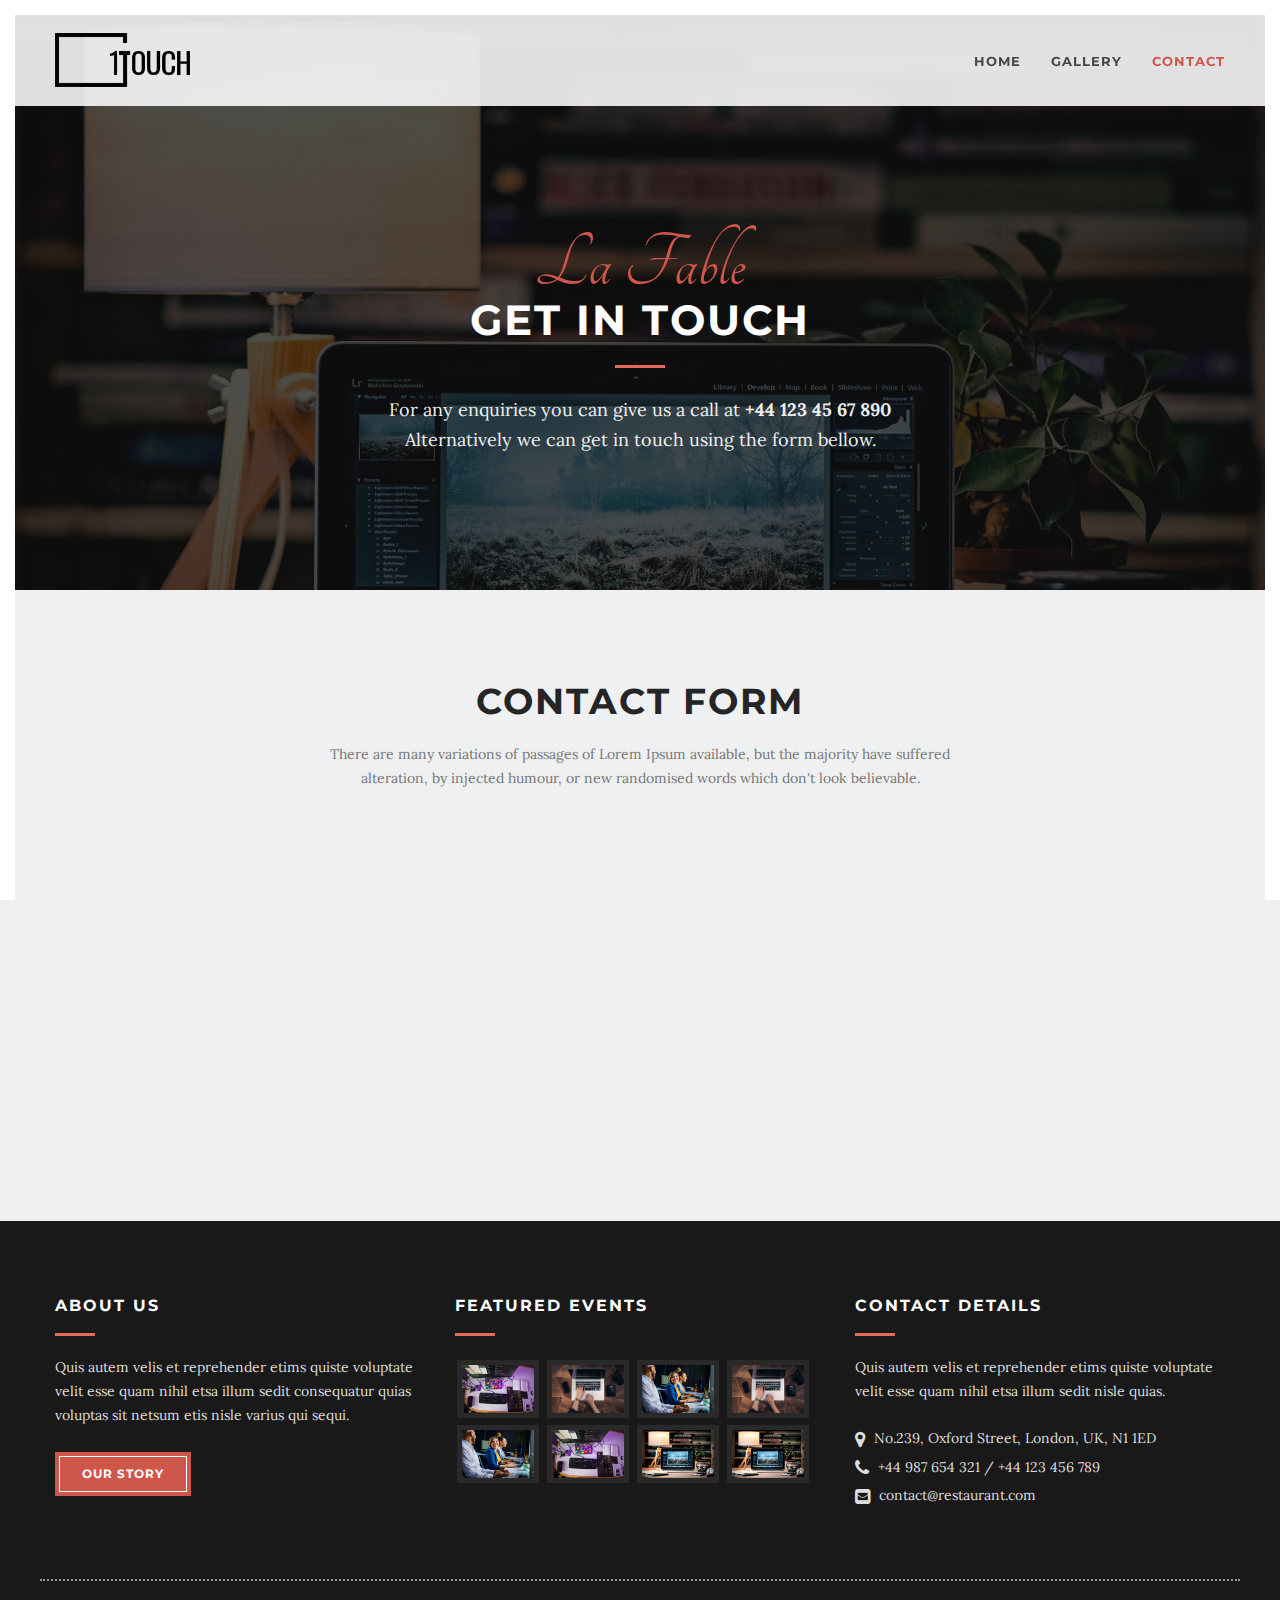
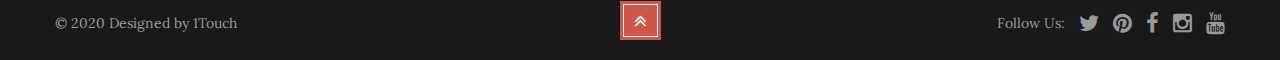
<file: index.html>
<!DOCTYPE html>
<html lang="en">

<head>
    <meta charset="utf-8">
    <meta name="viewport" content="width=device-width, initial-scale=1.0">
    <meta name="keywords" content="">
    <meta name="description" content="">

    <title>Contact Page</title>
    <link rel='icon' href='images/favicon.png' type='image/x-icon' sizes="16x16">
    <!-- Loading Bootstrap -->
    <link href="css/bootstrap.css" rel="stylesheet">

    <!-- Loading Template CSS -->
    <link href="css/style.css" rel="stylesheet">
    <link href="css/animate.css" rel="stylesheet">
    <link href="css/style-magnific-popup.css" rel="stylesheet">
    
    <!-- Fonts -->
    <link href="css/font-awesome.min.css" rel="stylesheet">
    <link href="css/icons-main.css" rel="stylesheet">
    <link href="css/icons-helper.css" rel="stylesheet">
    
    <!-- RS5.0 Main Stylesheet -->
    <link rel="stylesheet" type="text/css" href="revolution/css/settings.css">
     
    <!-- RS5.0 Layers and Navigation Styles -->
    <link rel="stylesheet" type="text/css" href="revolution/css/layers.css">
    <link rel="stylesheet" type="text/css" href="revolution/css/navigation.css">	
    
    <!-- Google Fonts -->
    <link href='https://fonts.googleapis.com/css?family=Tangerine:400,700' rel='stylesheet' type='text/css'>
    <link href='https://fonts.googleapis.com/css?family=Lora:400,400italic,700' rel='stylesheet' type='text/css'>
    <link href='https://fonts.googleapis.com/css?family=Montserrat:400,700' rel='stylesheet' type='text/css'>

   
   

    <!-- HTML5 shim, for IE6-8 support of HTML5 elements. All other JS at the end of file. -->
    <!--[if lt IE 9]>
      <script src="js/html5shiv.js"></script>
      <script src="js/respond.min.js"></script>
    <![endif]-->
    
    <!--headerIncludes-->
    
</head>
<body>
    
    <!--begin borders -->
    <div id="border-top"></div>
    <div id="border-left"></div>
    <div id="border-right"></div>
    <!--end borders -->

    <!--begin header -->
    <header class="header">

        <!--begin nav -->
        <nav class="navbar navbar-default navbar-fixed-top">
            
            <!--begin container -->
            <div class="container">
        
                <!--begin navbar -->
                <div class="navbar-header">
                    <button data-target="#navbar-collapse-02" data-toggle="collapse" class="navbar-toggle" type="button">
                        <span class="sr-only">Toggle navigation</span>
                        <span class="icon-bar"></span>
                        <span class="icon-bar"></span>
                        <span class="icon-bar"></span>
                    </button>
                                                                        
                    <a href="index.html" class="navbar-brand brand scrool"><img src="images/logo.png" alt="logo"></a>
                </div>
                        
                <div id="navbar-collapse-02" class="collapse navbar-collapse  navbar-right">
                    <ul class="nav navbar-nav">			      
                        <li><a href="index.html">Home</a></li>
                     
                        <li><a href="gallery.html">Gallery</a></li>
                        <li class="selected"><a href="contact.html" class="no-padding-right">Contact</a></li>
                       
                    </ul>
                </div>
                <!--end navbar -->
                                    
            </div>
    		<!--end container -->
            
        </nav>
    	<!--end nav -->
        
    </header>
    <!--end header -->
        
    <!--begin contact-hero-section -->
    <section id="hero-section" class="contact-hero-section">
    
        <!--begin image-overlay -->
        <div class="image-overlay"></div>
        <!--end image-overlay -->
            
        <!--begin container-->
        <div class="container image-section-inside">

            <!--begin row-->
            <div class="row">
            
                <!--begin col-md-10-->
                <div class="col-md-10 col-md-offset-1 text-center">
                
                    <span class="comic-text wow fadeIn" data-wow-delay="0.5s">La Fable</span>
                    
                    <h2 class="section-title white wow bounceIn" data-wow-delay="1s">Get In Touch</h2>
                    
                    <p class="hero-text wow fadeInUp" data-wow-delay="2s">For any enquiries you can give us a call at <strong>+44 123 45 67 890</strong><br>Alternatively we can get in touch using the form bellow.</p>
                    
                </div>
                <!--end col-md-10-->
            
            </div>
            <!--end row-->
            
        </div>
        <!--end container-->    
        
    </section>
    <!--end contact-hero-section -->
    
    <!--begin section-grey-->
    <section class="section-grey">
    
      <!--begin container-->
      <div class="container"> 

            <!--begin row-->
            <div class="row">
            
                <!--begin col-md-10-->
                <div class="col-md-10 col-md-offset-1 text-center">
                
                	<h3 class="section-title small-margin wow fadeIn" data-wow-delay="0.5s">CONTACT FORM</h3>
                    
                    <p class="wow fadeInUp" data-wow-delay="1s">There are many variations of passages of Lorem Ipsum available, but the majority have suffered<br>
alteration, by injected humour, or new randomised words which don't look believable.</p>
                    
                    <!--begin contact-wrapper-->
                    <div class="contact-wrapper">
                
                        <!--begin success message -->
                        <p class="contact_success_box" style="display:none;">We received your message and you'll hear from us soon. Thank You!</p>
                        <!--end success message -->
                        
                        <!--begin contact form -->
                        <form id="contact-form" class="contact" action="php/contact.php" method="post">
                            
                            <!--begin col-md-6-->
                            <div class="col-md-6 col-xs-12 no-pad wow slideInLeft" data-wow-delay="0.5s">
                                <input class="contact-input white-input" required name="contact_names" placeholder="Full Name*" type="text">
                                <input class="contact-input white-input" required name="contact_email" placeholder="Email Adress*" type="email">
                                <input class="contact-input white-input" required name="contact_phone" placeholder="Phone Number*" type="text">
                            </div>
                            <!--end col-md-6-->
                            
                            <!--begin col-md-6-->
                            <div class="col-md-6 col-xs-12 no-pad wow slideInRight" data-wow-delay="0.5s">
                                <textarea class="contact-commnent white-input" rows="2" cols="20" name="contact_message" placeholder="Your Message..."></textarea>
                            </div>
                            <!--end col-md-6-->
                            
                            <input value="Send Message" id="submit-button" class="contact-submit wow fadeInUp" data-wow-delay="1s" type="submit">
                            
                        </form>
                        <!--end contact form -->
                    
                    </div>
                    <!--end contact-wrapper-->
                    
                </div>
                <!--end col-md-10-->
                
            </div>
            <!--end row-->
            
        </div>
        <!--end container-->
        
    </section>
    <!--end section-grey-->

    <!--begin footer -->
     <div class="footer">
            
        <!--begin container -->
        <div class="container">
        
            <!--begin row -->
            <div class="row footer-top">
            
                <!--begin col-md-4 -->
                <div class="col-md-4 padding-bottom-50">
                
                	<h4>ABOUT US</h4>
                    
                    <p>Quis autem velis et reprehender etims quiste voluptate velit esse quam nihil etsa illum sedit consequatur quias voluptas sit netsum  etis nisle varius qui sequi.</p>
                    
                    <a href="javascript:void(0);" class="btn btn-lg btn-yellow-x-small scrool">OUR STORY</a>
                    
                </div>
                <!--end col-md-4 -->
                
                <!--begin col-md-4 -->
                <div class="col-md-4 padding-bottom-50">
                
                	<h4>FEATURED EVENTS</h4>
                    
                    <ul class="footer-gallery">
                        
                        <li class="popup-gallery">
                            <a class="popup2" href="javascript:void(0);">
                            	<img src="images/im3.jpg" alt="instagram" />
                            </a>
                        </li>
                        
                        <li class="popup-gallery">
                            <a class="popup2" href="javascript:void(0);">
                            	<img src="images/im2.jpg" alt="instagram" />
                            </a>
                        </li>
                        
                        <li class="popup-gallery">
                            <a class="popup2" href="javascript:void(0);">
                            	<img src="images/im1.jpg" alt="instagram" />
                            </a>
                        </li>
                        
                        <li class="popup-gallery">
                            <a class="popup2" href="javascript:void(0);">
                            	<img src="images/im2.jpg" alt="instagram" />
                            </a>
                        </li>
                        
                        <li class="popup-gallery">
                            <a class="popup2" href="javascript:void(0);">
                            	<img src="images/im1.jpg" alt="instagram" />
                            </a>
                        </li>
                        
                        <li class="popup-gallery">
                            <a class="popup2" href="javascript:void(0);">
                            	<img src="images/im3.jpg" alt="instagram" />
                            </a>
                        </li>
                        
                        <li class="popup-gallery">
                            <a class="popup2" href="javascript:void(0);">
                            	<img src="images/im4.jpg" alt="instagram" />
                            </a>
                        </li>
                        
                        <li class="popup-gallery">
                            <a class="popup2" href="javascript:void(0);">
                            	<img src="images/im4.jpg" alt="instagram" />
                            </a>
                        </li>
                        
					</ul>
                    
                </div>
                <!--end col-md-4 -->
                
                <!--begin col-md-4 -->
                <div class="col-md-4 padding-bottom-50">
                
                	<h4>CONTACT DETAILS</h4>
                    
                    <p>Quis autem velis et reprehender etims quiste voluptate velit esse quam nihil etsa illum sedit nisle quias.</p>
                    
                    <p class="contact_info"><i class="fa fa-map-marker"></i> No.239, Oxford Street, London, UK, N1 1ED</p>
                    
                    <p class="contact_info"><i class="fa fa-phone"></i> +44 987 654 321 / +44 123 456 789</p>
                
                    <p class="contact_info"><i class="fa fa-envelope-square"></i> <a href="mailto:contact@restaurant.com">contact@restaurant.com</a></p>
                    
                </div>
                <!--end col-md-4 -->
                
            </div>
            <!--end row -->
            
            <!--begin row -->
            <div class="row">
                
                <!--begin footer-bottom -->
                <div class="footer-bottom">
                
                    <!--begin col-md-5 -->
                    <div class="col-md-5">
                        
                        <!--begin copyright -->
                        <div class="copyright ">
                            <p>© 2020 Designed by 1Touch</p>
                            
                        </div>
                        <!--end copyright -->
                       
                    </div>
                    <!--end col-md-5 -->
                    
                    <!--begin col-md-2 -->
                    <div class="col-md-2 text-center">
                    
                    	<a href="#hero-section" class="scrool top-scroll"><i class="fa fa-angle-double-up"></i></a>
                        
                    </div>
                    <!--end col-md-2 -->
                    
                    <!--begin col-md-5 -->
                    <div class="col-md-5">
                                                        
                        <!--begin footer_social -->
                        <ul class="footer_social">
                            <li>
                                Follow Us:
                            </li>
                            <li>
                                <a href="#">
                                    <i class="fa fa-twitter"></i>
                                </a>
                            </li>
                            <li>
                                <a href="#">
                                    <i class="fa fa-pinterest"></i>
                                </a>
                            </li>
                            <li>
                                <a href="#">
                                    <i class="fa fa-facebook"></i>
                                </a>
                            </li>
                            <li>
                                <a href="#">
                                    <i class="fa fa-instagram"></i>
                                </a>
                            </li>
                            <li>
                                <a href="#">
                                    <i class="fa fa-youtube"></i>
                                </a>
                            </li>
                        </ul>
                        <!--end footer_social -->
                        
                    </div>
                    <!--end col-md-5 -->
                        
                </div>
                <!--end footer-bottom -->
                        
            </div>
            <!--end row -->
            
        </div>
        <!--end container -->
                
    </div>
    <!--end footer -->
    

    <!-- Load JS here for greater good =============================-->
    <script src="js/jquery-1.11.3.min.js"></script>
    <script src="js/bootstrap.min.js"></script>
    <script src="js/bootstrap-select.js"></script>
    <script src="js/bootstrap-switch.js"></script>
    <script src="js/jquery.magnific-popup.min.js"></script>
    <script src="js/jquery.nav.js"></script>
    <script src="js/jquery.scrollTo-min.js"></script>
    <script src="js/ss.js"></script>
    <script src="js/wow.js"></script>
    
    <!-- begin custom script-->
    <script src="js/custom.js"></script>
    <script src="js/plugins.js"></script>
    
</body></html>
</file>
<file: css/style.css>
#border-left, #border-right{
    position: fixed;
	background:#fff;
    z-index: 90000;
	width:15px;
	display:inline-block;
}

#border-left {
    left: 0;
    top: 0;
    bottom: 0;
}

#border-right {
    right: 0;
    top: 0;
    bottom: 0;
}

ul, ol { list-style: none; list-style-image: none; margin: 0; padding: 0;
	color:#777;
	font-size: 14px;
	line-height:24px;
	margin-bottom:20px;
}
	
ul li, ol li{
	font-size: 14px;
	line-height: 28px;
}

ul li i{
	vertical-align: middle;
}

ul.features-list li{
	float:left;
	font-size:14px;
	line-height:24px;
	margin:10px 0;
}

ul.features-list li img{
	max-width:55px;
	margin-right:20px;
	float:left;
}

p {
	font-size: 14px;
	line-height: 24px;
	font-weight: 400;
	color: #777;
	margin-bottom:25px;
}

p.hero-text{
	position:relative;
	text-align:center;
	font-size: 18px;
	line-height: 30px;
	padding:30px 0;
	color:#eee;
}

p.hero-text2{
	position:relative;
	text-align:center;
	font-size: 22px;
	line-height: 34px;
	padding:30px 0;
	color:#fff;
}

p.hero-text:before{
	position: absolute;
	content: "";
	background-color: #e2695e;
	height: 3px;
	width: 50px;
	top: 0px;
	left:50%;
	margin-left:-25px;
}

a,
a:hover,
a:focus {
	text-decoration: none;
	outline: 0;
}

h1,
h2,
h3,
h4,
h5,
h6,
.h1,
.h2,
.h3,
.h4,
.h5,
.h6 {
  font-family: 'Montserrat', sans-serif;
  font-weight: 700;
  line-height: 1.2;
  letter-spacing:2px;
  margin-bottom:20px;
  color: #454545;
}

h1 {
	font-size: 42px;
}

h2 {
	font-size: 34px;
}

h3 {
	font-size: 28px;
}

h4 {
	font-size: 18px;
}

h5 {
	font-size: 16px;
}

h6 {
	font-size: 14px;
}

h2.section-title{
	color: #252525;
	text-transform:uppercase;
    font-size: 42px;
    line-height: 50px;
    margin: 0 0 20px 0;
}

h3.section-title{
	color: #252525;
	text-transform:uppercase;
    font-size: 36px;
    line-height: 42px;
	letter-spacing:2px;
    margin: 0 0 30px 0;
}

h2.section-title.white, h3.section-title.white{
	color:#fff;
}

h2.section-title.small-margin, h3.section-title.small-margin{
	margin: 0 0 20px 0;
}

h2.section-title.no-margin, h3.section-title.no-margin{
	margin-bottom:0;
}

span.comic-text{
	font-size:80px;
	line-height:60px;
	color:#cf564b;
	font-family: 'Tangerine', cursive;
}

span.comic-text.white{
	color:#fff;
}

p.section-subtitle{
	font-size:16px!important;
}

p.section-subtitle.grey{
	color:#bbb;
}

.separator_wrapper, .separator_wrapper_white {
	margin-bottom:10px;
}

.separator_wrapper::after, .separator_wrapper::before {
	background-color: #E74C3C;
	display: inline-block;
	vertical-align: middle;
	content: "";
	width: 60px;
	height: 1px;
	margin-top: -6px;
}

.separator_wrapper_white::after, .separator_wrapper_white::before {
	background-color: #ddd;
	display: inline-block;
	vertical-align: middle;
	content: "";
	width: 60px;
	height: 1px;
	margin-top: -6px;
}

h3.medium-text {
	font-size: 32px;
	margin-top:10px;
}

h3.large-text {
	font-size: 48px;
	line-height:1.1;
	font-weight:400;
}

iframe{
	max-width:100%;
	border:none;
}

.width-100 {
	width: 100%;
}

.medium {
	font-weight: 400;
}

.bold {
	font-weight: 700;
}

.red {
    color: #e2695e;
}

.grey{
	color:#ddd;
}

.white{
	color:#fff;
}

.section-white{
	background-color:#fff;
	padding:90px 0;
}

.section-grey{
	background-color: #eef0f1;
	padding:90px 0;
}

.section-grey.small-padding, .section-white.small-padding{
	padding:50px 0;
}

.section-grey.no-padding-bottom, .section-white.no-padding-bottom, .section-dark.no-padding-bottom, .section-blue.no-padding-bottom{
	padding:90px 0 0 0;
}

.section-grey.small-padding-top, .section-white.small-padding-top, .section-dark.small-padding-top, .section-blue.small-padding-top{
	padding:20px 0 90px 0;
}

.section-grey.small-padding-bottom, .section-white.small-padding-bottom, .section-dark.small-padding-bottom, .section-blue.small-padding-bottom{
	padding:90px 0 60px 0;
}

.section-grey.no-padding, .section-white.no-padding, .section-dark.no-padding, .section-blue.no-padding{
	padding:0;
}

.section-white.about-padding{
	padding:85px 0 100px 0;
}

.section-dark.portfolio-padding{
	padding:60px 0 75px 0;
}

.section-dark{
	background-color:#393f43;
	padding:90px 0;
}

.section-blue{
	background-color:#34b1c4;
	padding:90px 0;
}

/* margin and padding classes */


.margin-right-25 {
	margin-right: 25px !important;
}

.margin-top-110 {
	margin-top: 110px !important;
}

.margin-top-100 {
	margin-top: 100px !important;
}

.margin-top-90 {
	margin-top: 90px !important;
}

.margin-top-80 {
	margin-top: 80px !important;
}

.margin-top-70 {
	margin-top: 70px !important;
}

.margin-top-60 {
	margin-top: 60px !important;
}

.margin-top-50 {
	margin-top: 50px !important;
}

.margin-top-40 {
	margin-top: 40px !important;
}

.margin-top-30 {
	margin-top: 30px !important;
}

.margin-top-20 {
	margin-top: 20px !important;
}

.margin-top-10 {
	margin-top: 10px !important;
}

.margin-top-5 {
	margin-top: 5px !important;
}

.margin-top-0 {
	margin-top: 0px !important;
}

.margin-bottom-0 {
	margin-bottom: 0px !important;
}

.margin-bottom-10 {
	margin-bottom: 10px !important;
}

.margin-bottom-20 {
	margin-bottom: 20px !important;
}

.margin-bottom-30 {
	margin-bottom: 30px !important;
}

.margin-bottom-40 {
	margin-bottom: 40px !important;
}

.margin-bottom-50 {
	margin-bottom: 50px !important;
}

.margin-bottom-60 {
	margin-bottom: 60px !important;
}

.margin-bottom-70 {
	margin-bottom: 70px !important;
}

.margin-bottom-80 {
	margin-bottom: 80px !important;
}

.margin-bottom-90 {
	margin-bottom: 90px !important;
}

.margin-bottom-100 {
	margin-bottom: 100px !important;
}

.margin-bottom-110 {
	margin-bottom: 110px !important;
}

.margin-bottom-120 {
	margin-bottom: 120px !important;
}

.margin-bottom-130 {
	margin-bottom: 120px !important;
}

.margin-bottom-140 {
	margin-bottom: 140px !important;
}

.padding-top-0 {
	padding-top: 0px !important;
}

.padding-top-10 {
	padding-top: 10px !important;
}

.padding-top-20 {
	padding-top: 20px !important;
}

.padding-top-30 {
	padding-top: 30px !important;
}

.padding-top-40 {
	padding-top: 40px !important;
}

.padding-top-50 {
	padding-top: 50px !important;
}

.padding-top-60 {
	padding-top: 60px !important;
}

.padding-top-70 {
	padding-top: 70px !important;
}

.padding-top-80 {
	padding-top: 80px !important;
}

.padding-top-90 {
	padding-top: 90px !important;
}

.padding-top-100 {
	padding-top: 100px !important;
}

.padding-top-110 {
	padding-top: 110px !important;
}

.padding-bottom-110 {
	padding-bottom: 110px !important;
}

.padding-bottom-100 {
	padding-bottom: 100px !important;
}

.padding-bottom-90 {
	padding-bottom: 90px !important;
}

.padding-bottom-80 {
	padding-bottom: 80px !important;
}

.padding-bottom-70 {
	padding-bottom: 70px !important;
}

.padding-bottom-60 {
	padding-bottom: 60px !important;
}

.padding-bottom-50 {
	padding-bottom: 50px !important;
}

.padding-bottom-40 {
	padding-bottom: 30px !important;
}

.padding-bottom-30 {
	padding-bottom: 30px !important;
}

.padding-bottom-20 {
	padding-bottom: 20px !important;
}

.padding-bottom-10 {
	padding-bottom: 10px !important;
}

.padding-bottom-0 {
	padding-bottom: 0px !important;
}

/* carousel */
.carousel.carousel1 .carousel-indicators {
	position: inherit;
	right: 0px;
}

.carousel.carousel1 .item .lead {
	font-size: 20px;
}

.carousel.carousel1 .carousel-indicators li {
	background-color: transparent;
	border:2px solid #e2695e;
	width: 14px;
	height: 14px;
}

.carousel.carousel1 .carousel-indicators li.active {
	background-color: #e2695e;
}

.carousel.carousel3 .carousel-indicators {
	position: inherit;
	right: 0px;
}

.carousel.carousel3 .item .lead {
	font-size: 20px;
}

.carousel.carousel3 .carousel-indicators li {
	background-color: #f9f9f9;
	border:3px solid #e0e0e0;
	width: 14px;
	height: 14px;
}

.carousel.carousel3 .carousel-indicators li.active {
	background-color: #e0e0e0;
}

.carousel.carousel-fade .item {
	-webkit-transition: opacity 0.5s ease-in-out;
	-moz-transition: opacity 0.5s ease-in-out;
	-ms-transition: opacity 0.5s ease-in-out;
	-o-transition: opacity 0.5s ease-in-out;
	transition: opacity 0.5s ease-in-out;
	opacity:0;
}

.carousel.carousel-fade .active.item {
	opacity:1;
}

.carousel.carousel-fade .active.left,
.carousel.carousel-fade .active.right {
	left: 0;
	z-index: 2;
	opacity: 0;
	filter: alpha(opacity=0);
}

.carousel.carousel-fade .next,
.carousel.carousel-fade .prev {
	left: 0;
	z-index: 1;
}

.carousel.carousel-fade .carousel-control {
	z-index: 3;
}

.carousel-indicators {
  bottom: auto;
  left: auto;
  margin: 0;
  right: 16px;
  top: 16px;
  width: auto;
  line-height: 8px;
  -webkit-user-select: none;
  -moz-user-select: none;
  -ms-user-select: none;
  -o-user-select: none;
  user-select: none;
}
.carousel-indicators li {
  vertical-align: top;
  border: none;
  width: 8px;
  height: 8px;
  margin: 0 0 0 6px;
  background-color: #2c3e50;
  background-color: rgba(44, 62, 80, 0.5);
}
.carousel-indicators li.active {
  background-color: #fff;
  width: 8px;
  height: 8px;
  margin: 0 0 0 6px;
}
/* end carousel */

/* -----  Photos Hover Animations ----- */
.popup-wrapper{ display:block; position:relative; overflow:hidden;}

.popup-gallery{
	display:inline-block;
	position:relative;
}

.popup-gallery img {
	z-index:10;
	width: 100%;
	height: auto;
}

.popup-gallery:hover img {
	opacity: 0.25;
}

.popup-gallery a span.eye-wrapper, 
.popup-gallery a span.eye-wrapper2 {
	background-color:rgba(207,86,75, 0.7);
	position: absolute;
	display: block;
	overflow:hidden;
	z-index: 2;
	height:100%!important;
	top: 0%;
	margin-top: 0px;
	left: 0%;
	right: 0%;
	color:#fff;
	text-align: center;
	font-weight:300;
	opacity: 0;
}

.popup-gallery a span.eye-wrapper i.eye-icon, .popup-gallery a span.eye-wrapper2 i.eye-icon{
	position: absolute;
	display: inline-block;
	font-size:48px;
	z-index: 3;
	top: 50%!important;
	margin-top: -24px!important;
	left: 0%;
	right: 0%;
}

.popup-gallery a:hover span{
	opacity: 1;
}

.popup-gallery img,
.popup-gallery a span {
	-webkit-transition: all 0.25s ease-in-out;
	-moz-transition: all 0.25s ease-in-out;
	-ms-transition: all 0.25s ease-in-out;
	-o-transition: all 0.25s ease-in-out;
	transition: all 0.25s ease-in-out;
}


.popup-gallery a span.text{
	position: absolute;
	display: inline-block;
	font-size:28px;
	color:#fff;
	font-weight:700;
	text-transform:uppercase;
	font-family: 'Montserrat', sans-serif;
	z-index: 3;
	top: 50%!important;
	margin-top: -24px!important;
	left: 0%;
	right: 0%;
}


.image-wrapper {
  display: inline-block;
  position: relative;
}

.image-wrapper:before {
  display: block;
  content: '';
  position: absolute;
  top: 10px;
  right: 10px;
  bottom: 10px;
  left: 10px;
  border: 1px solid rgba(255, 255, 255, 0.7);
}

/* ----- Instagram Feed ----- */
#instafeed {
	margin:0 15px;
	position:relative;
	display:block;
	overflow:hidden;
}

#instafeed a{
	position:relative;
	display:inline-block;
	width:12.5%;
    -webkit-transition: all 0.25s ease-in-out;
	-moz-transition: all 0.25s ease-in-out;
	-ms-transition: all 0.25s ease-in-out;
	-o-transition: all 0.25s ease-in-out;
	transition: all 0.25s ease-in-out;
}

#instafeed a img{
	display:inline-block;
	width:100%;
}

#instafeed a:hover:before {
    background-color: rgba(0,0,0, 0.3);
    -webkit-transition: all 0.25s ease-in-out;
	-moz-transition: all 0.25s ease-in-out;
	-ms-transition: all 0.25s ease-in-out;
	-o-transition: all 0.25s ease-in-out;
	transition: all 0.25s ease-in-out;
}

#instafeed a:before {
    position: absolute;
    content: "";
    height: 100%;
    width: 100%;
    left: 0;
    background-color: rgba(0,0,0, 0.6);
    z-index: 1;
    -webkit-transition: all 0.25s ease-in-out;
	-moz-transition: all 0.25s ease-in-out;
	-ms-transition: all 0.25s ease-in-out;
	-o-transition: all 0.25s ease-in-out;
	transition: all 0.25s ease-in-out;
}

.instagram-text{
	position:absolute;
	z-index:100;
	top:154px;
	left:50%;
	margin-left:-156px;
	width:100%;
	max-width:310px;
	padding:22px 0 29px 0;
	text-align:center;
	background-color:#000;
}

.instagram-text a.instagram-icon{
	color:#fff;
	font-size:32px;
    -webkit-transition: all 0.25s ease-in-out;
	-moz-transition: all 0.25s ease-in-out;
	-ms-transition: all 0.25s ease-in-out;
	-o-transition: all 0.25s ease-in-out;
	transition: all 0.25s ease-in-out;
}

.instagram-text a.instagram-icon:hover{
	color:#f8bf2c;
}

.instagram-text p{
	color:#fff;
	margin:10px 0 0 0;
}

/* ----- Buttons ----- */
.btn, btn:hover{
    -webkit-transition: all 0.25s ease-in-out;
	-moz-transition: all 0.25s ease-in-out;
	-ms-transition: all 0.25s ease-in-out;
	-o-transition: all 0.25s ease-in-out;
	transition: all 0.25s ease-in-out;
}

.btn-margin {
    display: inline-block;
    margin: 10px 10px;
}

.btn-white-transparent {
	color: #fff;
	background-color: transparent;
	border-color: #fff;
	font-family: 'Montserrat', sans-serif;
	font-weight:700;
	padding:16px 32px;
	font-size:13px;
	letter-spacing:2px;
}

.btn-white-transparent:hover,
.btn-white-transparent:focus,
.btn-white-transparent:active,
.btn-white-transparent.active,
.open .dropdown-toggle.btn-white-transparent {
	color: #e2695e;
	background-color: #fff;
	border-color: #fff;
}

.btn-yellow, .btn-yellow-small, .btn-yellow-x-small {
	position:relative;
	color: #fff;
	background-color: #cf564b;
	border-color: #cf564b;
	font-family: 'Montserrat', sans-serif;
	font-weight:700;
	padding:18px 32px;
	font-size:13px;
	line-height:20px;
	letter-spacing:2px;
}

.btn-yellow-small {
	padding:14px 28px;
	font-size:12px;
	line-height:18px;
	letter-spacing:1px;
}

.btn-yellow-x-small {
	color: #fff!important;
	padding:12px 26px;
	font-size:12px;
	line-height:18px;
	letter-spacing:1px;
}

.btn-yellow:before, .btn-yellow-small:before {
	display: block;
	content: '';
	position: absolute;
	top: 4px;
	right: 4px;
	bottom: 4px;
	left: 4px;
	border: 1px solid #fff;
}

.btn-yellow-x-small:before {
	display: block;
	content: '';
	position: absolute;
	top: 3px;
	right: 3px;
	bottom: 3px;
	left: 3px;
	border: 1px solid #fff;
}

.btn-yellow:hover, .btn-yellow:focus, .btn-yellow:active, .btn-yellow.active, .open .dropdown-toggle.btn-yellow,
.btn-yellow-small:hover, .btn-yellow-small:focus, .btn-yellow-small:active, .btn-yellow-small.active, .open .dropdown-toggle.btn-yellow-small,
.btn-yellow-x-small:hover, .btn-yellow-x-small:focus, .btn-yellow-x-small:active, .btn-yellow-x-small.active, .open .dropdown-toggle.btn-yellow-x-small {
	color:#fff;
    background-color: #e2695e;
	border: 1px solid #e2695e;
}

/* ----- Page Loader ----- */
#loader{
	background:#eeece3;
	height: 100%;
	width: 100%;
	position: fixed;
	z-index: 90000;
	left: 0%;
	top: 0%;
}

.sk-three-bounce {
	position:absolute;
	top:50%;
	margin-top:-10px;
	left:50%;
	margin-left:-40px;
	width: 80px;
	text-align: center;
}

.sk-three-bounce .sk-child {
	width: 20px;
	height: 20px;
	background-color: #cf564b;
	border-radius: 100%;
	display: inline-block;
	-webkit-animation: sk-three-bounce 1.4s ease-in-out 0s infinite both;
			animation: sk-three-bounce 1.4s ease-in-out 0s infinite both;
}

.sk-three-bounce .sk-bounce1 {
    -webkit-animation-delay: -0.32s;
            animation-delay: -0.32s;
}

.sk-three-bounce .sk-bounce2 {
    -webkit-animation-delay: -0.16s;
            animation-delay: -0.16s;
}

@-webkit-keyframes sk-three-bounce {
	0%, 80%, 100% {
    -webkit-transform: scale(0);
            transform: scale(0);
}

40% {
    -webkit-transform: scale(1);
            transform: scale(1); 
}
}

@keyframes sk-three-bounce {
	0%, 80%, 100% {
    -webkit-transform: scale(0);
            transform: scale(0); 
}
40% {
    -webkit-transform: scale(1);
            transform: scale(1); 
}
}

/* ========================================================== */
/* 			                02. HEADER                        */
/* ========================================================== */

#navbar-collapse-02 li.selected a{
    color: #cf564b!important;
}

#navbar-collapse-02 .current a {
    color: #cf564b!important;
    -webkit-transition: all 0.5s ease;
    -moz-transition: all 0.5s ease;
    -o-transition: all 0.5s ease;
    transition: all 0.5s ease;
}

.navbar-fixed-top {background-color: rgba(255,255,255, 0.87)!important; margin: 14px 0; transition: all 0.25s ease-in-out;}
.navbar-fixed-top.opaque {background-color: rgba(255,255,255, 1)!important; margin: 0; transition: all 0.25s ease-in-out;}

.navbar-default .navbar-nav > li > a, .navbar-default .navbar-nav > li > a:hover{
    -webkit-transition: all 0.5s ease;
    -moz-transition: all 0.5s ease;
    -o-transition: all 0.5s ease;
    transition: all 0.5s ease;
}

.navbar-default .navbar-nav > li > a.purchase{
	position:relative;
	color:#454545;
	background-color: transparent;
	border:2px solid #454545;
	margin-left:15px;
	margin-right:15px;
	padding:8px 20px;
	font-weight:700!important;
	text-transform:none;
	webkit-border-radius: 3px 3px;
    -moz-border-radius: 3px 3px;
    border-radius: 3px 3px;
}

.navbar-default .navbar-nav > li > a.purchase:hover{
	color:#e2695e!important;
	background-color: transparent;
	border:2px solid #e2695e;
}

.navbar-default .navbar-nav > li.social > a {
	padding-left:10px;
	padding-right:10px;
}

.navbar-default .navbar-nav > li.social > a.first {
	border-left:1px solid rgba(34, 34, 34, 0.7);
	padding-left:30px;
	margin-left:15px;
}

.navbar-default .navbar-nav > li.social > a.last {
	padding-right:15px;
}

.navbar-default .navbar-nav > li.social > a i{
	font-size:18px;
	line-height: 22px!important;
	color: #454545;
    -webkit-transition: all 0.5s ease;
    -moz-transition: all 0.5s ease;
    -o-transition: all 0.5s ease;
    transition: all 0.5s ease;
}

.navbar-default .navbar-nav > li.social > a:hover i{
	color: #e2695e;
}

/* ========================================================== */
/* 			                03. FOOTER                        */
/* ========================================================== */

/* ----- 1. Footer General Styles ----- */
.footer{
	width:100%;
	position:relative;
	background-color: #191919;
	margin: 0 auto;
}

.footer-top{
	padding:65px 0 15px 0;
	border-bottom:2px dotted #999;
}

.footer-bottom{
	padding:30px 0 20px 0;
}

a.top-scroll {
	position:relative;
	padding:7px 14px;
	font-size:20px;
	line-height:20px;
	color:#fff!important;
	background-color: #cf564b;
    border-color: #cf564b;
	transition: all .50s ease-in-out;
	-moz-transition: all .50s ease-in-out;
	-webkit-transition: all .50s ease-in-out;
}

a.top-scroll:before {
	display: block;
	content: '';
	position: absolute;
	top: 3px;
	right: 3px;
	bottom: 3px;
	left: 3px;
	border: 1px solid #fff;
}

a.top-scroll:hover {
	background-color: #e2695e;
}

.footer h4{
	font-size:16px;
	position:relative;
	padding-bottom:20px;
	color: #fff;
}

.footer h4::after{
	position: absolute;
	content: "";
	background-color: #e2695e;
	height: 3px;
	width: 40px;
	bottom: -1px;
	left: 0;
}

.footer p, .footer a {
	color: #ddd;
}

.footer-bottom p {
	color: #999;
}

.footer-bottom p a {
	font-size: 16px;
	color: #999;
	text-decoration:underline;
}

.footer p a:hover {
	color: #e2695e;
}

p.contact_info{
	margin-bottom:8px;
	font-size:14px;
	line-height:20px;
}

p.contact_info a{
	margin-bottom:8px;
	font-size:14px;
	line-height:20px;
}

p.contact_info i{
	font-size:18px;
	padding-right:5px;
	vertical-align: middle;
}

/* ----- 2. Footer Social Icons ----- */
ul.footer_social{
	display:block;
	float:right;
	margin:0;
}

ul.footer_social li{
	display:inline-block;
    margin: 0 0 10px 10px;
    color: #999;
	line-height:100%!important;
}

ul.footer_social li a i {
  display: inline-block;
  padding:0;
  font-size:22px!important;
  line-height: 22px!important;
  color: #999;
  transition: all .5s ease-in-out;
  -moz-transition: all .25s ease-in-out;
  -webkit-transition: all .25s ease-in-out;
}

ul.footer_social li a i:hover {
  transition: all .25s ease-in-out;
  -moz-transition: all .25s ease-in-out;
  -webkit-transition: all .25s ease-in-out;
  color:#cf564b;
}

/* ----- 3. Footer Gallery ----- */
ul.footer-gallery{
	display:block;
	margin:0;
}

ul.footer-gallery li{
	display:inline-block;
	border:5px solid #292929;
    margin:5px 2px 2px 2px;
	transition: all .25s ease-in-out;
	-moz-transition: all .25s ease-in-out;
	-webkit-transition: all .25s ease-in-out;
}

ul.footer-gallery li:hover{
	border:5px solid #e2695e;
	transition: all .25s ease-in-out;
	-moz-transition: all .25s ease-in-out;
	-webkit-transition: all .25s ease-in-out;
}

ul.footer-gallery li a img{
	display:inline-block;
	width:72px;
}

/* ----- 4. Footer List ----- */
ul.footer-list{
	display:block;
	margin:0;
}

ul.footer-list li {
	padding:5px 0;
	border-bottom:1px solid #999;
}

ul.footer-list li.first {
	padding-top: 0;
}

ul.footer-list li a:hover{
  color:#e2695e;
}

/* ========================================================== */
/* 			              04. HERO SECTIONS                   */
/* ========================================================== */

.home-hero-section{
	margin-top:15px;
	margin-bottom:70px;
}

.menu-hero-section{
	width:100%;
	position:relative;
	background: url(http://placehold.it/1920x1280) 50% top no-repeat fixed;
    background-size: cover;
	color: white;
	margin: 0 auto;
	margin-top:15px;
	padding: 220px 0 80px 0;
}

.menu-hero-section .image-overlay{
	background: rgba(17, 17, 17, 0.75);
	position: absolute;
	z-index:10;
	top: 0;
	bottom: 0;
	right: 0;
	left: 0;
}

.about-hero-section{
	width:100%;
	position:relative;
	background: url(http://placehold.it/1920x1280) 50% top no-repeat fixed;
    background-size: cover;
	color: white;
	margin: 0 auto;
	margin-top:15px;
	padding: 220px 0 80px 0;
	min-height: 600px;
}

.about-hero-section .image-overlay{
	background: rgba(17, 17, 17, 0.75);
	position: absolute;
	z-index:10;
	top: 0;
	bottom: 0;
	right: 0;
	left: 0;
}

.gallery-hero-section{
	width:100%;
	position:relative;
	background: url(../images/im2.jpg) 50% top no-repeat fixed;
    background-size: cover;
	color: white;
	margin: 0 auto;
	margin-top:15px;
	padding: 220px 0 80px 0;
	min-height: 600px;
}

.gallery-hero-section .image-overlay{
	background: rgba(17, 17, 17, 0.75);
	position: absolute;
	z-index:10;
	top: 0;
	bottom: 0;
	right: 0;
	left: 0;
}

.reservation-hero-section{
	width:100%;
	position:relative;
	background: url(../images/im2.jpg) 50% top no-repeat fixed;
    background-size: cover;
	color: white;
	margin: 0 auto;
	margin-top:15px;
	padding: 220px 0 80px 0;
}

.reservation-hero-section .image-overlay{
	background: rgba(17, 17, 17, 0.75);
	position: absolute;
	z-index:10;
	top: 0;
	bottom: 0;
	right: 0;
	left: 0;
}

.hero-gallery-section{
	width:100%;
	position:relative;
	background: url(http://placehold.it/1920x1280) 50% top no-repeat fixed;
    background-size: cover;
	color: white;
	margin: 0 auto;
	margin-top:15px;
	padding: 220px 0 80px 0;
}

.hero-gallery-section .image-overlay{
	background: rgba(17, 17, 17, 0.75);
	position: absolute;
	z-index:10;
	top: 0;
	bottom: 0;
	right: 0;
	left: 0;
}

.contact-hero-section{
	width:100%;
	position:relative;
	background: url(../images/im4.jpg) 50% top no-repeat fixed;
    background-size: cover;
	color: white;
	margin: 0 auto;
	margin-top:15px;
	padding: 220px 0 80px 0;
}

.contact-hero-section .image-overlay{
	background: rgba(17, 17, 17, 0.75);
	position: absolute;
	z-index:10;
	top: 0;
	bottom: 0;
	right: 0;
	left: 0;
}

.image-section{
	width:100%;
	position:relative;
	background: url(../images/im3.jpg);
	background-position: center center;
    background-repeat: no-repeat;
	background-attachment: fixed;
    background-size: cover;
	margin: 0 auto;
	padding:190px 0 140px 0;
}

.image-section-second{
	width:100%;
	position:relative;
	background: url(http://placehold.it/1920x1280);
	background-position: center center;
    background-repeat: no-repeat;
	background-attachment: fixed;
    background-size: cover;
	margin: 0 auto;
	padding:190px 0 140px 0;
}

.image-section .image-overlay, .image-section-second .image-overlay{
	background: rgba(34, 34, 34, 0.50);
	position: absolute;
	z-index:10;
	top: 0;
	bottom: 0;
	right: 0;
	left: 0;
}

.image-section-inside{
	position:relative;
	z-index:100;
}

/* ========================================================== */
/* 					          05. MENU                        */
/* ========================================================== */

/* ----- 1. Featured Menu ----- */
.featured-menu-section{
	width:100%;
	position:relative;
	background: url(http://placehold.it/1920x1280) 50% 0 no-repeat fixed;
    background-size: cover;
	color: white;
	margin: 0 auto;
	padding: 120px 0 80px 0;
}

.featured-menu-section .image-overlay{
	background: rgba(0, 0, 0, 0.50);
	position: absolute;
	z-index:10;
	top: 0;
	bottom: 0;
	right: 0;
	left: 0;
}

/* ----- 2. Menu Homepage ----- */
.home-menu-section{
	width:100%;
	position:relative;
	background: url(http://placehold.it/1920x1280) 50% 0 no-repeat fixed;
    background-size: cover;
	color: white;
	margin: 0 auto;
	padding: 120px 0;
}

.home-menu-section .image-overlay{
	background: rgba(0, 0, 0, 0.40);
	position: absolute;
	z-index:10;
	top: 0;
	bottom: 0;
	right: 0;
	left: 0;
}

.menu-wrapper {
}

.home-menu-list {
	display:block;
	clear:both;
}

.home-menu-list h5 {
	font-size: 18px;
    line-height: 24px;
    vertical-align: bottom;
    font-family: 'Lora', serif;
    font-weight: 700;
    color: #FFF;
    float: left;
    letter-spacing: 2px;
    max-width: 70%;
	padding-right:10px;
	margin-bottom:10px;
}

.home-menu-list p.price{
	color: #e2695e;
    font-size: 18px;
    line-height: 30px;
	font-weight:700;
    display: inline-block;
    vertical-align: bottom;
    float: right;
    padding-top: 8px;
	padding-left:10px;
	margin-bottom:10px;
}

.dot-line{
	border-bottom:2px dotted #fff;
    height: 29px;
    overflow: hidden;
    display: block;
}

p.home-menu-ingredients{
	display:block;
	clear:both;
	width:100%;
	color:#eee;
}

/* ----- 3. Menu First Version ----- */
.first-menu-section{
	width:100%;
	position:relative;
	background: url(http://placehold.it/1920x1280) 50% 0 no-repeat fixed;
    background-size: cover;
	color: white;
	margin: 0 auto;
	padding: 120px 0;
}

.first-menu-section .image-overlay{
	background: rgba(0, 0, 0, 0.60);
	position: absolute;
	z-index:10;
	top: 0;
	bottom: 0;
	right: 0;
	left: 0;
}

.menu-wrapper {
	display:inline-block;
	margin-bottom:20px;
}

h2.menu-section-title{
	font-size:28px;
	position:relative;
	margin-bottom:50px;
	margin-right:40px;
	padding-bottom:20px;
	border-bottom:1px solid #ddd;
}

h2.menu-section-title::after{
	position: absolute; content: "";
	background-color: #cf564b;
	height: 3px;
	width: 50px;
	bottom: -1px;
	left: 0;
}

.menu-image{
	float:left;
	width:23%;
}

.menu-image img{
	padding:5px 5px;
	background-color:#fff;
	border-radius:50%;
}

.menu-description{
	float:left;
	padding-left:4%;
	width:73%;
}

.menu-list {
	display:block;
	clear:both;
}

.menu-list h5 {
	font-size: 20px;
    line-height: 24px;
    vertical-align: bottom;
    font-family: 'Lora', serif;
    font-weight: 700;
    float: left;
    letter-spacing: 2px;
    max-width: 70%;
	padding-right:12px;
	margin:12px 0 10px 0;
}

.menu-list p.price{
	color: #e2695e;
    font-size: 18px;
    line-height: 18px;
	font-weight:700;
    display: inline-block;
    vertical-align: bottom;
    float: right;
    padding-top: 17px;
	padding-left:12px;
	margin-bottom:5px;
}

.menu-dot-line{
	border-bottom:2px dotted #e2695e;
    height: 31px;
    overflow: hidden;
    display: block;
}

p.menu-ingredients{
	display:block;
	clear:both;
	width:100%;
}

/* ========================================================== */
/* 						      06. BLOG                        */
/* ========================================================== */

.blog-item{
	position:relative;
	text-align:center;
	margin-bottom:30px;
    background-color: #fff;
    transition: all .50s ease-in-out;
    -moz-transition: all .50s ease-in-out;
    -webkit-transition: all .50s ease-in-out;
}

.blog-item-pic {
  display: inline-block;
  position: relative;
}

.blog-item-inner{
	padding:1px 25px 20px 25px;
}

.blog-item-inner p{
	margin:10px 0 20px 0;
}

h3.blog-title{
	margin-top:20px;
	margin-bottom:1px;
}

h3.blog-title a{
	font-family: 'Montserrat', sans-serif;
    font-weight: 700;
	font-size:20px;
	color:#252525;
	transition: all .25s ease-in-out;
	-moz-transition: all .25s ease-in-out;
	-webkit-transition: all .25s ease-in-out;
}

h3.blog-title a:hover{
	color:#e2695e;
	transition: all .25s ease-in-out;
	-moz-transition: all .25s ease-in-out;
	-webkit-transition: all .25s ease-in-out;
}

/* ========================================================== */
/* 					       07. REGISTER                       */
/* ========================================================== */

.register-inner{
	padding:40px 0;
}

#register-form{
	padding:25px 0 20px 0;
}

input.register-input{
	width:100%;
	height:52px;
    padding-left:4%;
    padding-right:4%;
	margin-bottom:20px;
	color: #999;
	border: 1px solid #e1e1e1;
	background-color: transparent;
    font-size:14px;
}

select.register-input{
	width:100%;
	height:52px;
    padding-left:4%;
    padding-right:4%;
	margin-bottom:20px;
	color: #999;
	border: 1px solid #e8e8e8;
	background-color: transparent;
    font-size:14px;
}

input.register-submit{
	position:relative;
    display: inline-block;
	color: #fff;
	border: 2px solid #e2695e;
	background-color: #e2695e;
    cursor: pointer;
    font-size: 14px;
	font-weight:700;
	width:100%;
    padding: 16px 0;
	font-family: 'Montserrat', sans-serif;
    text-transform: uppercase;
	transition: all .50s ease-in-out;
	-moz-transition: all .50s ease-in-out;
	-webkit-transition: all .50s ease-in-out;
}
 
input.register-submit:hover{
	color:#cf564b;
    background-color: transparent;
	border:2px solid #cf564b;
	transition: all .50s ease-in-out;
	-moz-transition: all .50s ease-in-out;
	-webkit-transition: all .50s ease-in-out;
}

input.white-input::-webkit-input-placeholder,
select.white-input::-webkit-input-placeholder { /* WebKit browsers */
    color:#999;
}
input.white-input:-moz-placeholder,
select.white-input:-moz-placeholder { /* Mozilla Firefox 4 to 18 */
    color:#999;
}
input.white-input::-moz-placeholder,
select.white-input::-moz-placeholder { /* Mozilla Firefox 19+ */
    color:#999;
}
input.white-input:-ms-input-placeholder,
select.white-input:-ms-input-placeholder { /* Internet Explorer 10+ */
    color:#999;
}

#register-form input.register-input:focus, #register-form select.register-input:focus {
  border-color:#e8e8e8;
  outline: none;
}

p.register_success_box{
	text-align:center;
	display:inline-block;
	color:#454545;
	font-size:16px;
	font-style:italic;
	margin:20px 0 30px 0;
	padding:20px 20px;
	border:1px solid #fff;
	webkit-border-radius: 5px 5px 5px 5px;
    -moz-border-radius: 5px 5px 5px 5px;
    border-radius: 5px 5px 5px 5px;
}

/* ========================================================== */
/* 						    08. CONTACT                       */
/* ========================================================== */

#contact-form{
	margin:0 auto;
	width:100%;
	max-width:960px;
	text-align:center;
	padding:25px 0 0px 0;
}

input.contact-input{
	width:100%;
	height:55px;
    padding-left:2%;
    padding-right:2%;
	margin-bottom:20px;
	color: #656565;
	border: 2px solid #454545;
	background-color: transparent;
    font-size:14px;
	float:left;
}

textarea{
	height:205px;
	margin-bottom:20px;
	width:100%;
    padding-left:2%;
    padding-right:2%;
    padding-top:10px;
    padding-bottom:10px;
	color: #656565;
	border: 2px solid #454545;
	background-color: transparent;
    font-size:14px;
	float:left;
}

input.contact-submit{
	color: #fff;
	border: 2px solid #cf564b;
	background-color: #cf564b;
    cursor: pointer;
    display: inline-block;
    font-size: 14px;
	font-weight:700;
	margin-top:10px;
    padding: 16px 30px;
    position: relative;
    text-transform: uppercase;
	transition: all .50s ease-in-out;
	-moz-transition: all .50s ease-in-out;
	-webkit-transition: all .50s ease-in-out;
}

input.contact-submit:hover{
	color:#cf564b;
	background-color: transparent;
	border:2px solid #cf564b;
	transition: all .50s ease-in-out;
	-moz-transition: all .50s ease-in-out;
	-webkit-transition: all .50s ease-in-out;
}

input.white-input::-webkit-input-placeholder,
textarea.white-input::-webkit-input-placeholder { /* WebKit browsers */
    color:#656565;
}
input.white-input:-moz-placeholder,
textarea.white-input:-moz-placeholder { /* Mozilla Firefox 4 to 18 */
    color:#656565;
}
input.white-input::-moz-placeholder,
textarea.white-input::-moz-placeholder { /* Mozilla Firefox 19+ */
    color:#656565;
}
input.white-input:-ms-input-placeholder,
textarea.white-input:-ms-input-placeholder { /* Internet Explorer 10+ */
    color:#656565;
}

#contact-form input.contact-input:focus, #contact-form textarea.contact-commnent:focus {
  border-color:#cf564b;
  outline: none;
}

p.contact_success_box{
	text-align:center;
	display:inline-block;
	color:#454545;
	font-size:20px;
	font-style:italic;
	padding:20px 20px;
}
/********New CSS***************/

.container {
    max-width: 1200px;
    width: 100%;
    margin: 0 auto;
}
.clear{
	clear: both;
}
.flex{
	display: flex;
	justify-content: center;
	align-items: center;
	align-content: center;
	flex-wrap: wrap;
}

.flex:before{
	display: block;
}
.home-hero-section {
    margin-top: 0px;
	margin-bottom: 0px;
	min-height: 600px;
}
.no-padding-right{
	padding-right:0 !important;
}
.navbar-default .navbar-brand{margin-top: 0;height: auto;}
div#navbar-collapse-02 {
    padding-top: 8px;
}
.navbar-collapse {
    border-top: none;
    -webkit-box-shadow: none !important;
    box-shadow: none !important;
}
#border-top{
	top:0;
	position: fixed;
    background: #fff;
    z-index: 90000;
	width: 100%;
	height: 15px;
}
.navbar-fixed-top{
	border-width: 0px;
}
.navbar{
	border: none;
}
.navbar-default .navbar-toggle .icon-bar {
    background-color: #454545;
}
.navbar-default .navbar-toggle:hover, .navbar-default .navbar-toggle:focus {
    background-color: transparent;
}
.navbar-toggle {
    background-color: transparent;
	border: 2px solid #454545 !important;
	margin-top: 11px;
}

.blog-item-inner {
    padding: 0px 25px 0px 25px;
}
.footer .popup-gallery img{
	height: 48px !important;
}
/*.navbar-nav > li:last-child a {
	font-size: 12px;
	padding-left: 30px;
}
ul.footer-gallery li:nth-child(2) {
	max-width: 70px;
}

*/
@media (min-width: 992px) {
	.navbar-collapse {
	  width: auto;
	  border-top: 0;
	  -webkit-box-shadow: none;
			  box-shadow: none;
	}
	.navbar-collapse.collapse {
	  display: block !important;
	  height: auto !important;
	  padding-bottom: 0;
	  overflow: visible !important;
	}
	.navbar-collapse.in {
	  overflow-y: visible;
	}
	.navbar-fixed-top .navbar-collapse,
	.navbar-static-top .navbar-collapse,
	.navbar-fixed-bottom .navbar-collapse {
	  padding-right: 0;
	  padding-left: 0;
	}
  }
@media (max-width: 1230px) {
	.navbar-default{
		padding: 18px 0px;
	}
	.container {
		padding-right: 30px;
		padding-left: 30px;
	}
}
/* ========================================================== */
/* 		    Background Images - max-width: 1024px             */
/* ========================================================== */

@media only screen and (max-width: 1024px) {
	.image-section, .featured-menu-section, .home-menu-section, .first-menu-section, .menu-hero-section, .about-hero-section, .gallery-hero-section, .reservation-hero-section, .hero-gallery-section, .contact-hero-section, .contact2-hero-section, .footer {
		background-attachment: scroll!important;
		background-size: cover!important;
		background-repeat: no-repeat!important;
	}
}

/* ========================================================== */
/* 					    19. MOBILE DEVICES                    */
/* ========================================================== */

@media handheld, only screen and (max-width: 991px) {
	.img-margin{
		margin-top:30px;
		margin-bottom: 30px;
	}
	.footer{
		text-align:center;
	}
	
	.footer h4::after{
		left: 50%;
		margin-left:-20px;
	}
	
		ul.footer_social{
		float:none;
		margin-top:25px;
	}
			
	.instagram-text{
		display:none;
	}
	
	.navbar-default{
		padding: 18px 0px;
	}
	.navbar-nav {
		margin: 0px -15px;
	}
	div#navbar-collapse-02 {
		padding-top: 25px;
	}
	.mob-pad{
		padding: 0 15px 50px 15px;
	}
	.mob-pad2{
		padding: 50px 15px 0;
	}
	.blog-item-inner {
		padding: 0px 15px 0px 15px;
	}
	div#navbar-collapse-02 {
		padding-top: 25px;
	}
	.no-pad{
		padding-left: 0;
		padding-right: 0;
	}
}

@media handheld, only screen and (max-width: 992px) and (min-width: 990px){
	div#navbar-collapse-02 {
		padding-top: 8px;
	}
	.navbar-nav {
		margin: 0px 0px;
	}
}
</file>
<file: css/icons-main.css>
@font-face {
	font-family: 'Pe-icon-7-stroke';
	src:url('../fonts/Pe-icon-7-stroke.eot?d7yf1v');
	src:url('../fonts/Pe-icon-7-stroke.eot?#iefixd7yf1v') format('embedded-opentype'),
		url('../fonts/Pe-icon-7-stroke.woff?d7yf1v') format('woff'),
		url('../fonts/Pe-icon-7-stroke.ttf?d7yf1v') format('truetype'),
		url('../fonts/Pe-icon-7-stroke.svg?d7yf1v#Pe-icon-7-stroke') format('svg');
	font-weight: normal;
	font-style: normal;
}

[class^="pe-7s-"], [class*=" pe-7s-"] {
	display: inline-block;
	font-family: 'Pe-icon-7-stroke';
	speak: none;
	font-style: normal;
	font-weight: normal;
	font-variant: normal;
	text-transform: none;
	line-height: 1;

	/* Better Font Rendering =========== */
	-webkit-font-smoothing: antialiased;
	-moz-osx-font-smoothing: grayscale;
}

.pe-7s-album:before {
	content: "\e6aa";
}
.pe-7s-arc:before {
	content: "\e6ab";
}
.pe-7s-back-2:before {
	content: "\e6ac";
}
.pe-7s-bandaid:before {
	content: "\e6ad";
}
.pe-7s-car:before {
	content: "\e6ae";
}
.pe-7s-diamond:before {
	content: "\e6af";
}
.pe-7s-door-lock:before {
	content: "\e6b0";
}
.pe-7s-eyedropper:before {
	content: "\e6b1";
}
.pe-7s-female:before {
	content: "\e6b2";
}
.pe-7s-gym:before {
	content: "\e6b3";
}
.pe-7s-hammer:before {
	content: "\e6b4";
}
.pe-7s-headphones:before {
	content: "\e6b5";
}
.pe-7s-helm:before {
	content: "\e6b6";
}
.pe-7s-hourglass:before {
	content: "\e6b7";
}
.pe-7s-leaf:before {
	content: "\e6b8";
}
.pe-7s-magic-wand:before {
	content: "\e6b9";
}
.pe-7s-male:before {
	content: "\e6ba";
}
.pe-7s-map-2:before {
	content: "\e6bb";
}
.pe-7s-next-2:before {
	content: "\e6bc";
}
.pe-7s-paint-bucket:before {
	content: "\e6bd";
}
.pe-7s-pendrive:before {
	content: "\e6be";
}
.pe-7s-photo:before {
	content: "\e6bf";
}
.pe-7s-piggy:before {
	content: "\e6c0";
}
.pe-7s-plugin:before {
	content: "\e6c1";
}
.pe-7s-refresh-2:before {
	content: "\e6c2";
}
.pe-7s-rocket:before {
	content: "\e6c3";
}
.pe-7s-settings:before {
	content: "\e6c4";
}
.pe-7s-shield:before {
	content: "\e6c5";
}
.pe-7s-smile:before {
	content: "\e6c6";
}
.pe-7s-usb:before {
	content: "\e6c7";
}
.pe-7s-vector:before {
	content: "\e6c8";
}
.pe-7s-wine:before {
	content: "\e6c9";
}
.pe-7s-cloud-upload:before {
	content: "\e68a";
}
.pe-7s-cash:before {
	content: "\e68c";
}
.pe-7s-close:before {
	content: "\e680";
}
.pe-7s-bluetooth:before {
	content: "\e68d";
}
.pe-7s-cloud-download:before {
	content: "\e68b";
}
.pe-7s-way:before {
	content: "\e68e";
}
.pe-7s-close-circle:before {
	content: "\e681";
}
.pe-7s-id:before {
	content: "\e68f";
}
.pe-7s-angle-up:before {
	content: "\e682";
}
.pe-7s-wristwatch:before {
	content: "\e690";
}
.pe-7s-angle-up-circle:before {
	content: "\e683";
}
.pe-7s-world:before {
	content: "\e691";
}
.pe-7s-angle-right:before {
	content: "\e684";
}
.pe-7s-volume:before {
	content: "\e692";
}
.pe-7s-angle-right-circle:before {
	content: "\e685";
}
.pe-7s-users:before {
	content: "\e693";
}
.pe-7s-angle-left:before {
	content: "\e686";
}
.pe-7s-user-female:before {
	content: "\e694";
}
.pe-7s-angle-left-circle:before {
	content: "\e687";
}
.pe-7s-up-arrow:before {
	content: "\e695";
}
.pe-7s-angle-down:before {
	content: "\e688";
}
.pe-7s-switch:before {
	content: "\e696";
}
.pe-7s-angle-down-circle:before {
	content: "\e689";
}
.pe-7s-scissors:before {
	content: "\e697";
}
.pe-7s-wallet:before {
	content: "\e600";
}
.pe-7s-safe:before {
	content: "\e698";
}
.pe-7s-volume2:before {
	content: "\e601";
}
.pe-7s-volume1:before {
	content: "\e602";
}
.pe-7s-voicemail:before {
	content: "\e603";
}
.pe-7s-video:before {
	content: "\e604";
}
.pe-7s-user:before {
	content: "\e605";
}
.pe-7s-upload:before {
	content: "\e606";
}
.pe-7s-unlock:before {
	content: "\e607";
}
.pe-7s-umbrella:before {
	content: "\e608";
}
.pe-7s-trash:before {
	content: "\e609";
}
.pe-7s-tools:before {
	content: "\e60a";
}
.pe-7s-timer:before {
	content: "\e60b";
}
.pe-7s-ticket:before {
	content: "\e60c";
}
.pe-7s-target:before {
	content: "\e60d";
}
.pe-7s-sun:before {
	content: "\e60e";
}
.pe-7s-study:before {
	content: "\e60f";
}
.pe-7s-stopwatch:before {
	content: "\e610";
}
.pe-7s-star:before {
	content: "\e611";
}
.pe-7s-speaker:before {
	content: "\e612";
}
.pe-7s-signal:before {
	content: "\e613";
}
.pe-7s-shuffle:before {
	content: "\e614";
}
.pe-7s-shopbag:before {
	content: "\e615";
}
.pe-7s-share:before {
	content: "\e616";
}
.pe-7s-server:before {
	content: "\e617";
}
.pe-7s-search:before {
	content: "\e618";
}
.pe-7s-film:before {
	content: "\e6a5";
}
.pe-7s-science:before {
	content: "\e619";
}
.pe-7s-disk:before {
	content: "\e6a6";
}
.pe-7s-ribbon:before {
	content: "\e61a";
}
.pe-7s-repeat:before {
	content: "\e61b";
}
.pe-7s-refresh:before {
	content: "\e61c";
}
.pe-7s-add-user:before {
	content: "\e6a9";
}
.pe-7s-refresh-cloud:before {
	content: "\e61d";
}
.pe-7s-paperclip:before {
	content: "\e69c";
}
.pe-7s-radio:before {
	content: "\e61e";
}
.pe-7s-note2:before {
	content: "\e69d";
}
.pe-7s-print:before {
	content: "\e61f";
}
.pe-7s-network:before {
	content: "\e69e";
}
.pe-7s-prev:before {
	content: "\e620";
}
.pe-7s-mute:before {
	content: "\e69f";
}
.pe-7s-power:before {
	content: "\e621";
}
.pe-7s-medal:before {
	content: "\e6a0";
}
.pe-7s-portfolio:before {
	content: "\e622";
}
.pe-7s-like2:before {
	content: "\e6a1";
}
.pe-7s-plus:before {
	content: "\e623";
}
.pe-7s-left-arrow:before {
	content: "\e6a2";
}
.pe-7s-play:before {
	content: "\e624";
}
.pe-7s-key:before {
	content: "\e6a3";
}
.pe-7s-plane:before {
	content: "\e625";
}
.pe-7s-joy:before {
	content: "\e6a4";
}
.pe-7s-photo-gallery:before {
	content: "\e626";
}
.pe-7s-pin:before {
	content: "\e69b";
}
.pe-7s-phone:before {
	content: "\e627";
}
.pe-7s-plug:before {
	content: "\e69a";
}
.pe-7s-pen:before {
	content: "\e628";
}
.pe-7s-right-arrow:before {
	content: "\e699";
}
.pe-7s-paper-plane:before {
	content: "\e629";
}
.pe-7s-delete-user:before {
	content: "\e6a7";
}
.pe-7s-paint:before {
	content: "\e62a";
}
.pe-7s-bottom-arrow:before {
	content: "\e6a8";
}
.pe-7s-notebook:before {
	content: "\e62b";
}
.pe-7s-note:before {
	content: "\e62c";
}
.pe-7s-next:before {
	content: "\e62d";
}
.pe-7s-news-paper:before {
	content: "\e62e";
}
.pe-7s-musiclist:before {
	content: "\e62f";
}
.pe-7s-music:before {
	content: "\e630";
}
.pe-7s-mouse:before {
	content: "\e631";
}
.pe-7s-more:before {
	content: "\e632";
}
.pe-7s-moon:before {
	content: "\e633";
}
.pe-7s-monitor:before {
	content: "\e634";
}
.pe-7s-micro:before {
	content: "\e635";
}
.pe-7s-menu:before {
	content: "\e636";
}
.pe-7s-map:before {
	content: "\e637";
}
.pe-7s-map-marker:before {
	content: "\e638";
}
.pe-7s-mail:before {
	content: "\e639";
}
.pe-7s-mail-open:before {
	content: "\e63a";
}
.pe-7s-mail-open-file:before {
	content: "\e63b";
}
.pe-7s-magnet:before {
	content: "\e63c";
}
.pe-7s-loop:before {
	content: "\e63d";
}
.pe-7s-look:before {
	content: "\e63e";
}
.pe-7s-lock:before {
	content: "\e63f";
}
.pe-7s-lintern:before {
	content: "\e640";
}
.pe-7s-link:before {
	content: "\e641";
}
.pe-7s-like:before {
	content: "\e642";
}
.pe-7s-light:before {
	content: "\e643";
}
.pe-7s-less:before {
	content: "\e644";
}
.pe-7s-keypad:before {
	content: "\e645";
}
.pe-7s-junk:before {
	content: "\e646";
}
.pe-7s-info:before {
	content: "\e647";
}
.pe-7s-home:before {
	content: "\e648";
}
.pe-7s-help2:before {
	content: "\e649";
}
.pe-7s-help1:before {
	content: "\e64a";
}
.pe-7s-graph3:before {
	content: "\e64b";
}
.pe-7s-graph2:before {
	content: "\e64c";
}
.pe-7s-graph1:before {
	content: "\e64d";
}
.pe-7s-graph:before {
	content: "\e64e";
}
.pe-7s-global:before {
	content: "\e64f";
}
.pe-7s-gleam:before {
	content: "\e650";
}
.pe-7s-glasses:before {
	content: "\e651";
}
.pe-7s-gift:before {
	content: "\e652";
}
.pe-7s-folder:before {
	content: "\e653";
}
.pe-7s-flag:before {
	content: "\e654";
}
.pe-7s-filter:before {
	content: "\e655";
}
.pe-7s-file:before {
	content: "\e656";
}
.pe-7s-expand1:before {
	content: "\e657";
}
.pe-7s-exapnd2:before {
	content: "\e658";
}
.pe-7s-edit:before {
	content: "\e659";
}
.pe-7s-drop:before {
	content: "\e65a";
}
.pe-7s-drawer:before {
	content: "\e65b";
}
.pe-7s-download:before {
	content: "\e65c";
}
.pe-7s-display2:before {
	content: "\e65d";
}
.pe-7s-display1:before {
	content: "\e65e";
}
.pe-7s-diskette:before {
	content: "\e65f";
}
.pe-7s-date:before {
	content: "\e660";
}
.pe-7s-cup:before {
	content: "\e661";
}
.pe-7s-culture:before {
	content: "\e662";
}
.pe-7s-crop:before {
	content: "\e663";
}
.pe-7s-credit:before {
	content: "\e664";
}
.pe-7s-copy-file:before {
	content: "\e665";
}
.pe-7s-config:before {
	content: "\e666";
}
.pe-7s-compass:before {
	content: "\e667";
}
.pe-7s-comment:before {
	content: "\e668";
}
.pe-7s-coffee:before {
	content: "\e669";
}
.pe-7s-cloud:before {
	content: "\e66a";
}
.pe-7s-clock:before {
	content: "\e66b";
}
.pe-7s-check:before {
	content: "\e66c";
}
.pe-7s-chat:before {
	content: "\e66d";
}
.pe-7s-cart:before {
	content: "\e66e";
}
.pe-7s-camera:before {
	content: "\e66f";
}
.pe-7s-call:before {
	content: "\e670";
}
.pe-7s-calculator:before {
	content: "\e671";
}
.pe-7s-browser:before {
	content: "\e672";
}
.pe-7s-box2:before {
	content: "\e673";
}
.pe-7s-box1:before {
	content: "\e674";
}
.pe-7s-bookmarks:before {
	content: "\e675";
}
.pe-7s-bicycle:before {
	content: "\e676";
}
.pe-7s-bell:before {
	content: "\e677";
}
.pe-7s-battery:before {
	content: "\e678";
}
.pe-7s-ball:before {
	content: "\e679";
}
.pe-7s-back:before {
	content: "\e67a";
}
.pe-7s-attention:before {
	content: "\e67b";
}
.pe-7s-anchor:before {
	content: "\e67c";
}
.pe-7s-albums:before {
	content: "\e67d";
}
.pe-7s-alarm:before {
	content: "\e67e";
}
.pe-7s-airplay:before {
	content: "\e67f";
}
</file>
<file: css/icons-helper.css>
.pe-lg {
  font-size: 1.3333333333333333em;
  line-height: 0.75em;
  vertical-align: -15%;
}
.pe-2x {
  font-size: 2em;
}
.pe-3x {
  font-size: 3em;
}
.pe-4x {
  font-size: 4em;
}
.pe-5x {
  font-size: 5em;
}
.pe-fw {
  width: 1.2857142857142858em;
  text-align: center;
}
.pe-ul {
  padding-left: 0;
  margin-left: 2.142857142857143em;
  list-style-type: none;
}
.pe-ul > li {
  position: relative;
}
.pe-li {
  position: absolute;
  left: -2.142857142857143em;
  width: 2.142857142857143em;
  top: 0.14285714285714285em;
  text-align: center;
}
.pe-li.pe-lg {
  left: -1.8571428571428572em;
}
.pe-border {
  padding: .2em .25em .15em;
  border: solid 0.08em #eeeeee;
  border-radius: .1em;
}
.pull-right {
  float: right;
}
.pull-left {
  float: left;
}
.pe.pull-left {
  margin-right: .3em;
}
.pe.pull-right {
  margin-left: .3em;
}
.pe-spin {
  -webkit-animation: spin 2s infinite linear;
  -moz-animation: spin 2s infinite linear;
  -o-animation: spin 2s infinite linear;
  animation: spin 2s infinite linear;
}
@-moz-keyframes spin {
  0% {
    -moz-transform: rotate(0deg);
  }
  100% {
    -moz-transform: rotate(359deg);
  }
}
@-webkit-keyframes spin {
  0% {
    -webkit-transform: rotate(0deg);
  }
  100% {
    -webkit-transform: rotate(359deg);
  }
}
@-o-keyframes spin {
  0% {
    -o-transform: rotate(0deg);
  }
  100% {
    -o-transform: rotate(359deg);
  }
}
@-ms-keyframes spin {
  0% {
    -ms-transform: rotate(0deg);
  }
  100% {
    -ms-transform: rotate(359deg);
  }
}
@keyframes spin {
  0% {
    transform: rotate(0deg);
  }
  100% {
    transform: rotate(359deg);
  }
}
.pe-rotate-90 {
  filter: progid:DXImageTransform.Microsoft.BasicImage(rotation=1);
  -webkit-transform: rotate(90deg);
  -moz-transform: rotate(90deg);
  -ms-transform: rotate(90deg);
  -o-transform: rotate(90deg);
  transform: rotate(90deg);
}
.pe-rotate-180 {
  filter: progid:DXImageTransform.Microsoft.BasicImage(rotation=2);
  -webkit-transform: rotate(180deg);
  -moz-transform: rotate(180deg);
  -ms-transform: rotate(180deg);
  -o-transform: rotate(180deg);
  transform: rotate(180deg);
}
.pe-rotate-270 {
  filter: progid:DXImageTransform.Microsoft.BasicImage(rotation=3);
  -webkit-transform: rotate(270deg);
  -moz-transform: rotate(270deg);
  -ms-transform: rotate(270deg);
  -o-transform: rotate(270deg);
  transform: rotate(270deg);
}
.pe-flip-horizontal {
  filter: progid:DXImageTransform.Microsoft.BasicImage(rotation=0, mirror=1);
  -webkit-transform: scale(-1, 1);
  -moz-transform: scale(-1, 1);
  -ms-transform: scale(-1, 1);
  -o-transform: scale(-1, 1);
  transform: scale(-1, 1);
}
.pe-flip-vertical {
  filter: progid:DXImageTransform.Microsoft.BasicImage(rotation=2, mirror=1);
  -webkit-transform: scale(1, -1);
  -moz-transform: scale(1, -1);
  -ms-transform: scale(1, -1);
  -o-transform: scale(1, -1);
  transform: scale(1, -1);
}
.pe-stack {
  position: relative;
  display: inline-block;
  width: 2em;
  height: 2em;
  line-height: 2em;
  vertical-align: middle;
}
.pe-stack-1x,
.pe-stack-2x {
  position: absolute;
  left: 0;
  width: 100%;
  text-align: center;
}
.pe-stack-1x {
  line-height: inherit;
}
.pe-stack-2x {
  font-size: 2em;
}
.pe-inverse {
  color: #ffffff;
}

/* Custom classes / mods - PIXEDEN */
.pe-va {
  vertical-align: middle;
}

.pe-border {
  border: solid 0.08em #eaeaea;
}

[class^="pe-7s-"], [class*=" pe-7s-"] {
  display: inline-block;
}
</file>
<file: revolution/css/settings.css>
/*-----------------------------------------------------------------------------

-	Revolution Slider 5.0 Default Style Settings -

Screen Stylesheet

version:   	5.0.0
date:      	29/10/15
author:		themepunch
email:     	info@themepunch.com
website:   	http://www.themepunch.com
-----------------------------------------------------------------------------*/


@font-face {
  font-family: 'revicons';
  src: url('../fonts/revicons/revicons.eot?5510888');
  src: url('../fonts/revicons/revicons.eot?5510888#iefix') format('embedded-opentype'),
       url('../fonts/revicons/revicons.woff?5510888') format('woff'),
       url('../fonts/revicons/revicons.ttf?5510888') format('truetype'),
       url('../fonts/revicons/revicons.svg?5510888#revicons') format('svg');
  font-weight: normal;
  font-style: normal;
}

 [class^="revicon-"]:before, [class*=" revicon-"]:before {
  font-family: "revicons";
  font-style: normal;
  font-weight: normal;
  speak: none;
  display: inline-block;
  text-decoration: inherit;
  width: 1em;
  margin-right: .2em;
  text-align: center; 

  /* For safety - reset parent styles, that can break glyph codes*/
  font-variant: normal;
  text-transform: none;

  /* fix buttons height, for twitter bootstrap */
  line-height: 1em;

  /* Animation center compensation - margins should be symmetric */
  /* remove if not needed */
  margin-left: .2em;

  /* you can be more comfortable with increased icons size */
  /* font-size: 120%; */

  /* Uncomment for 3D effect */
  /* text-shadow: 1px 1px 1px rgba(127, 127, 127, 0.3); */
}

.revicon-search-1:before { content: '\e802'; } /* '' */
.revicon-pencil-1:before { content: '\e831'; } /* '' */
.revicon-picture-1:before { content: '\e803'; } /* '' */
.revicon-cancel:before { content: '\e80a'; } /* '' */
.revicon-info-circled:before { content: '\e80f'; } /* '' */
.revicon-trash:before { content: '\e801'; } /* '' */
.revicon-left-dir:before { content: '\e817'; } /* '' */
.revicon-right-dir:before { content: '\e818'; } /* '' */
.revicon-down-open:before { content: '\e83b'; } /* '' */
.revicon-left-open:before { content: '\e819'; } /* '' */
.revicon-right-open:before { content: '\e81a'; } /* '' */
.revicon-angle-left:before { content: '\e820'; } /* '' */
.revicon-angle-right:before { content: '\e81d'; } /* '' */
.revicon-left-big:before { content: '\e81f'; } /* '' */
.revicon-right-big:before { content: '\e81e'; } /* '' */
.revicon-magic:before { content: '\e807'; } /* '' */
.revicon-picture:before { content: '\e800'; } /* '' */
.revicon-export:before { content: '\e80b'; } /* '' */
.revicon-cog:before { content: '\e832'; } /* '' */
.revicon-login:before { content: '\e833'; } /* '' */
.revicon-logout:before { content: '\e834'; } /* '' */
.revicon-video:before { content: '\e805'; } /* '' */
.revicon-arrow-combo:before { content: '\e827'; } /* '' */
.revicon-left-open-1:before { content: '\e82a'; } /* '' */
.revicon-right-open-1:before { content: '\e82b'; } /* '' */
.revicon-left-open-mini:before { content: '\e822'; } /* '' */
.revicon-right-open-mini:before { content: '\e823'; } /* '' */
.revicon-left-open-big:before { content: '\e824'; } /* '' */
.revicon-right-open-big:before { content: '\e825'; } /* '' */
.revicon-left:before { content: '\e836'; } /* '' */
.revicon-right:before { content: '\e826'; } /* '' */
.revicon-ccw:before { content: '\e808'; } /* '' */
.revicon-arrows-ccw:before { content: '\e806'; } /* '' */
.revicon-palette:before { content: '\e829'; } /* '' */
.revicon-list-add:before { content: '\e80c'; } /* '' */
.revicon-doc:before { content: '\e809'; } /* '' */
.revicon-left-open-outline:before { content: '\e82e'; } /* '' */
.revicon-left-open-2:before { content: '\e82c'; } /* '' */
.revicon-right-open-outline:before { content: '\e82f'; } /* '' */
.revicon-right-open-2:before { content: '\e82d'; } /* '' */
.revicon-equalizer:before { content: '\e83a'; } /* '' */
.revicon-layers-alt:before { content: '\e804'; } /* '' */
.revicon-popup:before { content: '\e828'; } /* '' */

							

/******************************
	-	BASIC STYLES		-
******************************/

.rev_slider_wrapper{
	position:relative;
	z-index: 0;
}


.rev_slider{
	position:relative;
	overflow:visible;
}

.tp-overflow-hidden { overflow:hidden;}

.tp-simpleresponsive img,
.rev_slider img{
	max-width:none !important;
	-moz-transition: none;
	-webkit-transition: none;
	-o-transition: none;
	transition: none;
	margin:0px;
	padding:0px;
	border-width:0px;
	border:none;
}

.rev_slider .no-slides-text{
	font-weight:bold;
	text-align:center;
	padding-top:80px;
}

.rev_slider >ul,
.rev_slider_wrapper >ul,
.tp-revslider-mainul >li,
.rev_slider >ul >li,
.rev_slider >ul >li:before,
.tp-revslider-mainul >li:before,
.tp-simpleresponsive >ul,
.tp-simpleresponsive >ul >li,
.tp-simpleresponsive >ul >li:before,
.tp-revslider-mainul >li,
.tp-simpleresponsive >ul >li{
	list-style:none !important;
	position:absolute;	
	margin:0px !important;
	padding:0px !important;
	overflow-x: visible;
	overflow-y: visible;
	list-style-type: none !important;
	background-image:none;
	background-position:0px 0px;
	text-indent: 0em;
	top:0px;left:0px;
}


.tp-revslider-mainul >li,
.rev_slider >ul >li,
.rev_slider >ul >li:before,
.tp-revslider-mainul >li:before,
.tp-simpleresponsive >ul >li,
.tp-simpleresponsive >ul >li:before,
.tp-revslider-mainul >li,
.tp-simpleresponsive >ul >li { 
	visibility:hidden; 
}

.tp-revslider-slidesli,
.tp-revslider-mainul	{	
	padding:0 !important; 
	margin:0 !important; 
	list-style:none !important;
}

.rev_slider li.tp-revslider-slidesli {
    position: absolute !important;
}


.tp-caption .rs-untoggled-content { display:block;}
.tp-caption .rs-toggled-content { display:none;}

.rs-toggle-content-active.tp-caption .rs-toggled-content { display:block;}
.rs-toggle-content-active.tp-caption .rs-untoggled-content { display:none;}

.rev_slider .tp-caption,
.rev_slider .caption 	{ 
	position:relative;  
	visibility:hidden; 
	white-space: nowrap;
	display: block;
}


.rev_slider .tp-mask-wrap .tp-caption,
.rev_slider .tp-mask-wrap *:last-child,
.wpb_text_column .rev_slider .tp-mask-wrap .tp-caption,
.wpb_text_column .rev_slider .tp-mask-wrap *:last-child{
	margin-bottom:0;

}

	
/* CAROUSEL FUNCTIONS */
.tp-carousel-wrapper {
	cursor:url(openhand.cur), move;
}
.tp-carousel-wrapper.dragged {
	cursor:url(closedhand.cur), move;
}

/* ADDED FOR SLIDELINK MANAGEMENT */
.tp-caption {
	z-index:1
}

.tp_inner_padding {	
	box-sizing:border-box;	
	-webkit-box-sizing:border-box;
	-moz-box-sizing:border-box;
	max-height:none !important;	
}


.tp-caption {	
	-moz-user-select: none;
	-khtml-user-select: none;
	-webkit-user-select: none;
	-o-user-select: none;	
	position:absolute;
	-webkit-font-smoothing: antialiased !important;
}

.tp-caption.tp-layer-selectable {
	-moz-user-select: all;
	-khtml-user-select: all;
	-webkit-user-select: all;
	-o-user-select: all;	
}

.tp-forcenotvisible,
.tp-hide-revslider,
.tp-caption.tp-hidden-caption {	
	visibility:hidden !important; 
	display:none !important
}

.rev_slider embed,
.rev_slider iframe,
.rev_slider object,
.rev_slider video {
	max-width: none !important
}






/**********************************************
	-	FULLSCREEN AND FULLWIDHT CONTAINERS	-
**********************************************/
.rev_slider_wrapper	{	width:100%;}

.fullscreen-container {	
	position:relative;
	padding:0;
}


.fullwidthbanner-container{
	position:relative;
	padding:0;
	overflow:hidden;
}

.fullwidthbanner-container .fullwidthabanner{
	width:100%;
	position:relative;
}



/*********************************
	-	SPECIAL TP CAPTIONS -
**********************************/

.tp-static-layers				{	
	position:absolute; z-index:505; top:0px;left:0px}


.tp-caption .frontcorner		{
	width: 0;
	height: 0;
	border-left: 40px solid transparent;
	border-right: 0px solid transparent;
	border-top: 40px solid #00A8FF;
	position: absolute;left:-40px;top:0px;
}

.tp-caption .backcorner		{
	width: 0;
	height: 0;
	border-left: 0px solid transparent;
	border-right: 40px solid transparent;
	border-bottom: 40px solid #00A8FF;
	position: absolute;right:0px;top:0px;
}

.tp-caption .frontcornertop		{
	width: 0;
	height: 0;
	border-left: 40px solid transparent;
	border-right: 0px solid transparent;
	border-bottom: 40px solid #00A8FF;
	position: absolute;left:-40px;top:0px;
}

.tp-caption .backcornertop		{
	width: 0;
	height: 0;
	border-left: 0px solid transparent;
	border-right: 40px solid transparent;
	border-top: 40px solid #00A8FF;
	position: absolute;right:0px;top:0px;
}
									
.tp-layer-inner-rotation {	
	position: relative !important;
}		


/***********************************************
	-	SPECIAL ALTERNATIVE IMAGE SETTINGS	-
***********************************************/

img.tp-slider-alternative-image	{	
	width:100%; height:auto;
}


/******************************
	-	IE8 HACKS	-
*******************************/
.noFilterClass {
	filter:none !important;
}


/********************************
	-	FULLSCREEN VIDEO	-
*********************************/

.rs-background-video-layer 		{	position: absolute;top:0px;left:0px; width:100%;height:100%;visibility: hidden;z-index: 0;}

.tp-caption.coverscreenvideo	{	width:100%;height:100%;top:0px;left:0px;position:absolute;}
.caption.fullscreenvideo,
.tp-caption.fullscreenvideo		{	left:0px; top:0px; position:absolute;width:100%;height:100%}

.caption.fullscreenvideo iframe,
.caption.fullscreenvideo video,
.tp-caption.fullscreenvideo iframe,
.tp-caption.fullscreenvideo iframe video	{ width:100% !important; height:100% !important; display: none}

.fullcoveredvideo video,
.fullscreenvideo video				{	background: #000}

.fullcoveredvideo .tp-poster		{	background-position: center center;background-size: cover;width:100%;height:100%;top:0px;left:0px}


.videoisplaying .html5vid .tp-poster	{	display: none}

.tp-video-play-button					{	
	background:#000;
	background:rgba(0,0,0,0.3);										
	border-radius:5px;-moz-border-radius:5px;-webkit-border-radius:5px;
	position: absolute;
	top: 50%;
	left: 50%;										
	color: #FFF;
	z-index: 3;
	margin-top: -25px;
	margin-left: -25px;
	line-height: 50px !important;
	text-align: center;
	cursor: pointer;
	width: 50px;
	height:50px;
	box-sizing: border-box;
	-moz-box-sizing: border-box;	
	display: inline-block;	
	vertical-align: top;
	z-index: 4;
	opacity: 0;
	-webkit-transition:opacity 300ms ease-out !important;
	-moz-transition:opacity 300ms ease-out !important;
	-o-transition:opacity 300ms ease-out !important;
	transition:opacity 300ms ease-out !important;				
}
.tp-caption .html5vid					{	width:100% !important; height:100% !important;}									
.tp-video-play-button i 				{	width:50px;height:50px; display:inline-block; text-align: center; vertical-align: top; line-height: 50px !important; font-size: 40px !important;}									
.tp-caption:hover .tp-video-play-button	{	opacity: 1;}
.tp-caption .tp-revstop					{	display:none; border-left:5px solid #fff !important; border-right:5px solid #fff !important;margin-top:15px !important;line-height: 20px !important;vertical-align: top; font-size:25px !important;}
.videoisplaying .revicon-right-dir		{	display:none}
.videoisplaying .tp-revstop				{	display:inline-block}

.videoisplaying  .tp-video-play-button			{	display:none}
.tp-caption:hover .tp-video-play-button 		{ 	display:block}

.fullcoveredvideo .tp-video-play-button			{	display:none !important}


.fullscreenvideo .fullscreenvideo video 		{	object-fit:contain !important;}

.fullscreenvideo .fullcoveredvideo video 		{	object-fit:cover !important;}

.tp-video-controls {
	position: absolute;
	bottom: 0;
	left: 0;
	right: 0;
	padding: 5px;
	opacity: 0;
	-webkit-transition: opacity .3s;
	-moz-transition: opacity .3s;
	-o-transition: opacity .3s;
	-ms-transition: opacity .3s;
	transition: opacity .3s;
	background-image: linear-gradient(bottom, rgb(0,0,0) 13%, rgb(50,50,50) 100%);
	background-image: -o-linear-gradient(bottom, rgb(0,0,0) 13%, rgb(50,50,50) 100%);
	background-image: -moz-linear-gradient(bottom, rgb(0,0,0) 13%, rgb(50,50,50) 100%);
	background-image: -webkit-linear-gradient(bottom, rgb(0,0,0) 13%, rgb(50,50,50) 100%);
	background-image: -ms-linear-gradient(bottom, rgb(0,0,0) 13%, rgb(50,50,50) 100%);
	background-image: -webkit-gradient(linear,left bottom,left top,color-stop(0.13, rgb(0,0,0)),color-stop(1, rgb(50,50,50)));	
	display:table;max-width:100%; overflow:hidden;box-sizing:border-box;-moz-box-sizing:border-box;-webkit-box-sizing:border-box;
}

.tp-caption:hover .tp-video-controls {	opacity: .9;}

.tp-video-button {
	background: rgba(0,0,0,.5);
	border: 0;
	color: #EEE;
	-webkit-border-radius: 3px;
	-moz-border-radius: 3px;
	-o-border-radius: 3px;
	border-radius: 3px;
	cursor:pointer;
	line-height:12px;
	font-size:12px;
	color:#fff;
	padding:0px;
	margin:0px;
	outline: none;
	}
.tp-video-button:hover 				{	cursor: pointer;}


.tp-video-button-wrap,
.tp-video-seek-bar-wrap,
.tp-video-vol-bar-wrap 				{ 	padding:0px 5px;display:table-cell; }

.tp-video-seek-bar-wrap				{	width:80%}
.tp-video-vol-bar-wrap				{	width:20%}

.tp-volume-bar,
.tp-seek-bar						{	width:100%; cursor: pointer;  outline:none; line-height:12px;margin:0; padding:0;}


.rs-fullvideo-cover					{	width:100%;height:100%;top:0px;left:0px;position: absolute; background:transparent;z-index:5;}


.rs-background-video-layer video::-webkit-media-controls { display:none !important;}


/********************************
	-	DOTTED OVERLAYS	-
*********************************/
.tp-dottedoverlay						{	background-repeat:repeat;width:100%;height:100%;position:absolute;top:0px;left:0px;z-index:3}
.tp-dottedoverlay.twoxtwo				{	background:url(../assets/gridtile.png)}
.tp-dottedoverlay.twoxtwowhite			{	background:url(../assets/gridtile_white.png)}
.tp-dottedoverlay.threexthree			{	background:url(../assets/gridtile_3x3.png)}
.tp-dottedoverlay.threexthreewhite		{	background:url(../assets/gridtile_3x3_white.png)}


/******************************
	-	SHADOWS		-
******************************/

.tp-shadowcover	{	width:100%;height:100%;top:0px;left:0px;background: #fff;position: absolute; z-index: -1;}
.tp-shadow1 {
	-webkit-box-shadow: 0 10px 6px -6px rgba(0,0,0,0.8);
	   -moz-box-shadow: 0 10px 6px -6px rgba(0,0,0,0.8);
	        box-shadow: 0 10px 6px -6px rgba(0,0,0,0.8);
}

.tp-shadow2:before, .tp-shadow2:after,
.tp-shadow3:before, .tp-shadow4:after
{
  z-index: -2;
  position: absolute;
  content: "";
  bottom: 10px;
  left: 10px;
  width: 50%;
  top: 85%;
  max-width:300px;
  background: transparent;
  -webkit-box-shadow: 0 15px 10px rgba(0,0,0,0.8);
  -moz-box-shadow: 0 15px 10px rgba(0,0,0,0.8);
  box-shadow: 0 15px 10px rgba(0,0,0,0.8);
  -webkit-transform: rotate(-3deg);
  -moz-transform: rotate(-3deg);
  -o-transform: rotate(-3deg);
  -ms-transform: rotate(-3deg);
  transform: rotate(-3deg);
}

.tp-shadow2:after,
.tp-shadow4:after
{
  -webkit-transform: rotate(3deg);
  -moz-transform: rotate(3deg);
  -o-transform: rotate(3deg);
  -ms-transform: rotate(3deg);
  transform: rotate(3deg);
  right: 10px;
  left: auto;
}

.tp-shadow5
{
  	position:relative;       
    -webkit-box-shadow:0 1px 4px rgba(0, 0, 0, 0.3), 0 0 40px rgba(0, 0, 0, 0.1) inset;
       -moz-box-shadow:0 1px 4px rgba(0, 0, 0, 0.3), 0 0 40px rgba(0, 0, 0, 0.1) inset;
            box-shadow:0 1px 4px rgba(0, 0, 0, 0.3), 0 0 40px rgba(0, 0, 0, 0.1) inset;
}
.tp-shadow5:before, .tp-shadow5:after
{
	content:"";
    position:absolute; 
    z-index:-2;
    -webkit-box-shadow:0 0 25px 0px rgba(0,0,0,0.6);
    -moz-box-shadow:0 0 25px 0px  rgba(0,0,0,0.6);
    box-shadow:0 0 25px 0px  rgba(0,0,0,0.6);
    top:30%;
    bottom:0;
    left:20px;
    right:20px;
    -moz-border-radius:100px / 20px;
    border-radius:100px / 20px;
}

/******************************
	-	BUTTONS	-
*******************************/

.tp-button{
	padding:6px 13px 5px;
	border-radius: 3px;
	-moz-border-radius: 3px;
	-webkit-border-radius: 3px;
	height:30px;
	cursor:pointer;
	color:#fff !important; text-shadow:0px 1px 1px rgba(0, 0, 0, 0.6) !important; font-size:15px; line-height:45px !important;
	font-family: arial, sans-serif; font-weight: bold; letter-spacing: -1px;
	text-decoration:none;
}

.tp-button.big	{	color:#fff; text-shadow:0px 1px 1px rgba(0, 0, 0, 0.6); font-weight:bold; padding:9px 20px; font-size:19px;  line-height:57px !important; }


.purchase:hover,
.tp-button:hover,
.tp-button.big:hover {	background-position:bottom, 15px 11px}

	
/*	BUTTON COLORS	*/

.tp-button.green, .tp-button:hover.green,
.purchase.green, .purchase:hover.green			{ background-color:#21a117; -webkit-box-shadow:  0px 3px 0px 0px #104d0b;        -moz-box-shadow:   0px 3px 0px 0px #104d0b;        box-shadow:   0px 3px 0px 0px #104d0b;  }

.tp-button.blue, .tp-button:hover.blue,
.purchase.blue, .purchase:hover.blue			{ background-color:#1d78cb; -webkit-box-shadow:  0px 3px 0px 0px #0f3e68;        -moz-box-shadow:   0px 3px 0px 0px #0f3e68;        box-shadow:   0px 3px 0px 0px #0f3e68}

.tp-button.red, .tp-button:hover.red,
.purchase.red, .purchase:hover.red				{ background-color:#cb1d1d; -webkit-box-shadow:  0px 3px 0px 0px #7c1212;        -moz-box-shadow:   0px 3px 0px 0px #7c1212;        box-shadow:   0px 3px 0px 0px #7c1212}

.tp-button.orange, .tp-button:hover.orange,
.purchase.orange, .purchase:hover.orange		{ background-color:#ff7700; -webkit-box-shadow:  0px 3px 0px 0px #a34c00;        -moz-box-shadow:   0px 3px 0px 0px #a34c00;        box-shadow:   0px 3px 0px 0px #a34c00}

.tp-button.darkgrey,.tp-button.grey,
.tp-button:hover.darkgrey,.tp-button:hover.grey,
.purchase.darkgrey, .purchase:hover.darkgrey	{ background-color:#555; -webkit-box-shadow:  0px 3px 0px 0px #222;        -moz-box-shadow:   0px 3px 0px 0px #222;        box-shadow:   0px 3px 0px 0px #222}

.tp-button.lightgrey, .tp-button:hover.lightgrey,
.purchase.lightgrey, .purchase:hover.lightgrey	{ background-color:#888; -webkit-box-shadow:  0px 3px 0px 0px #555;        -moz-box-shadow:   0px 3px 0px 0px #555;        box-shadow:   0px 3px 0px 0px #555}



/* TP BUTTONS DESKTOP SIZE */

.rev-btn,
.rev-btn:visited						{ 	outline:none !important; box-shadow:none !important; text-decoration: none !important; line-height: 44px; font-size: 17px; font-weight: 500; padding: 12px 35px; box-sizing:border-box;-moz-box-sizing:border-box;-webkit-box-sizing:border-box;  font-family: "Roboto", sans-serif;  cursor: pointer;}

.rev-btn.rev-uppercase,
.rev-btn.rev-uppercase:visited			{ 	text-transform: uppercase; letter-spacing: 1px; font-size: 15px; font-weight: 900; }

.rev-btn.rev-withicon i					{ 	font-size: 15px; font-weight: normal; position: relative; top: 0px; -webkit-transition: all 0.2s ease-out !important; -moz-transition: all 0.2s ease-out !important; -o-transition: all 0.2s ease-out !important; -ms-transition: all 0.2s ease-out !important; margin-left:10px !important;}

.rev-btn.rev-hiddenicon i				{ 	font-size: 15px; font-weight: normal; position: relative; top: 0px; -webkit-transition: all 0.2s ease-out !important; -moz-transition: all 0.2s ease-out !important; -o-transition: all 0.2s ease-out !important; -ms-transition: all 0.2s ease-out !important; opacity: 0; margin-left:0px !important; width:0px !important;  }
.rev-btn.rev-hiddenicon:hover i			{   opacity: 1 !important; margin-left:10px !important; width:auto !important;}

/* REV BUTTONS MEDIUM */
.rev-btn.rev-medium,
.rev-btn.rev-medium:visited				{	 line-height: 36px; font-size: 14px; padding: 10px 30px; }

.rev-btn.rev-medium.rev-withicon i		{ 	font-size: 14px; top: 0px; }

.rev-btn.rev-medium.rev-hiddenicon i	{ 	font-size: 14px; top: 0px; }


/* REV BUTTONS SMALL */
.rev-btn.rev-small,
.rev-btn.rev-small:visited				{	line-height: 28px; font-size: 12px; padding: 7px 20px; }

.rev-btn.rev-small.rev-withicon i		{	font-size: 12px; top: 0px; }

.rev-btn.rev-small.rev-hiddenicon i		{ 	font-size: 12px; top: 0px; }


/* ROUNDING OPTIONS */
.rev-maxround 							{ 	-webkit-border-radius: 30px; -moz-border-radius: 30px; border-radius: 30px; }
.rev-minround 							{ 	-webkit-border-radius: 3px; -moz-border-radius: 3px; border-radius: 3px; }	


/* BURGER BUTTON */
.rev-burger {
  position: relative;
  width: 60px;
  height: 60px;
  box-sizing: border-box;
  padding: 22px 0 0 14px;
  border-radius: 50%;
  border: 1px solid rgba(51,51,51,0.25);
  tap-highlight-color: transparent;
  cursor: pointer;
}
.rev-burger span {
  display: block;
  width: 30px;
  height: 3px;
  background: #333;
  transition: .7s;
  pointer-events: none;
  transform-style: flat !important;
}
.rev-burger span:nth-child(2) {
  margin: 3px 0;
}

#dialog_addbutton .rev-burger:hover :first-child,
.open .rev-burger :first-child,
.open.rev-burger :first-child {
  transform: translateY(6px) rotate(-45deg);
  -webkit-transform: translateY(6px) rotate(-45deg);
}
#dialog_addbutton .rev-burger:hover :nth-child(2),
.open .rev-burger :nth-child(2),
.open.rev-burger :nth-child(2) {
  transform: rotate(-45deg);
  -webkit-transform: rotate(-45deg);
  opacity: 0;
}
#dialog_addbutton .rev-burger:hover :last-child,
.open .rev-burger :last-child,
.open.rev-burger :last-child {
  transform: translateY(-6px) rotate(-135deg);
  -webkit-transform: translateY(-6px) rotate(-135deg);
}

.rev-burger.revb-white {
  border: 2px solid rgba(255,255,255,0.2);
}
.rev-burger.revb-white span {
  background: #fff;
}
.rev-burger.revb-whitenoborder {
  border: 0;
}
.rev-burger.revb-whitenoborder span {
  background: #fff;
}
.rev-burger.revb-darknoborder {
  border: 0;
}
.rev-burger.revb-darknoborder span {
  background: #333;
}

.rev-burger.revb-whitefull {
  background: #fff;
  border:none;
}

.rev-burger.revb-whitefull span {
	background:#333;
}

.rev-burger.revb-darkfull {
  background: #333;
  border:none;
}

.rev-burger.revb-darkfull span {
	background:#fff;
}


/* SCROLL DOWN BUTTON */
@-webkit-keyframes rev-ani-mouse {
	0% { opacity: 1;top: 29%;}
	15% {opacity: 1;top: 50%;}
	50% { opacity: 0;top: 50%;}
	100% { opacity: 0;top: 29%;}
}
@-moz-keyframes rev-ani-mouse {
	0% {opacity: 1;top: 29%;}
	15% {opacity: 1;top: 50%;}
	50% {opacity: 0;top: 50%;}
	100% {opacity: 0;top: 29%;}
}
@keyframes rev-ani-mouse {
	0% {opacity: 1;top: 29%;}
	15% {opacity: 1;top: 50%;}
	50% {opacity: 0;top: 50%;}
	100% {opacity: 0;top: 29%;}
}
.rev-scroll-btn {
	display: inline-block;
	position: relative;
	left: 0;
	right: 0;
	text-align: center;
	cursor: pointer;
	width:35px;
	height:55px;
	-webkit-box-sizing: border-box;
	-moz-box-sizing: border-box;
	box-sizing: border-box;
	border: 3px solid white;
	border-radius: 23px;
}
.rev-scroll-btn > * {
	display: inline-block;
	line-height: 18px;
	font-size: 13px;
	font-weight: normal;
	color: #7f8c8d;
	color: #ffffff;
	font-family: "proxima-nova", "Helvetica Neue", Helvetica, Arial, sans-serif;
	letter-spacing: 2px;
}
.rev-scroll-btn > *:hover,
.rev-scroll-btn > *:focus,
.rev-scroll-btn > *.active {
	color: #ffffff;
}
.rev-scroll-btn > *:hover,
.rev-scroll-btn > *:focus,
.rev-scroll-btn > *:active,
.rev-scroll-btn > *.active {
	filter: alpha(opacity=80);
}

.rev-scroll-btn.revs-fullwhite  {
	background:#fff;
}

.rev-scroll-btn.revs-fullwhite span {
	background: #333;	
}

.rev-scroll-btn.revs-fulldark  {
	background:#333;
	border:none;
}

.rev-scroll-btn.revs-fulldark  span {
	background: #fff;	
}

.rev-scroll-btn span {
	position: absolute;
	display: block;
	top: 29%;
	left: 50%;
	width: 8px;
	height: 8px;
	margin: -4px 0 0 -4px;
	background: white;
	border-radius: 50%;
	-webkit-animation: rev-ani-mouse 2.5s linear infinite;
	-moz-animation: rev-ani-mouse 2.5s linear infinite;
	animation: rev-ani-mouse 2.5s linear infinite;
}

.rev-scroll-btn.revs-dark {
	border-color:#333;
}
.rev-scroll-btn.revs-dark span {
	background: #333;	
}

.rev-control-btn {
	position: relative;
	display: inline-block;
	z-index: 5;	
	color: #FFF;  
	font-size: 20px;
	line-height: 60px;
	font-weight: 400;
	font-style: normal;
	font-family: 'Lora', serif;
	text-decoration: none;
	text-align: center;
	background-color: #000;	
	border-radius: 50px;	
	text-shadow: none;
	background-color: rgba(0, 0, 0, 0.50);
	width:60px;
	height:60px;
	box-sizing: border-box;
	cursor: pointer;
}

.rev-cbutton-dark-sr	{	
	border-radius: 3px;		
}

.rev-cbutton-light	{	
	color: #333;  	
	background-color: rgba(255,255,255, 0.75);	
}

.rev-cbutton-light-sr	{		
	color: #333;  	
	border-radius: 3px;		
	background-color: rgba(255,255,255, 0.75);
}


.rev-sbutton {	
	line-height: 37px;	
	width:37px;
	height:37px;	
}

.rev-sbutton-blue	{	
	background-color: #3B5998
}
.rev-sbutton-lightblue	{	
	background-color: #00A0D1;
}
.rev-sbutton-red	{	
	background-color: #DD4B39;
}




/************************************
-	TP BANNER TIMER		-
*************************************/
.tp-bannertimer								{	visibility: hidden; width:100%; height:5px; /*background:url(../assets/timer.png);*/ background: #fff; background: rgba(0,0,0,0.15); position:absolute; z-index:200; top:0px}
.tp-bannertimer.tp-bottom					{	top:auto; bottom:0px !important;height:5px}


/*********************************************
-	BASIC SETTINGS FOR THE BANNER	-
***********************************************/

 .tp-simpleresponsive img {
	-moz-user-select: none;
    -khtml-user-select: none;
    -webkit-user-select: none;
    -o-user-select: none;
}

.tp-caption img {
	background: transparent;
	-ms-filter: "progid:DXImageTransform.Microsoft.gradient(startColorstr=#00FFFFFF,endColorstr=#00FFFFFF)";
	filter: progid:DXImageTransform.Microsoft.gradient(startColorstr=#00FFFFFF,endColorstr=#00FFFFFF);
	zoom: 1;
}



/*  CAPTION SLIDELINK   **/
.caption.slidelink a div,
.tp-caption.slidelink a div {	width:3000px; height:1500px;  background:url(../assets/coloredbg.png) repeat}
.tp-caption.slidelink a span{	background:url(../assets/coloredbg.png) repeat}
.tp-shape {	width:100%;height:100%;}



/*********************************************
-	WOOCOMMERCE STYLES	-
***********************************************/

.tp-caption .rs-starring				{	display: inline-block}
.tp-caption .rs-starring .star-rating	{	float: none;}

.tp-caption .rs-starring .star-rating {
	color: #FFC321 !important;
	display: inline-block;
    vertical-align: top;
}

.tp-caption .rs-starring .star-rating, 
.tp-caption .rs-starring-page .star-rating {	
	position: relative;
	height: 1em;
	
	width: 5.4em;
	font-family: star;
}

.tp-caption  .rs-starring .star-rating:before, 
.tp-caption  .rs-starring-page .star-rating:before {
	content: "\73\73\73\73\73";
	color: #E0DADF;
	float: left;
	top: 0;
	left: 0;
	position: absolute;
}

.tp-caption .rs-starring .star-rating span {
	overflow: hidden;
	float: left;
	top: 0;
	left: 0;
	position: absolute;
	padding-top: 1.5em;
	font-size: 1em !important;
}

.tp-caption .rs-starring .star-rating span:before,
.tp-caption .rs-starring .star-rating span:before {
	content: "\53\53\53\53\53";
	top: 0;
	position: absolute;
	left: 0;
}

.tp-caption .rs-starring .star-rating {
	color: #FFC321 !important;
}


.tp-caption .rs-starring .star-rating, 
.tp-caption .rs-starring-page .star-rating {
	
	font-size: 1em !important;
	font-family: star;
}


/******************************
	-	LOADER FORMS	-
********************************/

.tp-loader 	{
	top:50%; left:50%;
	z-index:10000;
	position:absolute;
}

.tp-loader.spinner0 {
	width: 40px;
	height: 40px;
	background-color: #fff;
	background:url(../assets/loader.gif) no-repeat center center;
	box-shadow: 0px 0px 20px 0px rgba(0,0,0,0.15);
	-webkit-box-shadow: 0px 0px 20px 0px rgba(0,0,0,0.15);
	margin-top:-20px;
	margin-left:-20px;
	-webkit-animation: tp-rotateplane 1.2s infinite ease-in-out;
	animation: tp-rotateplane 1.2s infinite ease-in-out;
	border-radius: 3px;
	-moz-border-radius: 3px;
	-webkit-border-radius: 3px;
}


.tp-loader.spinner1 {
	width: 40px;
	height: 40px;
	background-color: #fff;
	box-shadow: 0px 0px 20px 0px rgba(0,0,0,0.15);
	-webkit-box-shadow: 0px 0px 20px 0px rgba(0,0,0,0.15);
	margin-top:-20px;
	margin-left:-20px;
	-webkit-animation: tp-rotateplane 1.2s infinite ease-in-out;
	animation: tp-rotateplane 1.2s infinite ease-in-out;
	border-radius: 3px;
	-moz-border-radius: 3px;
	-webkit-border-radius: 3px;
}



.tp-loader.spinner5 	{	
	background:url(../assets/loader.gif) no-repeat 10px 10px;
	background-color:#fff;
	margin:-22px -22px;
	width:44px;height:44px;
	border-radius: 3px;
	-moz-border-radius: 3px;
	-webkit-border-radius: 3px;
}


@-webkit-keyframes tp-rotateplane {
  0% { -webkit-transform: perspective(120px) }
  50% { -webkit-transform: perspective(120px) rotateY(180deg) }
  100% { -webkit-transform: perspective(120px) rotateY(180deg)  rotateX(180deg) }
}

@keyframes tp-rotateplane {
  0% { transform: perspective(120px) rotateX(0deg) rotateY(0deg);} 
  50% { transform: perspective(120px) rotateX(-180.1deg) rotateY(0deg);} 
  100% { transform: perspective(120px) rotateX(-180deg) rotateY(-179.9deg);}
}


.tp-loader.spinner2 {
	width: 40px;
	height: 40px;
	margin-top:-20px;margin-left:-20px;
	background-color: #ff0000;
	box-shadow: 0px 0px 20px 0px rgba(0,0,0,0.15);
	-webkit-box-shadow: 0px 0px 20px 0px rgba(0,0,0,0.15);
	border-radius: 100%;
	-webkit-animation: tp-scaleout 1.0s infinite ease-in-out;
	animation: tp-scaleout 1.0s infinite ease-in-out;
}

@-webkit-keyframes tp-scaleout {
  0% { -webkit-transform: scale(0.0) }
  100% {-webkit-transform: scale(1.0); opacity: 0;}
}

@keyframes tp-scaleout {
  0% {transform: scale(0.0);-webkit-transform: scale(0.0);} 
  100% {transform: scale(1.0);-webkit-transform: scale(1.0);opacity: 0;}
}


.tp-loader.spinner3 {
  margin: -9px 0px 0px -35px;
  width: 70px;
  text-align: center;
}

.tp-loader.spinner3 .bounce1,
.tp-loader.spinner3 .bounce2,
.tp-loader.spinner3 .bounce3 {
  width: 18px;
  height: 18px;
  background-color: #fff;
  box-shadow: 0px 0px 20px 0px rgba(0,0,0,0.15);
  -webkit-box-shadow: 0px 0px 20px 0px rgba(0,0,0,0.15);
  border-radius: 100%;
  display: inline-block;
  -webkit-animation: tp-bouncedelay 1.4s infinite ease-in-out;
  animation: tp-bouncedelay 1.4s infinite ease-in-out;
  /* Prevent first frame from flickering when animation starts */
  -webkit-animation-fill-mode: both;
  animation-fill-mode: both;
}

.tp-loader.spinner3 .bounce1 {
  -webkit-animation-delay: -0.32s;
  animation-delay: -0.32s;
}

.tp-loader.spinner3 .bounce2 {
  -webkit-animation-delay: -0.16s;
  animation-delay: -0.16s;
}

@-webkit-keyframes tp-bouncedelay {
  0%, 80%, 100% { -webkit-transform: scale(0.0) }
  40% { -webkit-transform: scale(1.0) }
}

@keyframes tp-bouncedelay {
  0%, 80%, 100% {transform: scale(0.0);} 
  40% {transform: scale(1.0);}
}




.tp-loader.spinner4 {
  margin: -20px 0px 0px -20px;
  width: 40px;
  height: 40px;
  text-align: center;
  -webkit-animation: tp-rotate 2.0s infinite linear;
  animation: tp-rotate 2.0s infinite linear;
}

.tp-loader.spinner4 .dot1,
.tp-loader.spinner4 .dot2 {
  width: 60%;
  height: 60%;
  display: inline-block;
  position: absolute;
  top: 0;
  background-color: #fff;
  border-radius: 100%;
  -webkit-animation: tp-bounce 2.0s infinite ease-in-out;
  animation: tp-bounce 2.0s infinite ease-in-out;
  box-shadow: 0px 0px 20px 0px rgba(0,0,0,0.15);
  -webkit-box-shadow: 0px 0px 20px 0px rgba(0,0,0,0.15);
}

.tp-loader.spinner4 .dot2 {
  top: auto;
  bottom: 0px;
  -webkit-animation-delay: -1.0s;
  animation-delay: -1.0s;
}

@-webkit-keyframes tp-rotate { 100% { -webkit-transform: rotate(360deg) }}
@keyframes tp-rotate { 100% { transform: rotate(360deg); -webkit-transform: rotate(360deg) }}

@-webkit-keyframes tp-bounce {
  0%, 100% { -webkit-transform: scale(0.0) }
  50% { -webkit-transform: scale(1.0) }
}

@keyframes tp-bounce {
  0%, 100% {transform: scale(0.0);} 
  50% { transform: scale(1.0);}
}



/***********************************************
	-  STANDARD NAVIGATION SETTINGS 
***********************************************/


.tp-thumbs.navbar,
.tp-bullets.navbar,
.tp-tabs.navbar					{	border:none; min-height: 0; margin:0; border-radius: 0; -moz-border-radius:0; -webkit-border-radius:0;}

.tp-tabs,
.tp-thumbs,
.tp-bullets						{	position:absolute; display:block; z-index:1000; top:0px; left:0px;}

.tp-tab,
.tp-thumb 						{	cursor: pointer; position:absolute;opacity:0.5;  box-sizing: border-box;-moz-box-sizing: border-box;-webkit-box-sizing: border-box;}

.tp-arr-imgholder,
.tp-videoposter,
.tp-thumb-image,
.tp-tab-image					{	background-position: center center; background-size:cover;width:100%;height:100%; display:block; position:absolute;top:0px;left:0px;}

.tp-tab:hover,
.tp-tab.selected,
.tp-thumb:hover,
.tp-thumb.selected				{	opacity:1;}

.tp-tab-mask,
.tp-thumb-mask 					{	box-sizing:border-box !important; -webkit-box-sizing:border-box !important; -moz-box-sizing:border-box !important}

.tp-tabs,
.tp-thumbs						{	box-sizing:content-box !important; -webkit-box-sizing:content-box !important; -moz-box-sizing: content-box !important}

.tp-bullet 						{	width:15px;height:15px; position:absolute; background:#fff; background:rgba(255,255,255,0.3); cursor: pointer;}
.tp-bullet.selected,
.tp-bullet:hover				{	background:#fff;}

.tp-bannertimer					{	background:#000; background:rgba(0,0,0,0.15); height:5px;}


.tparrows						{	cursor:pointer; background:#000; background:rgba(0,0,0,0.5); width:40px;height:40px;position:absolute; display:block; z-index:1000;margin-right: 15px;}
.tparrows:hover 				{	background:#000;}
.tparrows:before				{	font-family: "revicons"; font-size:15px; color:#fff; display:block; line-height: 40px; text-align: center;}
.tparrows.tp-leftarrow:before	{	content: '\e824'; }
.tparrows.tp-rightarrow:before	{	content: '\e825'; }


/***************************
	- 3D SHADOW MODE -
***************************/

.dddwrappershadow { box-shadow:0 45px 100px rgba(0, 0, 0, 0.4);}

/*******************
	- DEBUG MODE -
*******************/

.hglayerinfo				   {	  position: fixed;
  bottom: 0px;
  left: 0px;
  color: #FFF;
  font-size: 12px;
  line-height: 20px;
  font-weight: 600;
  background: rgba(0, 0, 0, 0.75);
  padding: 5px 10px;
  z-index: 2000;
  white-space: normal;}
.hginfo 					   { 	position:absolute;top:-2px;left:-2px;color:#e74c3c;font-size:12px;font-weight:600; background:#000;padding:2px 5px;}
.indebugmode .tp-caption:hover { 	border:1px dashed #c0392b !important;}
.helpgrid 					   { 	border:2px dashed #c0392b;position:absolute;top:0px;peft:0px;z-index:0 }
#revsliderlogloglog				{	padding:15px;color:#fff;position:fixed; top:0px;left:0px;width:200px;height:150px;background:rgba(0,0,0,0.7); z-index:100000; font-size:10px; overflow:scroll;}
</file>
<file: revolution/css/layers.css>
/*-----------------------------------------------------------------------------

-	Revolution Slider 5.0 Layer Style Settings -

Screen Stylesheet

version:   	5.0.0
date:      	18/03/15
author:		themepunch
email:     	info@themepunch.com
website:   	http://www.themepunch.com
-----------------------------------------------------------------------------*/

.tp-caption.Twitter-Content a,.tp-caption.Twitter-Content a:visited
{
	color:#0084B4!important;
}

.tp-caption.Twitter-Content a:hover
{
	color:#0084B4!important;
	text-decoration:underline!important;
}

.tp-caption.medium_grey,.medium_grey
{
	background-color:#888;
	border-style:none;
	border-width:0;
	color:#fff;
	font-family:Arial;
	font-size:20px;
	font-weight:700;
	line-height:20px;
	margin:0;
	padding:2px 4px;
	position:absolute;
	text-shadow:0 2px 5px rgba(0,0,0,0.5);
	white-space:nowrap;
}

.tp-caption.small_text,.small_text
{
	border-style:none;
	border-width:0;
	color:#fff;
	font-family:Arial;
	font-size:14px;
	font-weight:700;
	line-height:20px;
	margin:0;
	position:absolute;
	text-shadow:0 2px 5px rgba(0,0,0,0.5);
	white-space:nowrap;
}

.tp-caption.medium_text,.medium_text
{
	border-style:none;
	border-width:0;
	color:#fff;
	font-family:Arial;
	font-size:20px;
	font-weight:700;
	line-height:20px;
	margin:0;
	position:absolute;
	text-shadow:0 2px 5px rgba(0,0,0,0.5);
	white-space:nowrap;
}

.tp-caption.large_text,.large_text
{
	border-style:none;
	border-width:0;
	color:#fff;
	font-family:Arial;
	font-size:40px;
	font-weight:700;
	line-height:40px;
	margin:0;
	position:absolute;
	text-shadow:0 2px 5px rgba(0,0,0,0.5);
	white-space:nowrap;
}

.tp-caption.very_large_text,.very_large_text
{
	border-style:none;
	border-width:0;
	color:#fff;
	font-family:Arial;
	font-size:60px;
	font-weight:700;
	letter-spacing:-2px;
	line-height:60px;
	margin:0;
	position:absolute;
	text-shadow:0 2px 5px rgba(0,0,0,0.5);
	white-space:nowrap;
}

.tp-caption.very_big_white,.very_big_white
{
	background-color:#000;
	border-style:none;
	border-width:0;
	color:#fff;
	font-family:Arial;
	font-size:60px;
	font-weight:800;
	line-height:60px;
	margin:0;
	padding:1px 4px 0;
	position:absolute;
	text-shadow:none;
	white-space:nowrap;
}

.tp-caption.very_big_black,.very_big_black
{
	background-color:#fff;
	border-style:none;
	border-width:0;
	color:#000;
	font-family:Arial;
	font-size:60px;
	font-weight:700;
	line-height:60px;
	margin:0;
	padding:1px 4px 0;
	position:absolute;
	text-shadow:none;
	white-space:nowrap;
}

.tp-caption.modern_medium_fat,.modern_medium_fat
{
	border-style:none;
	border-width:0;
	color:#000;
	font-family: 'Montserrat', sans-serif;
	font-size:24px;
	font-weight:700;
	line-height:20px;
	margin:0;
	position:absolute;
	text-shadow:none;
	white-space:nowrap;
}

.tp-caption.modern_medium_fat_white,.modern_medium_fat_white
{
	border-style:none;
	border-width:0;
	color:#fff;
	font-family: 'Montserrat', sans-serif;
	font-size:24px;
	font-weight:700;
	line-height:20px;
	margin:0;
	position:absolute;
	text-shadow:none;
	white-space:nowrap;
}

.tp-caption.modern_medium_light,.modern_medium_light
{
	border-style:none;
	border-width:0;
	color:#000;
	font-family: 'Montserrat', sans-serif;
	font-size:24px;
	font-weight:400;
	line-height:20px;
	margin:0;
	position:absolute;
	text-shadow:none;
	white-space:nowrap;
}

.tp-caption.modern_big_bluebg,.modern_big_bluebg
{
	background-color:#4e5b6c;
	border-style:none;
	border-width:0;
	color:#fff;
	font-family: 'Montserrat', sans-serif;
	font-size:30px;
	font-weight:700;
	letter-spacing:0;
	line-height:36px;
	margin:0;
	padding:3px 10px;
	position:absolute;
	text-shadow:none;
}

.tp-caption.modern_big_redbg,.modern_big_redbg
{
	background-color:#de543e;
	border-style:none;
	border-width:0;
	color:#fff;
	font-family: 'Montserrat', sans-serif;
	font-size:30px;
	font-weight:400;
	letter-spacing:0;
	line-height:36px;
	margin:0;
	padding:1px 10px 3px;
	position:absolute;
	text-shadow:none;
}

.tp-caption.modern_small_text_dark,.modern_small_text_dark
{
	border-style:none;
	border-width:0;
	color:#555;
	font-family:Arial;
	font-size:14px;
	line-height:22px;
	margin:0;
	position:absolute;
	text-shadow:none;
	white-space:nowrap;
}

.tp-caption.boxshadow,.boxshadow
{
	-moz-box-shadow:0 0 20px rgba(0,0,0,0.5);
	-webkit-box-shadow:0 0 20px rgba(0,0,0,0.5);
	box-shadow:0 0 20px rgba(0,0,0,0.5);
}

.tp-caption.black,.black
{
	color:#000;
	text-shadow:none;
}

.tp-caption.noshadow,.noshadow
{
	text-shadow:none;
}

.tp-caption.thinheadline_dark,.thinheadline_dark
{
	background-color:transparent;
	color:rgba(0,0,0,0.85);
	font-family: 'Montserrat', sans-serif;
	font-size:30px;
	font-weight:400;
	line-height:30px;
	position:absolute;
	text-shadow:none;
}

.tp-caption.thintext_dark,.thintext_dark
{
	background-color:transparent;
	color:rgba(0,0,0,0.85);
	font-family: 'Montserrat', sans-serif;
	font-size:16px;
	font-weight:400;
	line-height:26px;
	position:absolute;
	text-shadow:none;
}

.tp-caption.largeblackbg,.largeblackbg
{
	-moz-border-radius:0;
	-webkit-border-radius:0;
	background-color:#000;
	border-radius:0;
	color:#fff;
	font-family: 'Montserrat', sans-serif;
	font-size:50px;
	font-weight:400;
	line-height:70px;
	padding:0 20px;
	position:absolute;
	text-shadow:none;
}

.tp-caption.largepinkbg,.largepinkbg
{
	-moz-border-radius:0;
	-webkit-border-radius:0;
	background-color:#db4360;
	border-radius:0;
	color:#fff;
	font-family: 'Montserrat', sans-serif;
	font-size:50px;
	font-weight:400;
	line-height:70px;
	padding:0 20px;
	position:absolute;
	text-shadow:none;
}

.tp-caption.largewhitebg,.largewhitebg
{
	-moz-border-radius:0;
	-webkit-border-radius:0;
	background-color:#fff;
	border-radius:0;
	color:#000;
	font-family: 'Montserrat', sans-serif;
	font-size:50px;
	font-weight:400;
	line-height:70px;
	padding:0 20px;
	position:absolute;
	text-shadow:none;
}

.tp-caption.largegreenbg,.largegreenbg
{
	-moz-border-radius:0;
	-webkit-border-radius:0;
	background-color:#67ae73;
	border-radius:0;
	color:#fff;
	font-family: 'Montserrat', sans-serif;
	font-size:50px;
	font-weight:400;
	line-height:70px;
	padding:0 20px;
	position:absolute;
	text-shadow:none;
}

.tp-caption.excerpt,.excerpt
{
	background-color:rgba(0,0,0,1);
	border-color:#fff;
	border-style:none;
	border-width:0;
	color:#fff;
	font-family:Arial;
	font-size:36px;
	font-weight:700;
	height:auto;
	letter-spacing:-1.5px;
	line-height:36px;
	margin:0;
	padding:1px 4px 0;
	text-decoration:none;
	text-shadow:none;
	white-space:normal!important;
	width:150px;
}

.tp-caption.large_bold_grey,.large_bold_grey
{
	background-color:transparent;
	border-color:#ffd658;
	border-style:none;
	border-width:0;
	color:#666;
	font-family: 'Montserrat', sans-serif;
	font-size:60px;
	font-weight:700;
	line-height:60px;
	margin:0;
	padding:1px 4px 0;
	text-decoration:none;
	text-shadow:none;
}

.tp-caption.medium_thin_grey,.medium_thin_grey
{
	background-color:transparent;
	border-color:#ffd658;
	border-style:none;
	border-width:0;
	color:#666;
	font-family: 'Montserrat', sans-serif;
	font-size:34px;
	font-weight:400;
	line-height:30px;
	margin:0;
	padding:1px 4px 0;
	text-decoration:none;
	text-shadow:none;
}

.tp-caption.small_thin_grey,.small_thin_grey
{
	background-color:transparent;
	border-color:#ffd658;
	border-style:none;
	border-width:0;
	color:#757575;
	font-family: 'Montserrat', sans-serif;
	font-size:18px;
	font-weight:400;
	line-height:26px;
	margin:0;
	padding:1px 4px 0;
	text-decoration:none;
	text-shadow:none;
}

.tp-caption.lightgrey_divider,.lightgrey_divider
{
	background-color:rgba(235,235,235,1);
	background-position:initial initial;
	background-repeat:initial initial;
	border-color:#222;
	border-style:none;
	border-width:0;
	height:3px;
	text-decoration:none;
	width:370px;
}

.tp-caption.large_bold_darkblue,.large_bold_darkblue
{
	background-color:transparent;
	border-color:#ffd658;
	border-style:none;
	border-width:0;
	color:#34495e;
	font-family: 'Montserrat', sans-serif;
	font-size:58px;
	font-weight:700;
	line-height:60px;
	text-decoration:none;
}

.tp-caption.medium_bg_darkblue,.medium_bg_darkblue
{
	background-color:#34495e;
	border-color:#ffd658;
	border-style:none;
	border-width:0;
	color:#fff;
	font-family: 'Montserrat', sans-serif;
	font-size:20px;
	font-weight:700;
	line-height:20px;
	padding:10px;
	text-decoration:none;
}

.tp-caption.medium_bold_red,.medium_bold_red
{
	background-color:transparent;
	border-color:#ffd658;
	border-style:none;
	border-width:0;
	color:#e33a0c;
	font-family: 'Montserrat', sans-serif;
	font-size:24px;
	font-weight:700;
	line-height:30px;
	padding:0;
	text-decoration:none;
}

.tp-caption.medium_light_red,.medium_light_red
{
	background-color:transparent;
	border-color:#ffd658;
	border-style:none;
	border-width:0;
	color:#e33a0c;
	font-family: 'Montserrat', sans-serif;
	font-size:21px;
	font-weight:400;
	line-height:26px;
	padding:0;
	text-decoration:none;
}

.tp-caption.medium_bg_red,.medium_bg_red
{
	background-color:#e33a0c;
	border-color:#ffd658;
	border-style:none;
	border-width:0;
	color:#fff;
	font-family: 'Montserrat', sans-serif;
	font-size:20px;
	font-weight:700;
	line-height:20px;
	padding:10px;
	text-decoration:none;
}

.tp-caption.medium_bold_orange,.medium_bold_orange
{
	background-color:transparent;
	border-color:#ffd658;
	border-style:none;
	border-width:0;
	color:#f39c12;
	font-family: 'Montserrat', sans-serif;
	font-size:24px;
	font-weight:700;
	line-height:30px;
	text-decoration:none;
}

.tp-caption.medium_bg_orange,.medium_bg_orange
{
	background-color:#f39c12;
	border-color:#ffd658;
	border-style:none;
	border-width:0;
	color:#fff;
	font-family: 'Montserrat', sans-serif;
	font-size:20px;
	font-weight:700;
	line-height:20px;
	padding:10px;
	text-decoration:none;
}

.tp-caption.grassfloor,.grassfloor
{
	background-color:rgba(160,179,151,1);
	border-color:#222;
	border-style:none;
	border-width:0;
	height:150px;
	text-decoration:none;
	width:4000px;
}

.tp-caption.large_bold_white,.large_bold_white
{
	background-color:transparent;
	border-color:#ffd658;
	border-style:none;
	border-width:0;
	color:#fff;
	font-family: 'Montserrat', sans-serif;
	font-size:58px;
	font-weight:700;
	line-height:60px;
	text-decoration:none;
}

.tp-caption.medium_light_white,.medium_light_white
{
	background-color:transparent;
	border-color:#ffd658;
	border-style:none;
	border-width:0;
	color:#fff;
	font-family: 'Montserrat', sans-serif;
	font-size:30px;
	font-weight:400;
	line-height:36px;
	padding:0;
	text-decoration:none;
}

.tp-caption.mediumlarge_light_white,.mediumlarge_light_white
{
	background-color:transparent;
	border-color:#ffd658;
	border-style:none;
	border-width:0;
	color:#fff;
	font-family: 'Montserrat', sans-serif;
	font-size:34px;
	font-weight:400;
	line-height:40px;
	padding:0;
	text-decoration:none;
}

.tp-caption.mediumlarge_light_white_center,.mediumlarge_light_white_center
{
	background-color:transparent;
	border-color:#ffd658;
	border-style:none;
	border-width:0;
	color:#fff;
	font-family: 'Montserrat', sans-serif;
	font-size:34px;
	font-weight:400;
	line-height:40px;
	padding:0;
	text-align:center;
	text-decoration:none;
}

.tp-caption.medium_bg_asbestos,.medium_bg_asbestos
{
	background-color:#7f8c8d;
	border-color:#ffd658;
	border-style:none;
	border-width:0;
	color:#fff;
	font-family: 'Montserrat', sans-serif;
	font-size:20px;
	font-weight:700;
	line-height:20px;
	padding:10px;
	text-decoration:none;
}

.tp-caption.medium_light_black,.medium_light_black
{
	background-color:transparent;
	border-color:#ffd658;
	border-style:none;
	border-width:0;
	color:#000;
	font-family: 'Montserrat', sans-serif;
	font-size:30px;
	font-weight:400;
	line-height:36px;
	padding:0;
	text-decoration:none;
}

.tp-caption.large_bold_black,.large_bold_black
{
	background-color:transparent;
	border-color:#ffd658;
	border-style:none;
	border-width:0;
	color:#000;
	font-family: 'Montserrat', sans-serif;
	font-size:58px;
	font-weight:700;
	line-height:60px;
	text-decoration:none;
}

.tp-caption.mediumlarge_light_darkblue,.mediumlarge_light_darkblue
{
	background-color:transparent;
	border-color:#ffd658;
	border-style:none;
	border-width:0;
	color:#34495e;
	font-family: 'Montserrat', sans-serif;
	font-size:34px;
	font-weight:400;
	line-height:40px;
	padding:0;
	text-decoration:none;
}

.tp-caption.small_light_white,.small_light_white
{
	background-color:transparent;
	border-color:#ffd658;
	border-style:none;
	border-width:0;
	color:#fff;
	font-family: 'Montserrat', sans-serif;
	font-size:17px;
	font-weight:400;
	line-height:28px;
	padding:0;
	text-decoration:none;
}

.tp-caption.roundedimage,.roundedimage
{
	border-color:#222;
	border-style:none;
	border-width:0;
}

.tp-caption.large_bg_black,.large_bg_black
{
	background-color:#000;
	border-color:#ffd658;
	border-style:none;
	border-width:0;
	color:#fff;
	font-family: 'Montserrat', sans-serif;
	font-size:40px;
	font-weight:700;
	line-height:40px;
	padding:10px 20px 15px;
	text-decoration:none;
}

.tp-caption.mediumwhitebg,.mediumwhitebg
{
	background-color:#fff;
	border-color:#000;
	border-style:none;
	border-width:0;
	color:#000;
	font-family: 'Montserrat', sans-serif;
	font-size:30px;
	font-weight:400;
	line-height:30px;
	padding:5px 15px 10px;
	text-decoration:none;
	text-shadow:none;
}

.tp-caption.maincaption,.maincaption
{
	background-color:transparent;
	border-color:#000;
	border-style:none;
	border-width:0;
	color:#212a40;
	font-family: 'Montserrat', sans-serif;
	font-size:33px;
	font-weight:400;
	line-height:43px;
	text-decoration:none;
	text-shadow:none;
}

.tp-caption.miami_title_60px,.miami_title_60px
{
	background-color:transparent;
	border-color:#000;
	border-style:none;
	border-width:0;
	color:#fff;
	font-family:"Source Sans Pro";
	font-size:60px;
	font-weight:700;
	letter-spacing:1px;
	line-height:60px;
	text-decoration:none;
	text-shadow:none;
}

.tp-caption.miami_subtitle,.miami_subtitle
{
	background-color:transparent;
	border-color:#000;
	border-style:none;
	border-width:0;
	color:rgba(255,255,255,0.65);
	font-family:"Source Sans Pro";
	font-size:17px;
	font-weight:400;
	letter-spacing:2px;
	line-height:24px;
	text-decoration:none;
	text-shadow:none;
}

.tp-caption.divideline30px,.divideline30px
{
	background:#fff;
	background-color:#fff;
	border-color:#222;
	border-style:none;
	border-width:0;
	height:2px;
	min-width:30px;
	text-decoration:none;
}

.tp-caption.Miami_nostyle,.Miami_nostyle
{
	border-color:#222;
	border-style:none;
	border-width:0;
}

.tp-caption.miami_content_light,.miami_content_light
{
	background-color:transparent;
	border-color:#000;
	border-style:none;
	border-width:0;
	color:#fff;
	font-family:"Source Sans Pro";
	font-size:22px;
	font-weight:400;
	letter-spacing:0;
	line-height:28px;
	text-decoration:none;
	text-shadow:none;
}

.tp-caption.miami_title_60px_dark,.miami_title_60px_dark
{
	background-color:transparent;
	border-color:#000;
	border-style:none;
	border-width:0;
	color:#333;
	font-family:"Source Sans Pro";
	font-size:60px;
	font-weight:700;
	letter-spacing:1px;
	line-height:60px;
	text-decoration:none;
	text-shadow:none;
}

.tp-caption.miami_content_dark,.miami_content_dark
{
	background-color:transparent;
	border-color:#000;
	border-style:none;
	border-width:0;
	color:#666;
	font-family:"Source Sans Pro";
	font-size:22px;
	font-weight:400;
	letter-spacing:0;
	line-height:28px;
	text-decoration:none;
	text-shadow:none;
}

.tp-caption.divideline30px_dark,.divideline30px_dark
{
	background-color:#333;
	border-color:#222;
	border-style:none;
	border-width:0;
	height:2px;
	min-width:30px;
	text-decoration:none;
}

.tp-caption.ellipse70px,.ellipse70px
{
	background-color:rgba(0,0,0,0.14902);
	border-color:#222;
	border-radius:50px 50px 50px 50px;
	border-style:none;
	border-width:0;
	cursor:pointer;
	line-height:1px;
	min-height:70px;
	min-width:70px;
	text-decoration:none;
}

.tp-caption.arrowicon,.arrowicon
{
	border-color:#222;
	border-style:none;
	border-width:0;
	line-height:1px;
}

.tp-caption.MarkerDisplay,.MarkerDisplay
{
	background-color:transparent;
	border-color:#000;
	border-radius:0 0 0 0;
	border-style:none;
	border-width:0;
	font-family:Permanent Marker;
	font-style:normal;
	padding:0;
	text-decoration:none;
	text-shadow:none;
}

.tp-caption.Restaurant-Display,.Restaurant-Display
{
	background-color:transparent;
	border-color:transparent;
	border-radius:0 0 0 0;
	border-style:none;
	border-width:0;
	color:#fff;
	font-family:Roboto;
	font-size:120px;
	font-style:normal;
	font-weight:700;
	line-height:120px;
	padding:0;
	text-decoration:none;
}

.tp-caption.Restaurant-Cursive,.Restaurant-Cursive
{
	background-color:transparent;
	border-color:transparent;
	border-radius:0 0 0 0;
	border-style:none;
	border-width:0;
	color:#fff;
	font-family:Nothing you could do;
	font-size:30px;
	font-style:normal;
	font-weight:400;
	letter-spacing:2px;
	line-height:30px;
	padding:0;
	text-decoration:none;
}

.tp-caption.Restaurant-ScrollDownText,.Restaurant-ScrollDownText
{
	background-color:transparent;
	border-color:transparent;
	border-radius:0 0 0 0;
	border-style:none;
	border-width:0;
	color:#fff;
	font-family:Roboto;
	font-size:17px;
	font-style:normal;
	font-weight:400;
	letter-spacing:2px;
	line-height:17px;
	padding:0;
	text-decoration:none;
}

.tp-caption.Restaurant-Description,.Restaurant-Description
{
	background-color:transparent;
	border-color:transparent;
	border-radius:0 0 0 0;
	border-style:none;
	border-width:0;
	color:#fff;
	font-family:Roboto;
	font-size:20px;
	font-style:normal;
	font-weight:300;
	letter-spacing:3px;
	line-height:30px;
	padding:0;
	text-decoration:none;
}

.tp-caption.Restaurant-Price,.Restaurant-Price
{
	background-color:transparent;
	border-color:transparent;
	border-radius:0 0 0 0;
	border-style:none;
	border-width:0;
	color:#fff;
	font-family:Roboto;
	font-size:30px;
	font-style:normal;
	font-weight:300;
	letter-spacing:3px;
	line-height:30px;
	padding:0;
	text-decoration:none;
}

.tp-caption.Restaurant-Menuitem,.Restaurant-Menuitem
{
	background-color:rgba(0,0,0,1.00);
	border-color:transparent;
	border-radius:0 0 0 0;
	border-style:none;
	border-width:0;
	color:rgba(255,255,255,1.00);
	font-family:Roboto;
	font-size:17px;
	font-style:normal;
	font-weight:400;
	letter-spacing:2px;
	line-height:17px;
	padding:10px 30px;
	text-align:left;
	text-decoration:none;
}

.tp-caption.Furniture-LogoText,.Furniture-LogoText
{
	background-color:transparent;
	border-color:transparent;
	border-radius:0 0 0 0;
	border-style:none;
	border-width:0;
	color:rgba(230,207,163,1.00);
	font-family: 'Lora', serif;
	font-size:160px;
	font-style:normal;
	font-weight:300;
	line-height:150px;
	padding:0;
	text-decoration:none;
	text-shadow:none;
}

.tp-caption.Furniture-Plus,.Furniture-Plus
{
	background-color:rgba(255,255,255,1.00);
	border-color:transparent;
	border-radius:30px 30px 30px 30px;
	border-style:none;
	border-width:0;
	box-shadow:rgba(0,0,0,0.1) 0 1px 3px;
	color:rgba(230,207,163,1.00);
	font-family: 'Lora', serif;
	font-size:20px;
	font-style:normal;
	font-weight:400;
	line-height:20px;
	padding:6px 7px 4px;
	text-decoration:none;
	text-shadow:none;
}

.tp-caption.Furniture-Title,.Furniture-Title
{
	background-color:transparent;
	border-color:transparent;
	border-radius:0 0 0 0;
	border-style:none;
	border-width:0;
	color:rgba(0,0,0,1.00);
	font-family: 'Lora', serif;
	font-size:20px;
	font-style:normal;
	font-weight:700;
	letter-spacing:3px;
	line-height:20px;
	padding:0;
	text-decoration:none;
	text-shadow:none;
}

.tp-caption.Furniture-Subtitle,.Furniture-Subtitle
{
	background-color:transparent;
	border-color:transparent;
	border-radius:0 0 0 0;
	border-style:none;
	border-width:0;
	color:rgba(0,0,0,1.00);
	font-family: 'Lora', serif;
	font-size:17px;
	font-style:normal;
	font-weight:300;
	line-height:20px;
	padding:0;
	text-decoration:none;
	text-shadow:none;
}

.tp-caption.Gym-Display,.Gym-Display
{
	background-color:transparent;
	border-color:transparent;
	border-radius:0 0 0 0;
	border-style:none;
	border-width:0;
	color:rgba(255,255,255,1.00);
	font-family: 'Lora', serif;
	font-size:80px;
	font-style:normal;
	font-weight:900;
	line-height:70px;
	padding:0;
	text-decoration:none;
}

.tp-caption.Gym-Subline,.Gym-Subline
{
	background-color:transparent;
	border-color:transparent;
	border-radius:0 0 0 0;
	border-style:none;
	border-width:0;
	color:rgba(255,255,255,1.00);
	font-family: 'Lora', serif;
	font-size:30px;
	font-style:normal;
	font-weight:100;
	letter-spacing:5px;
	line-height:30px;
	padding:0;
	text-decoration:none;
}

.tp-caption.Gym-SmallText,.Gym-SmallText
{
	background-color:transparent;
	border-color:transparent;
	border-radius:0 0 0 0;
	border-style:none;
	border-width:0;
	color:rgba(255,255,255,1.00);
	font-family: 'Lora', serif;
	font-size:17px;
	font-style:normal;
	font-weight:300;
	line-height:22;
	padding:0;
	text-decoration:none;
	text-shadow:none;
}

.tp-caption.Fashion-SmallText,.Fashion-SmallText
{
	background-color:transparent;
	border-color:transparent;
	border-radius:0 0 0 0;
	border-style:none;
	border-width:0;
	color:rgba(255,255,255,1.00);
	font-family: 'Lora', serif;
	font-size:12px;
	font-style:normal;
	font-weight:600;
	letter-spacing:2px;
	line-height:20px;
	padding:0;
	text-decoration:none;
}

.tp-caption.Fashion-BigDisplay,.Fashion-BigDisplay
{
	background-color:transparent;
	border-color:transparent;
	border-radius:0 0 0 0;
	border-style:none;
	border-width:0;
	color:rgba(0,0,0,1.00);
	font-family: 'Lora', serif;
	font-size:60px;
	font-style:normal;
	font-weight:900;
	letter-spacing:2px;
	line-height:60px;
	padding:0;
	text-decoration:none;
}

.tp-caption.Fashion-TextBlock,.Fashion-TextBlock
{
	background-color:transparent;
	border-color:transparent;
	border-radius:0 0 0 0;
	border-style:none;
	border-width:0;
	color:rgba(0,0,0,1.00);
	font-family: 'Lora', serif;
	font-size:20px;
	font-style:normal;
	font-weight:400;
	letter-spacing:2px;
	line-height:40px;
	padding:0;
	text-decoration:none;
}

.tp-caption.Sports-Display,.Sports-Display
{
	background-color:transparent;
	border-color:transparent;
	border-radius:0 0 0 0;
	border-style:none;
	border-width:0;
	color:rgba(255,255,255,1.00);
	font-family: 'Lora', serif;
	font-size:130px;
	font-style:normal;
	font-weight:100;
	letter-spacing:13px;
	line-height:130px;
	padding:0;
	text-decoration:none;
}

.tp-caption.Sports-DisplayFat,.Sports-DisplayFat
{
	background-color:transparent;
	border-color:transparent;
	border-radius:0 0 0 0;
	border-style:none;
	border-width:0;
	color:rgba(255,255,255,1.00);
	font-family: 'Lora', serif;
	font-size:130px;
	font-style:normal;
	font-weight:900;
	line-height:130px;
	padding:0;
	text-decoration:none;
}

.tp-caption.Sports-Subline,.Sports-Subline
{
	background-color:transparent;
	border-color:transparent;
	border-radius:0 0 0 0;
	border-style:none;
	border-width:0;
	color:rgba(0,0,0,1.00);
	font-family: 'Lora', serif;
	font-size:32px;
	font-style:normal;
	font-weight:400;
	letter-spacing:4px;
	line-height:32px;
	padding:0;
	text-decoration:none;
}

.tp-caption.Instagram-Caption,.Instagram-Caption
{
	background-color:transparent;
	border-color:transparent;
	border-radius:0 0 0 0;
	border-style:none;
	border-width:0;
	color:rgba(255,255,255,1.00);
	font-family:Roboto;
	font-size:20px;
	font-style:normal;
	font-weight:900;
	line-height:20px;
	padding:0;
	text-decoration:none;
}

.tp-caption.News-Title,.News-Title
{
	background-color:transparent;
	border-color:transparent;
	border-radius:0 0 0 0;
	border-style:none;
	border-width:0;
	color:rgba(255,255,255,1.00);
	font-family:Roboto Slab;
	font-size:70px;
	font-style:normal;
	font-weight:400;
	line-height:60px;
	padding:0;
	text-decoration:none;
}

.tp-caption.News-Subtitle,.News-Subtitle
{
	background-color:rgba(255,255,255,0);
	border-color:transparent;
	border-radius:0 0 0 0;
	border-style:none;
	border-width:0;
	color:rgba(255,255,255,1.00);
	font-family:Roboto Slab;
	font-size:15px;
	font-style:normal;
	font-weight:300;
	line-height:24px;
	padding:0;
	text-decoration:none;
}

.tp-caption.News-Subtitle:hover,.News-Subtitle:hover
{
	background-color:rgba(255,255,255,0);
	border-color:transparent;
	border-radius:0 0 0 0;
	border-style:solid;
	border-width:0;
	color:rgba(255,255,255,0.65);
	text-decoration:none;
}

.tp-caption.Photography-Display,.Photography-Display
{
	background-color:transparent;
	border-color:transparent;
	border-radius:0 0 0 0;
	border-style:none;
	border-width:0;
	color:rgba(255,255,255,1.00);
	font-family: 'Lora', serif;
	font-size:80px;
	font-style:normal;
	font-weight:100;
	letter-spacing:5px;
	line-height:70px;
	padding:0;
	text-decoration:none;
}

.tp-caption.Photography-Subline,.Photography-Subline
{
	background-color:transparent;
	border-color:transparent;
	border-radius:0 0 0 0;
	border-style:none;
	border-width:0;
	color:rgba(119,119,119,1.00);
	font-family: 'Lora', serif;
	font-size:20px;
	font-style:normal;
	font-weight:300;
	letter-spacing:3px;
	line-height:30px;
	padding:0;
	text-decoration:none;
}

.tp-caption.Photography-ImageHover,.Photography-ImageHover
{
	background-color:transparent;
	border-color:rgba(255,255,255,0);
	border-radius:0 0 0 0;
	border-style:none;
	border-width:0;
	color:rgba(255,255,255,1.00);
	font-size:20px;
	font-style:normal;
	font-weight:400;
	line-height:22;
	padding:0;
	text-decoration:none;
}

.tp-caption.Photography-ImageHover:hover,.Photography-ImageHover:hover
{
	background-color:transparent;
	border-color:transparent;
	border-radius:0 0 0 0;
	border-style:none;
	border-width:0;
	color:rgba(255,255,255,1.00);
	text-decoration:none;
}

.tp-caption.Photography-Menuitem,.Photography-Menuitem
{
	background-color:rgba(0,0,0,0.65);
	border-color:transparent;
	border-radius:0 0 0 0;
	border-style:none;
	border-width:0;
	color:rgba(255,255,255,1.00);
	font-family: 'Lora', serif;
	font-size:20px;
	font-style:normal;
	font-weight:300;
	letter-spacing:2px;
	line-height:20px;
	padding:3px 5px 3px 8px;
	text-decoration:none;
}

.tp-caption.Photography-Menuitem:hover,.Photography-Menuitem:hover
{
	background-color:rgba(0,255,222,0.65);
	border-color:transparent;
	border-radius:0 0 0 0;
	border-style:none;
	border-width:0;
	color:rgba(255,255,255,1.00);
	text-decoration:none;
}

.tp-caption.Photography-Textblock,.Photography-Textblock
{
	background-color:transparent;
	border-color:transparent;
	border-radius:0 0 0 0;
	border-style:none;
	border-width:0;
	color:rgba(255,255,255,1.00);
	font-family: 'Lora', serif;
	font-size:17px;
	font-style:normal;
	font-weight:300;
	letter-spacing:2px;
	line-height:30px;
	padding:0;
	text-decoration:none;
}

.tp-caption.Photography-Subline-2,.Photography-Subline-2
{
	background-color:transparent;
	border-color:transparent;
	border-radius:0 0 0 0;
	border-style:none;
	border-width:0;
	color:rgba(255,255,255,0.35);
	font-family: 'Lora', serif;
	font-size:20px;
	font-style:normal;
	font-weight:300;
	letter-spacing:3px;
	line-height:30px;
	padding:0;
	text-decoration:none;
}

.tp-caption.Photography-ImageHover2,.Photography-ImageHover2
{
	background-color:transparent;
	border-color:rgba(255,255,255,0);
	border-radius:0 0 0 0;
	border-style:none;
	border-width:0;
	color:rgba(255,255,255,1.00);
	font-family:Arial;
	font-size:20px;
	font-style:normal;
	font-weight:400;
	line-height:22;
	padding:0;
	text-decoration:none;
}

.tp-caption.Photography-ImageHover2:hover,.Photography-ImageHover2:hover
{
	background-color:transparent;
	border-color:transparent;
	border-radius:0 0 0 0;
	border-style:none;
	border-width:0;
	color:rgba(255,255,255,1.00);
	text-decoration:none;
}

.tp-caption.WebProduct-Title,.WebProduct-Title
{
	background-color:transparent;
	border-color:transparent;
	border-radius:0 0 0 0;
	border-style:none;
	border-width:0;
	color:rgba(51,51,51,1.00);
	font-family: 'Lora', serif;
	font-size:90px;
	font-style:normal;
	font-weight:100;
	line-height:90px;
	padding:0;
	text-decoration:none;
}

.tp-caption.WebProduct-SubTitle,.WebProduct-SubTitle
{
	background-color:transparent;
	border-color:transparent;
	border-radius:0 0 0 0;
	border-style:none;
	border-width:0;
	color:rgba(153,153,153,1.00);
	font-family: 'Lora', serif;
	font-size:15px;
	font-style:normal;
	font-weight:400;
	line-height:20px;
	padding:0;
	text-decoration:none;
}

.tp-caption.WebProduct-Content,.WebProduct-Content
{
	background-color:transparent;
	border-color:transparent;
	border-radius:0 0 0 0;
	border-style:none;
	border-width:0;
	color:rgba(153,153,153,1.00);
	font-family: 'Lora', serif;
	font-size:16px;
	font-style:normal;
	font-weight:600;
	line-height:24px;
	padding:0;
	text-decoration:none;
}

.tp-caption.WebProduct-Menuitem,.WebProduct-Menuitem
{
	background-color:rgba(51,51,51,1.00);
	border-color:transparent;
	border-radius:0 0 0 0;
	border-style:none;
	border-width:0;
	color:rgba(255,255,255,1.00);
	font-family: 'Lora', serif;
	font-size:15px;
	font-style:normal;
	font-weight:500;
	letter-spacing:2px;
	line-height:20px;
	padding:3px 5px 3px 8px;
	text-align:left;
	text-decoration:none;
}

.tp-caption.WebProduct-Menuitem:hover,.WebProduct-Menuitem:hover
{
	background-color:rgba(255,255,255,1.00);
	border-color:transparent;
	border-radius:0 0 0 0;
	border-style:none;
	border-width:0;
	color:rgba(153,153,153,1.00);
	text-decoration:none;
}

.tp-caption.WebProduct-Title-Light,.WebProduct-Title-Light
{
	background-color:transparent;
	border-color:transparent;
	border-radius:0 0 0 0;
	border-style:none;
	border-width:0;
	color:rgba(255,255,255,1.00);
	font-family: 'Lora', serif;
	font-size:90px;
	font-style:normal;
	font-weight:100;
	line-height:90px;
	padding:0;
	text-align:left;
	text-decoration:none;
}

.tp-caption.WebProduct-SubTitle-Light,.WebProduct-SubTitle-Light
{
	background-color:transparent;
	border-color:transparent;
	border-radius:0 0 0 0;
	border-style:none;
	border-width:0;
	color:rgba(255,255,255,0.35);
	font-family: 'Lora', serif;
	font-size:15px;
	font-style:normal;
	font-weight:400;
	line-height:20px;
	padding:0;
	text-align:left;
	text-decoration:none;
}

.tp-caption.WebProduct-Content-Light,.WebProduct-Content-Light
{
	background-color:transparent;
	border-color:transparent;
	border-radius:0 0 0 0;
	border-style:none;
	border-width:0;
	color:rgba(255,255,255,0.65);
	font-family: 'Lora', serif;
	font-size:16px;
	font-style:normal;
	font-weight:600;
	line-height:24px;
	padding:0;
	text-align:left;
	text-decoration:none;
}

.tp-caption.FatRounded,.FatRounded
{
	background-color:rgba(0,0,0,0.50);
	border-color:rgba(211,211,211,1.00);
	border-radius:50px 50px 50px 50px;
	border-style:none;
	border-width:0;
	color:rgba(255,255,255,1.00);
	font-family: 'Lora', serif;
	font-size:30px;
	font-style:normal;
	font-weight:900;
	line-height:30px;
	padding:20px 22px 20px 25px;
	text-align:left;
	text-decoration:none;
	text-shadow:none;
}

.tp-caption.FatRounded:hover,.FatRounded:hover
{
	background-color:rgba(0,0,0,1.00);
	border-color:rgba(211,211,211,1.00);
	border-radius:50px 50px 50px 50px;
	border-style:none;
	border-width:0;
	color:rgba(255,255,255,1.00);
	text-decoration:none;
}

.tp-caption.NotGeneric-Title,.NotGeneric-Title
{
	background-color:transparent;
	border-color:transparent;
	border-radius:0 0 0 0;
	border-style:none;
	border-width:0;
	color:#fff;
	font-family: 'Montserrat', sans-serif;
	font-size:30px;
	font-style:normal;
	font-weight:700;
	letter-spacing:2px;
	line-height:30px;
	padding:10px 0;
	text-decoration:none;
}

.tp-caption.NotGeneric-SubTitle,.NotGeneric-SubTitle
{
	background-color:transparent;
	border-color:transparent;
	border-radius:0 0 0 0;
	border-style:none;
	border-width:0;
	color:#fff;
	font-family: 'Lora', serif;
	font-size:15px;
	font-style:normal;
	font-weight:400;
	letter-spacing:2px;
	line-height:20px;
	padding:0;
	text-align:center;
	text-decoration:none;
}

.tp-caption.NotGeneric-CallToAction,.NotGeneric-CallToAction
{
	background-color:rgba(0,0,0,0);
	border-color:rgba(255,255,255,0.50);
	border-radius:0 0 0 0;
	border-style:solid;
	border-width:1px;
	color:rgba(255,255,255,1.00);
	font-family: 'Lora', serif;
	font-size:14px;
	font-style:normal;
	font-weight:500;
	letter-spacing:3px;
	line-height:14px;
	padding:10px 30px;
	text-align:left;
	text-decoration:none;
}

.tp-caption.NotGeneric-CallToAction:hover,.NotGeneric-CallToAction:hover
{
	background-color:transparent;
	border-color:rgba(255,255,255,1.00);
	border-radius:0 0 0 0;
	border-style:solid;
	border-width:1px;
	color:rgba(255,255,255,1.00);
	text-decoration:none;
}

.tp-caption.NotGeneric-Icon,.NotGeneric-Icon
{
	background-color:rgba(0,0,0,0);
	border-color:rgba(255,255,255,0);
	border-radius:0 0 0 0;
	border-style:solid;
	border-width:0;
	color:rgba(255,255,255,1.00);
	font-family: 'Lora', serif;
	font-size:30px;
	font-style:normal;
	font-weight:400;
	letter-spacing:3px;
	line-height:30px;
	padding:0;
	text-align:left;
	text-decoration:none;
}

.tp-caption.NotGeneric-Menuitem,.NotGeneric-Menuitem
{
	background-color:rgba(0,0,0,0);
	border-color:rgba(255,255,255,0.15);
	border-radius:0 0 0 0;
	border-style:solid;
	border-width:1px;
	color:rgba(255,255,255,1.00);
	font-family: 'Lora', serif;
	font-size:14px;
	font-style:normal;
	font-weight:500;
	letter-spacing:3px;
	line-height:14px;
	padding:27px 30px;
	text-align:left;
	text-decoration:none;
}

.tp-caption.NotGeneric-Menuitem:hover,.NotGeneric-Menuitem:hover
{
	background-color:rgba(0,0,0,0);
	border-color:rgba(255,255,255,1.00);
	border-radius:0 0 0 0;
	border-style:solid;
	border-width:1px;
	color:rgba(255,255,255,1.00);
	text-decoration:none;
}

.tp-caption.MarkerStyle,.MarkerStyle
{
	background-color:transparent;
	border-color:transparent;
	border-radius:0 0 0 0;
	border-style:none;
	border-width:0;
	color:rgba(255,255,255,1.00);
	font-family:"Permanent Marker";
	font-size:17px;
	font-style:normal;
	font-weight:100;
	line-height:30px;
	padding:0;
	text-align:left;
	text-decoration:none;
}

.tp-caption.Gym-Menuitem,.Gym-Menuitem
{
	background-color:rgba(0,0,0,1.00);
	border-color:rgba(255,255,255,0);
	border-radius:3px 3px 3px 3px;
	border-style:solid;
	border-width:2px;
	color:rgba(255,255,255,1.00);
	font-family: 'Lora', serif;
	font-size:20px;
	font-style:normal;
	font-weight:300;
	letter-spacing:2px;
	line-height:20px;
	padding:3px 5px 3px 8px;
	text-align:left;
	text-decoration:none;
}

.tp-caption.Gym-Menuitem:hover,.Gym-Menuitem:hover
{
	background-color:rgba(0,0,0,1.00);
	border-color:rgba(255,255,255,0.25);
	border-radius:3px 3px 3px 3px;
	border-style:solid;
	border-width:2px;
	color:rgba(255,255,255,1.00);
	text-decoration:none;
}

.tp-caption.Newspaper-Button,.Newspaper-Button
{
	background-color:rgba(255,255,255,0);
	border-color:rgba(255,255,255,0.25);
	border-radius:0 0 0 0;
	border-style:solid;
	border-width:1px;
	color:rgba(255,255,255,1.00);
	font-family:Roboto;
	font-size:13px;
	font-style:normal;
	font-weight:700;
	letter-spacing:2px;
	line-height:17px;
	padding:12px 35px;
	text-align:left;
	text-decoration:none;
}

.tp-caption.Newspaper-Button:hover,.Newspaper-Button:hover
{
	background-color:rgba(255,255,255,1.00);
	border-color:rgba(255,255,255,1.00);
	border-radius:0 0 0 0;
	border-style:solid;
	border-width:1px;
	color:rgba(0,0,0,1.00);
	text-decoration:none;
}

.tp-caption.Newspaper-Subtitle,.Newspaper-Subtitle
{
	background-color:transparent;
	border-color:transparent;
	border-radius:0 0 0 0;
	border-style:none;
	border-width:0;
	color:#CF564B;
	font-family: 'Montserrat', sans-serif;
	font-size:30px;
	font-style:normal;
	font-weight:700;
	line-height:38px;
	padding:0;
	text-align:left;
	text-decoration:none;
}

.tp-caption.Newspaper-Title,.Newspaper-Title
{
	background-color:transparent;
	border-color:transparent;
	border-radius:0 0 0 0;
	border-style:none;
	border-width:0;
	color:rgba(255,255,255,1.00);
	font-family: 'Lora', serif;
	font-size:28px;
	font-style:normal;
	font-weight:400;
	line-height:34px;
	padding:0 0 10px;
	text-align:left;
	text-decoration:none;
}

.tp-caption.Newspaper-Title-Centered,.Newspaper-Title-Centered
{
	background-color:transparent;
	border-color:transparent;
	border-radius:0 0 0 0;
	border-style:none;
	border-width:0;
	color:rgba(255,255,255,1.00);
	font-family:"Roboto Slab";
	font-size:50px;
	font-style:normal;
	font-weight:400;
	line-height:55px;
	padding:0 0 10px;
	text-align:center;
	text-decoration:none;
}

.tp-caption.Hero-Button,.Hero-Button
{
	background-color:rgba(0,0,0,0);
	border-color:rgba(255,255,255,0.50);
	border-radius:0 0 0 0;
	border-style:solid;
	border-width:1px;
	color:rgba(255,255,255,1.00);
	font-family: 'Lora', serif;
	font-size:14px;
	font-style:normal;
	font-weight:500;
	letter-spacing:3px;
	line-height:14px;
	padding:10px 30px;
	text-align:left;
	text-decoration:none;
}

.tp-caption.Hero-Button:hover,.Hero-Button:hover
{
	background-color:rgba(255,255,255,1.00);
	border-color:rgba(255,255,255,1.00);
	border-radius:0 0 0 0;
	border-style:solid;
	border-width:1px;
	color:rgba(0,0,0,1.00);
	text-decoration:none;
}

.tp-caption.Video-Title,.Video-Title
{
	background-color:rgba(0,0,0,1.00);
	border-color:transparent;
	border-radius:0 0 0 0;
	border-style:none;
	border-width:0;
	color:rgba(255,255,255,1.00);
	font-family: 'Lora', serif;
	font-size:30px;
	font-style:normal;
	font-weight:900;
	line-height:30px;
	padding:5px;
	text-align:left;
	text-decoration:none;
}

.tp-caption.Video-SubTitle,.Video-SubTitle
{
	background-color:rgba(0,0,0,0.35);
	border-color:transparent;
	border-radius:0 0 0 0;
	border-style:none;
	border-width:0;
	color:rgba(255,255,255,1.00);
	font-family: 'Lora', serif;
	font-size:12px;
	font-style:normal;
	font-weight:600;
	letter-spacing:2px;
	line-height:12px;
	padding:5px;
	text-align:left;
	text-decoration:none;
}

.tp-caption.NotGeneric-Button,.NotGeneric-Button
{
	background-color:rgba(0,0,0,0);
	border-color:rgba(255,255,255,0.50);
	border-radius:0 0 0 0;
	border-style:solid;
	border-width:1px;
	color:rgba(255,255,255,1.00);
	font-family: 'Lora', serif;
	font-size:14px;
	font-style:normal;
	font-weight:500;
	letter-spacing:3px;
	line-height:14px;
	padding:10px 30px;
	text-align:left;
	text-decoration:none;
}

.tp-caption.NotGeneric-Button:hover,.NotGeneric-Button:hover
{
	background-color:transparent;
	border-color:rgba(255,255,255,1.00);
	border-radius:0 0 0 0;
	border-style:solid;
	border-width:1px;
	color:rgba(255,255,255,1.00);
	text-decoration:none;
}

.tp-caption.NotGeneric-BigButton,.NotGeneric-BigButton
{
	background-color:rgba(0,0,0,0);
	border-color:rgba(255,255,255,0.15);
	border-radius:0 0 0 0;
	border-style:solid;
	border-width:1px;
	color:rgba(255,255,255,1.00);
	font-family: 'Lora', serif;
	font-size:14px;
	font-style:normal;
	font-weight:500;
	letter-spacing:3px;
	line-height:14px;
	padding:27px 30px;
	text-align:left;
	text-decoration:none;
}

.tp-caption.NotGeneric-BigButton:hover,.NotGeneric-BigButton:hover
{
	background-color:rgba(0,0,0,0);
	border-color:rgba(255,255,255,1.00);
	border-radius:0 0 0 0;
	border-style:solid;
	border-width:1px;
	color:rgba(255,255,255,1.00);
	text-decoration:none;
}

.tp-caption.WebProduct-Button,.WebProduct-Button
{
	background-color:rgba(51,51,51,1.00);
	border-color:rgba(0,0,0,1.00);
	border-radius:0 0 0 0;
	border-style:none;
	border-width:2px;
	color:rgba(255,255,255,1.00);
	font-family: 'Lora', serif;
	font-size:16px;
	font-style:normal;
	font-weight:600;
	letter-spacing:1px;
	line-height:48px;
	padding:0 40px;
	text-align:left;
	text-decoration:none;
}

.tp-caption.WebProduct-Button:hover,.WebProduct-Button:hover
{
	background-color:rgba(255,255,255,1.00);
	border-color:rgba(0,0,0,1.00);
	border-radius:0 0 0 0;
	border-style:none;
	border-width:2px;
	color:rgba(51,51,51,1.00);
	text-decoration:none;
}

.tp-caption.Restaurant-Button,.Restaurant-Button
{
	background-color:rgba(10,10,10,0);
	border-color:rgba(255,255,255,0.50);
	border-radius:0 0 0 0;
	border-style:solid;
	border-width:2px;
	color:rgba(255,255,255,1.00);
	font-family:Roboto;
	font-size:17px;
	font-style:normal;
	font-weight:500;
	letter-spacing:3px;
	line-height:17px;
	padding:12px 35px;
	text-align:left;
	text-decoration:none;
}

.tp-caption.Restaurant-Button:hover,.Restaurant-Button:hover
{
	background-color:rgba(0,0,0,0);
	border-color:rgba(255,224,129,1.00);
	border-radius:0 0 0 0;
	border-style:solid;
	border-width:2px;
	color:rgba(255,255,255,1.00);
	text-decoration:none;
}

.tp-caption.Gym-Button,.Gym-Button
{
	background-color:rgba(139,192,39,1.00);
	border-color:rgba(0,0,0,0);
	border-radius:30px 30px 30px 30px;
	border-style:solid;
	border-width:0;
	color:rgba(255,255,255,1.00);
	font-family: 'Lora', serif;
	font-size:15px;
	font-style:normal;
	font-weight:600;
	letter-spacing:1px;
	line-height:15px;
	padding:13px 35px;
	text-align:left;
	text-decoration:none;
}

.tp-caption.Gym-Button:hover,.Gym-Button:hover
{
	background-color:rgba(114,168,0,1.00);
	border-color:rgba(0,0,0,0);
	border-radius:30px 30px 30px 30px;
	border-style:solid;
	border-width:0;
	color:rgba(255,255,255,1.00);
	text-decoration:none;
}

.tp-caption.Gym-Button-Light,.Gym-Button-Light
{
	background-color:transparent;
	border-color:rgba(255,255,255,0.25);
	border-radius:30px 30px 30px 30px;
	border-style:solid;
	border-width:2px;
	color:rgba(255,255,255,1.00);
	font-family: 'Lora', serif;
	font-size:15px;
	font-style:normal;
	font-weight:600;
	line-height:15px;
	padding:12px 35px;
	text-align:left;
	text-decoration:none;
}

.tp-caption.Gym-Button-Light:hover,.Gym-Button-Light:hover
{
	background-color:rgba(114,168,0,0);
	border-color:rgba(139,192,39,1.00);
	border-radius:30px 30px 30px 30px;
	border-style:solid;
	border-width:2px;
	color:rgba(255,255,255,1.00);
	text-decoration:none;
}

.tp-caption.Sports-Button-Light,.Sports-Button-Light
{
	background-color:rgba(0,0,0,0);
	border-color:rgba(255,255,255,0.50);
	border-radius:0 0 0 0;
	border-style:solid;
	border-width:2px;
	color:rgba(255,255,255,1.00);
	font-family: 'Lora', serif;
	font-size:17px;
	font-style:normal;
	font-weight:600;
	letter-spacing:2px;
	line-height:17px;
	padding:12px 35px;
	text-align:left;
	text-decoration:none;
}

.tp-caption.Sports-Button-Light:hover,.Sports-Button-Light:hover
{
	background-color:rgba(0,0,0,0);
	border-color:rgba(255,255,255,1.00);
	border-radius:0 0 0 0;
	border-style:solid;
	border-width:2px;
	color:rgba(255,255,255,1.00);
	text-decoration:none;
}

.tp-caption.Sports-Button-Red,.Sports-Button-Red
{
	background-color:rgba(219,28,34,1.00);
	border-color:rgba(219,28,34,0);
	border-radius:0 0 0 0;
	border-style:solid;
	border-width:2px;
	color:rgba(255,255,255,1.00);
	font-family: 'Lora', serif;
	font-size:17px;
	font-style:normal;
	font-weight:600;
	letter-spacing:2px;
	line-height:17px;
	padding:12px 35px;
	text-align:left;
	text-decoration:none;
}

.tp-caption.Sports-Button-Red:hover,.Sports-Button-Red:hover
{
	background-color:rgba(0,0,0,1.00);
	border-color:rgba(0,0,0,1.00);
	border-radius:0 0 0 0;
	border-style:solid;
	border-width:2px;
	color:rgba(255,255,255,1.00);
	text-decoration:none;
}

.tp-caption.Photography-Button,.Photography-Button
{
	background-color:rgba(0,0,0,0);
	border-color:rgba(255,255,255,0.25);
	border-radius:30px 30px 30px 30px;
	border-style:solid;
	border-width:1px;
	color:rgba(255,255,255,1.00);
	font-family: 'Lora', serif;
	font-size:15px;
	font-style:normal;
	font-weight:600;
	letter-spacing:1px;
	line-height:15px;
	padding:13px 35px;
	text-align:left;
	text-decoration:none;
}

.tp-caption.Photography-Button:hover,.Photography-Button:hover
{
	background-color:rgba(0,0,0,0);
	border-color:rgba(255,255,255,1.00);
	border-radius:30px 30px 30px 30px;
	border-style:solid;
	border-width:1px;
	color:rgba(255,255,255,1.00);
	text-decoration:none;
}

.tp-caption.Newspaper-Button-2,.Newspaper-Button-2
{
	background-color:rgba(0,0,0,0);
	border-color:rgba(255,255,255,0.50);
	border-radius:3px 3px 3px 3px;
	border-style:solid;
	border-width:2px;
	color:rgba(255,255,255,1.00);
	font-family:Roboto;
	font-size:15px;
	font-style:normal;
	font-weight:900;
	line-height:15px;
	padding:10px 30px;
	text-align:left;
	text-decoration:none;
}

.tp-caption.Newspaper-Button-2:hover,.Newspaper-Button-2:hover
{
	background-color:rgba(0,0,0,0);
	border-color:rgba(255,255,255,1.00);
	border-radius:3px 3px 3px 3px;
	border-style:solid;
	border-width:2px;
	color:rgba(255,255,255,1.00);
	text-decoration:none;
}

.tp-caption.Feature-Tour,.Feature-Tour
{
	background-color:rgba(139,192,39,1.00);
	border-color:rgba(0,0,0,0);
	border-radius:30px 30px 30px 30px;
	border-style:solid;
	border-width:0;
	color:rgba(255,255,255,1.00);
	font-family:Roboto;
	font-size:17px;
	font-style:normal;
	font-weight:700;
	line-height:17px;
	padding:17px 35px;
	text-align:left;
	text-decoration:none;
}

.tp-caption.Feature-Tour:hover,.Feature-Tour:hover
{
	background-color:rgba(114,168,0,1.00);
	border-color:rgba(0,0,0,0);
	border-radius:30px 30px 30px 30px;
	border-style:solid;
	border-width:0;
	color:rgba(255,255,255,1.00);
	text-decoration:none;
}

.tp-caption.Feature-Examples,.Feature-Examples
{
	background-color:transparent;
	border-color:rgba(33,42,64,0.15);
	border-radius:30px 30px 30px 30px;
	border-style:solid;
	border-width:2px;
	color:rgba(33,42,64,0.50);
	font-family:Roboto;
	font-size:17px;
	font-style:normal;
	font-weight:700;
	line-height:17px;
	padding:15px 35px;
	text-align:left;
	text-decoration:none;
}

.tp-caption.Feature-Examples:hover,.Feature-Examples:hover
{
	background-color:transparent;
	border-color:rgba(139,192,39,1.00);
	border-radius:30px 30px 30px 30px;
	border-style:solid;
	border-width:2px;
	color:rgba(139,192,39,1.00);
	text-decoration:none;
}

.tp-caption.subcaption,.subcaption
{
	background-color:transparent;
	border-color:rgba(0,0,0,1.00);
	border-radius:0 0 0 0;
	border-style:none;
	border-width:0;
	color:rgba(111,124,130,1.00);
	font-family:roboto;
	font-size:19px;
	font-style:normal;
	font-weight:400;
	line-height:24px;
	padding:0;
	text-align:left;
	text-decoration:none;
	text-shadow:none;
}

.tp-caption.menutab,.menutab
{
	background-color:transparent;
	border-color:rgba(0,0,0,1.00);
	border-radius:0 0 0 0;
	border-style:none;
	border-width:0;
	color:rgba(41,46,49,1.00);
	font-family:roboto;
	font-size:25px;
	font-style:normal;
	font-weight:300;
	line-height:30px;
	padding:0;
	text-align:left;
	text-decoration:none;
	text-shadow:none;
}

.tp-caption.menutab:hover,.menutab:hover
{
	background-color:transparent;
	border-color:transparent;
	border-radius:0 0 0 0;
	border-style:none;
	border-width:0;
	color:rgba(213,0,0,1.00);
	text-decoration:none;
}

.tp-caption.maincontent,.maincontent
{
	background-color:transparent;
	border-color:rgba(0,0,0,1.00);
	border-radius:0 0 0 0;
	border-style:none;
	border-width:0;
	color:rgba(41,46,49,1.00);
	font-family:roboto;
	font-size:21px;
	font-style:normal;
	font-weight:300;
	line-height:26px;
	padding:0;
	text-align:left;
	text-decoration:none;
	text-shadow:none;
}

.tp-caption.minitext,.minitext
{
	background-color:transparent;
	border-color:rgba(0,0,0,1.00);
	border-radius:0 0 0 0;
	border-style:none;
	border-width:0;
	color:rgba(185,186,187,1.00);
	font-family:roboto;
	font-size:15px;
	font-style:normal;
	font-weight:400;
	line-height:20px;
	padding:0;
	text-align:left;
	text-decoration:none;
	text-shadow:none;
}

.tp-caption.Feature-Buy,.Feature-Buy
{
	background-color:rgba(0,154,238,1.00);
	border-color:rgba(0,0,0,0);
	border-radius:30px 30px 30px 30px;
	border-style:solid;
	border-width:0;
	color:rgba(255,255,255,1.00);
	font-family:Roboto;
	font-size:17px;
	font-style:normal;
	font-weight:700;
	line-height:17px;
	padding:17px 35px;
	text-align:left;
	text-decoration:none;
}

.tp-caption.Feature-Buy:hover,.Feature-Buy:hover
{
	background-color:rgba(0,133,214,1.00);
	border-color:rgba(0,0,0,0);
	border-radius:30px 30px 30px 30px;
	border-style:solid;
	border-width:0;
	color:rgba(255,255,255,1.00);
	text-decoration:none;
}

.tp-caption.Feature-Examples-Light,.Feature-Examples-Light
{
	background-color:transparent;
	border-color:rgba(255,255,255,0.15);
	border-radius:30px 30px 30px 30px;
	border-style:solid;
	border-width:2px;
	color:rgba(255,255,255,1.00);
	font-family:Roboto;
	font-size:17px;
	font-style:normal;
	font-weight:700;
	line-height:17px;
	padding:15px 35px;
	text-align:left;
	text-decoration:none;
}

.tp-caption.Feature-Examples-Light:hover,.Feature-Examples-Light:hover
{
	background-color:transparent;
	border-color:rgba(255,255,255,1.00);
	border-radius:30px 30px 30px 30px;
	border-style:solid;
	border-width:2px;
	color:rgba(255,255,255,1.00);
	text-decoration:none;
}

.tp-caption.Facebook-Likes,.Facebook-Likes
{
	background-color:rgba(59,89,153,1.00);
	border-color:transparent;
	border-radius:0 0 0 0;
	border-style:none;
	border-width:0;
	color:rgba(255,255,255,1.00);
	font-family:Roboto;
	font-size:15px;
	font-style:normal;
	font-weight:500;
	line-height:22px;
	padding:5px 15px;
	text-align:left;
	text-decoration:none;
}

.tp-caption.Twitter-Favorites,.Twitter-Favorites
{
	background-color:rgba(255,255,255,0);
	border-color:transparent;
	border-radius:0 0 0 0;
	border-style:none;
	border-width:0;
	color:rgba(136,153,166,1.00);
	font-family:Roboto;
	font-size:15px;
	font-style:normal;
	font-weight:500;
	line-height:22px;
	padding:0;
	text-align:left;
	text-decoration:none;
}

.tp-caption.Twitter-Link,.Twitter-Link
{
	background-color:rgba(255,255,255,1.00);
	border-color:transparent;
	border-radius:30px 30px 30px 30px;
	border-style:none;
	border-width:0;
	color:rgba(135,153,165,1.00);
	font-family:Roboto;
	font-size:15px;
	font-style:normal;
	font-weight:500;
	line-height:15px;
	padding:11px 11px 9px;
	text-align:left;
	text-decoration:none;
}

.tp-caption.Twitter-Link:hover,.Twitter-Link:hover
{
	background-color:rgba(0,132,180,1.00);
	border-color:transparent;
	border-radius:30px 30px 30px 30px;
	border-style:none;
	border-width:0;
	color:rgba(255,255,255,1.00);
	text-decoration:none;
}

.tp-caption.Twitter-Retweet,.Twitter-Retweet
{
	background-color:rgba(255,255,255,0);
	border-color:transparent;
	border-radius:0 0 0 0;
	border-style:none;
	border-width:0;
	color:rgba(136,153,166,1.00);
	font-family:Roboto;
	font-size:15px;
	font-style:normal;
	font-weight:500;
	line-height:22px;
	padding:0;
	text-align:left;
	text-decoration:none;
}

.tp-caption.Twitter-Content,.Twitter-Content
{
	background-color:rgba(255,255,255,1.00);
	border-color:transparent;
	border-radius:0 0 0 0;
	border-style:none;
	border-width:0;
	color:rgba(41,47,51,1.00);
	font-family:Roboto;
	font-size:20px;
	font-style:normal;
	font-weight:500;
	line-height:28px;
	padding:30px 30px 70px;
	text-align:left;
	text-decoration:none;
}

.revtp-searchform input[type="text"],
.revtp-searchform input[type="email"],
.revtp-form input[type="text"],
.revtp-form input[type="email"]{ 	
	font-family: "Arial", sans-serif;
    font-size: 15px;
    color: #000;
    background-color: #fff;
    line-height: 46px;
    padding: 0 20px;
    cursor: text;
    border: 0;
    width: 400px;
    margin-bottom: 0px;
    -webkit-transition: background-color 0.5s;
    -moz-transition: background-color 0.5s;
    -o-transition: background-color 0.5s;
    -ms-transition: background-color 0.5s;
    transition: background-color 0.5s;
    -webkit-border-radius: 0px;
    -moz-border-radius: 0px;
    border-radius: 0px;
}


.tp-caption.BigBold-Title,
.BigBold-Title {
    color: rgba(255, 255, 255, 1.00);
    font-size: 110px;
    line-height: 100px;
    font-weight: 800;
    font-style: normal;
    font-family: Raleway;
    padding: 10px 0px 10px 0;
    text-decoration: none;
    background-color: transparent;
    border-color: transparent;
    border-style: none;
    border-width: 0px;
    border-radius: 0 0 0 0px;
    text-align: left
}
.tp-caption.BigBold-SubTitle,
.BigBold-SubTitle {
    color: rgba(255, 255, 255, 0.50);
    font-size: 15px;
    line-height: 24px;
    font-weight: 500;
    font-style: normal;
    font-family: Raleway;
    padding: 0 0 0 0px;
    text-decoration: none;
    background-color: transparent;
    border-color: transparent;
    border-style: none;
    border-width: 0px;
    border-radius: 0 0 0 0px;
    text-align: left;
    letter-spacing: 1px
}
.tp-caption.BigBold-Button,
.BigBold-Button {
    color: rgba(255, 255, 255, 1.00);
    font-size: 13px;
    line-height: 13px;
    font-weight: 500;
    font-style: normal;
    font-family: Raleway;
    padding: 15px 50px 15px 50px;
    text-decoration: none;
    background-color: rgba(0, 0, 0, 0);
    border-color: rgba(255, 255, 255, 0.50);
    border-style: solid;
    border-width: 1px;
    border-radius: 0px 0px 0px 0px;
    text-align: left;
    letter-spacing: 1px
}
.tp-caption.BigBold-Button:hover,
.BigBold-Button:hover {
    color: rgba(255, 255, 255, 1.00);
    text-decoration: none;
    background-color: transparent;
    border-color: rgba(255, 255, 255, 1.00);
    border-style: solid;
    border-width: 1px;
    border-radius: 0px 0px 0px 0px
}
.tp-caption.FoodCarousel-Content,
.FoodCarousel-Content {
    color: rgba(41, 46, 49, 1.00);
    font-size: 17px;
    line-height: 28px;
    font-weight: 400;
    font-style: normal;
    font-family: 'Lora', serif;
    padding: 30px 30px 30px 30px;
    text-decoration: none;
    background-color: rgba(255, 255, 255, 1.00);
    border-color: rgba(41, 46, 49, 1.00);
    border-style: solid;
    border-width: 1px;
    border-radius: 0 0 0 0px;
    text-align: left
}
.tp-caption.FoodCarousel-Button,
.FoodCarousel-Button {
    color: rgba(41, 46, 49, 1.00);
    font-size: 13px;
    line-height: 13px;
    font-weight: 700;
    font-style: normal;
    font-family: Raleway;
    padding: 15px 70px 15px 50px;
    text-decoration: none;
    background-color: rgba(255, 255, 255, 1.00);
    border-color: rgba(41, 46, 49, 1.00);
    border-style: solid;
    border-width: 1px;
    border-radius: 0px 0px 0px 0px;
    text-align: left;
    letter-spacing: 1px
}
.tp-caption.FoodCarousel-Button:hover,
.FoodCarousel-Button:hover {
    color: rgba(255, 255, 255, 1.00);
    text-decoration: none;
    background-color: rgba(41, 46, 49, 1.00);
    border-color: rgba(41, 46, 49, 1.00);
    border-style: solid;
    border-width: 1px;
    border-radius: 0px 0px 0px 0px
}
.tp-caption.FoodCarousel-CloseButton,
.FoodCarousel-CloseButton {
    color: rgba(41, 46, 49, 1.00);
    font-size: 20px;
    line-height: 20px;
    font-weight: 700;
    font-style: normal;
    font-family: Raleway;
    padding: 12px 14px 12px 16px;
    text-decoration: none;
    background-color: rgba(0, 0, 0, 0);
    border-color: rgba(41, 46, 49, 0);
    border-style: solid;
    border-width: 1px;
    border-radius: 30px 30px 30px 30px;
    text-align: left;
    letter-spacing: 1px
}
.tp-caption.FoodCarousel-CloseButton:hover,
.FoodCarousel-CloseButton:hover {
    color: rgba(255, 255, 255, 1.00);
    text-decoration: none;
    background-color: rgba(41, 46, 49, 1.00);
    border-color: rgba(41, 46, 49, 0);
    border-style: solid;
    border-width: 1px;
    border-radius: 30px 30px 30px 30px
}
.tp-caption.Video-SubTitle,
.Video-SubTitle {
    color: rgba(255, 255, 255, 1.00);
    font-size: 12px;
    line-height: 12px;
    font-weight: 600;
    font-style: normal;
    font-family: Raleway;
    padding: 5px 5px 5px 5px;
    text-decoration: none;
    background-color: rgba(0, 0, 0, 0.35);
    border-color: transparent;
    border-style: none;
    border-width: 0px;
    border-radius: 0 0 0 0px;
    letter-spacing: 2px;
    text-align: left
}
.tp-caption.Video-Title,
.Video-Title {
    color: rgba(255, 255, 255, 1.00);
    font-size: 30px;
    line-height: 30px;
    font-weight: 900;
    font-style: normal;
    font-family: Raleway;
    padding: 5px 5px 5px 5px;
    text-decoration: none;
    background-color: rgba(0, 0, 0, 1.00);
    border-color: transparent;
    border-style: none;
    border-width: 0px;
    border-radius: 0 0 0 0px;
    text-align: left
}
.tp-caption.Travel-BigCaption,
.Travel-BigCaption {
    color: rgba(255, 255, 255, 1.00);
    font-size: 50px;
    line-height: 50px;
    font-weight: 400;
    font-style: normal;
    font-family: Roboto;
    padding: 0 0 0 0px;
    text-decoration: none;
    background-color: transparent;
    border-color: transparent;
    border-style: none;
    border-width: 0px;
    border-radius: 0 0 0 0px;
    text-align: left
}
.tp-caption.Travel-SmallCaption,
.Travel-SmallCaption {
    color: rgba(255, 255, 255, 1.00);
    font-size: 25px;
    line-height: 30px;
    font-weight: 300;
    font-style: normal;
    font-family: Roboto;
    padding: 0 0 0 0px;
    text-decoration: none;
    background-color: transparent;
    border-color: transparent;
    border-style: none;
    border-width: 0px;
    border-radius: 0 0 0 0px;
    text-align: left
}
.tp-caption.Travel-CallToAction,
.Travel-CallToAction {
    color: rgba(255, 255, 255, 1.00);
    font-size: 25px;
    line-height: 25px;
    font-weight: 500;
    font-style: normal;
    font-family: Roboto;
    padding: 12px 20px 12px 20px;
    text-decoration: none;
    background-color: rgba(255, 255, 255, 0.05);
    border-color: rgba(255, 255, 255, 1.00);
    border-style: solid;
    border-width: 2px;
    border-radius: 5px 5px 5px 5px;
    text-align: left;
    letter-spacing: 1px
}
.tp-caption.Travel-CallToAction:hover,
.Travel-CallToAction:hover {
    color: rgba(255, 255, 255, 1.00);
    text-decoration: none;
    background-color: rgba(255, 255, 255, 0.15);
    border-color: rgba(255, 255, 255, 1.00);
    border-style: solid;
    border-width: 2px;
    border-radius: 5px 5px 5px 5px
}


.tp-caption.RotatingWords-TitleWhite,
.RotatingWords-TitleWhite {
    color: rgba(255, 255, 255, 1.00);
    font-size: 48px;
    line-height: 48px;
    font-weight: 900;
    font-style: normal;
    font-family: 'Montserrat', sans-serif;
    padding: 0px 0px 0px 0;
    text-decoration: none;
    background-color: transparent;
    border-color: transparent;
    border-style: none;
    border-width: 0px;
    border-radius: 0 0 0 0px;
    text-align: left
}
.tp-caption.RotatingWords-Button,
.RotatingWords-Button {
    color: rgba(255, 255, 255, 1.00);
    font-size: 18px;
    line-height: 20px;
    font-weight: 700;
    font-style: normal;
    font-family: 'Lora', serif;
    padding: 18px 45px 18px 45px;
    text-decoration: none;
    background-color: rgba(0, 0, 0, 0);
    border-color: rgba(255, 255, 255, 0.15);
    border-style: solid;
    border-width: 2px;
    border-radius: 0px 0px 0px 0px;
    text-align: left;
    letter-spacing: 3px
}
.tp-caption.RotatingWords-Button:hover,
.RotatingWords-Button:hover {
    color: rgba(255, 255, 255, 1.00);
    text-decoration: none;
    background-color: transparent;
    border-color: rgba(255, 255, 255, 1.00);
    border-style: solid;
    border-width: 2px;
    border-radius: 0px 0px 0px 0px
}
.tp-caption.RotatingWords-SmallText,
.RotatingWords-SmallText {
    color: rgba(255, 255, 255, 1.00);
    font-size: 14px;
    line-height: 20px;
    font-weight: 400;
    font-style: normal;
    font-family: Raleway;
    padding: 0 0 0 0px;
    text-decoration: none;
    background-color: transparent;
    border-color: transparent;
    border-style: none;
    border-width: 0px;
    border-radius: 0 0 0 0px;
    text-align: left;
    text-shadow: none
}




.tp-caption.ContentZoom-SmallTitle,
.ContentZoom-SmallTitle {
    color: rgba(41, 46, 49, 1.00);
    font-size: 33px;
    line-height: 45px;
    font-weight: 600;
    font-style: normal;
    font-family: Raleway;
    padding: 0 0 0 0px;
    text-decoration: none;
    background-color: transparent;
    border-color: transparent;
    border-style: none;
    border-width: 0px;
    border-radius: 0 0 0 0px;
    text-align: left
}
.tp-caption.ContentZoom-SmallSubtitle,
.ContentZoom-SmallSubtitle {
    color: rgba(111, 124, 130, 1.00);
    font-size: 16px;
    line-height: 24px;
    font-weight: 600;
    font-style: normal;
    font-family: Raleway;
    padding: 0 0 0 0px;
    text-decoration: none;
    background-color: transparent;
    border-color: transparent;
    border-style: none;
    border-width: 0px;
    border-radius: 0 0 0 0px;
    text-align: left
}
.tp-caption.ContentZoom-SmallIcon,
.ContentZoom-SmallIcon {
    color: rgba(41, 46, 49, 1.00);
    font-size: 20px;
    line-height: 20px;
    font-weight: 400;
    font-style: normal;
    font-family: Raleway;
    padding: 10px 10px 10px 10px;
    text-decoration: none;
    background-color: transparent;
    border-color: transparent;
    border-style: none;
    border-width: 0px;
    border-radius: 0 0 0 0px;
    text-align: left
}
.tp-caption.ContentZoom-SmallIcon:hover,
.ContentZoom-SmallIcon:hover {
    color: rgba(111, 124, 130, 1.00);
    text-decoration: none;
    background-color: transparent;
    border-color: transparent;
    border-style: none;
    border-width: 0px;
    border-radius: 0 0 0 0px
}
.tp-caption.ContentZoom-DetailTitle,
.ContentZoom-DetailTitle {
    color: rgba(41, 46, 49, 1.00);
    font-size: 70px;
    line-height: 70px;
    font-weight: 500;
    font-style: normal;
    font-family: Raleway;
    padding: 0 0 0 0px;
    text-decoration: none;
    background-color: transparent;
    border-color: transparent;
    border-style: none;
    border-width: 0px;
    border-radius: 0 0 0 0px;
    text-align: left
}
.tp-caption.ContentZoom-DetailSubTitle,
.ContentZoom-DetailSubTitle {
    color: rgba(111, 124, 130, 1.00);
    font-size: 25px;
    line-height: 25px;
    font-weight: 500;
    font-style: normal;
    font-family: Raleway;
    padding: 0 0 0 0px;
    text-decoration: none;
    background-color: transparent;
    border-color: transparent;
    border-style: none;
    border-width: 0px;
    border-radius: 0 0 0 0px;
    text-align: left
}
.tp-caption.ContentZoom-DetailContent,
.ContentZoom-DetailContent {
    color: rgba(111, 124, 130, 1.00);
    font-size: 17px;
    line-height: 28px;
    font-weight: 500;
    font-style: normal;
    font-family: Raleway;
    padding: 0 0 0 0px;
    text-decoration: none;
    background-color: transparent;
    border-color: transparent;
    border-style: none;
    border-width: 0px;
    border-radius: 0 0 0 0px;
    text-align: left
}
.tp-caption.ContentZoom-Button,
.ContentZoom-Button {
    color: rgba(41, 46, 49, 1.00);
    font-size: 13px;
    line-height: 13px;
    font-weight: 700;
    font-style: normal;
    font-family: Raleway;
    padding: 15px 50px 15px 50px;
    text-decoration: none;
    background-color: rgba(0, 0, 0, 0);
    border-color: rgba(41, 46, 49, 0.50);
    border-style: solid;
    border-width: 1px;
    border-radius: 0px 0px 0px 0px;
    text-align: left;
    letter-spacing: 1px
}
.tp-caption.ContentZoom-Button:hover,
.ContentZoom-Button:hover {
    color: rgba(255, 255, 255, 1.00);
    text-decoration: none;
    background-color: rgba(41, 46, 49, 1.00);
    border-color: rgba(41, 46, 49, 1.00);
    border-style: solid;
    border-width: 1px;
    border-radius: 0px 0px 0px 0px
}
.tp-caption.ContentZoom-ButtonClose,
.ContentZoom-ButtonClose {
    color: rgba(41, 46, 49, 1.00);
    font-size: 13px;
    line-height: 13px;
    font-weight: 700;
    font-style: normal;
    font-family: Raleway;
    padding: 14px 14px 14px 16px;
    text-decoration: none;
    background-color: rgba(0, 0, 0, 0);
    border-color: rgba(41, 46, 49, 0.50);
    border-style: solid;
    border-width: 1px;
    border-radius: 30px 30px 30px 30px;
    text-align: left;
    letter-spacing: 1px
}
.tp-caption.ContentZoom-ButtonClose:hover,
.ContentZoom-ButtonClose:hover {
    color: rgba(255, 255, 255, 1.00);
    text-decoration: none;
    background-color: rgba(41, 46, 49, 1.00);
    border-color: rgba(41, 46, 49, 1.00);
    border-style: solid;
    border-width: 1px;
    border-radius: 30px 30px 30px 30px
}
.tp-caption.Newspaper-Title,
.Newspaper-Title {
    color: rgba(255, 255, 255, 1.00);
    font-size: 28px;
    line-height: 34px;
    font-weight: 400;
    font-style: normal;
	letter-spacing:2px;
    font-family: 'Lora', serif;
    padding: 0 0 10px 0;
    text-decoration: none;
    background-color: transparent;
    border-color: transparent;
    border-style: none;
    border-width: 0px;
    border-radius: 0 0 0 0px;
    text-align: left
}
.tp-caption.Newspaper-Subtitle,
.Newspaper-Subtitle {
    color:#CF564B;
	font-family: 'Montserrat', sans-serif;
    font-size: 30px;
    line-height: 38px;
    font-weight: 700;
    font-style: normal;
	letter-spacing:2px;
    padding: 0 0 0 0px;
    text-decoration: none;
    background-color: transparent;
    border-color: transparent;
    border-style: none;
    border-width: 0px;
    border-radius: 0 0 0 0px;
    text-align: left
}
.tp-caption.Newspaper-Button,
.Newspaper-Button {
    color: rgba(255, 255, 255, 1.00);
    font-size: 13px;
    line-height: 17px;
    font-weight: 700;
    font-style: normal;
    font-family: Roboto;
    padding: 12px 35px 12px 35px;
    text-decoration: none;
    background-color: rgba(255, 255, 255, 0);
    border-color: rgba(255, 255, 255, 0.25);
    border-style: solid;
    border-width: 1px;
    border-radius: 0px 0px 0px 0px;
    letter-spacing: 2px;
    text-align: left
}
.tp-caption.Newspaper-Button:hover,
.Newspaper-Button:hover {
    color: rgba(0, 0, 0, 1.00);
    text-decoration: none;
    background-color: rgba(255, 255, 255, 1.00);
    border-color: rgba(255, 255, 255, 1.00);
    border-style: solid;
    border-width: 1px;
    border-radius: 0px 0px 0px 0px
}
.tp-caption.rtwhitemedium,
.rtwhitemedium {
    font-size: 22px;
    line-height: 26px;
    color: rgb(255, 255, 255);
    text-decoration: none;
    background-color: transparent;
    border-width: 0px;
    border-color: rgb(0, 0, 0);
    border-style: none;
    text-shadow: none
}

@media only screen and (max-width: 767px) {
	.revtp-searchform input[type="text"],
	.revtp-searchform input[type="email"],
	.revtp-form input[type="text"],
	.revtp-form input[type="email"] { width: 200px !important; }
}

.revtp-searchform input[type="submit"],
.revtp-form input[type="submit"] {	
	font-family: "Arial", sans-serif;
    line-height: 46px;
    letter-spacing: 1px;
    text-transform: uppercase;
    font-size: 15px;
    font-weight: 700;
    padding: 0 20px;
    border: 0;
    background: #009aee;
    color: #fff;
    -webkit-border-radius: 0px;
    -moz-border-radius: 0px;
    border-radius: 0px;
}

.tp-caption.Twitter-Content a,
    .tp-caption.Twitter-Content a:visited {
        color: #0084B4 !important
    }
    .tp-caption.Twitter-Content a:hover {
        color: #0084B4 !important;
        text-decoration: underline !important
    }
    .tp-caption.Concept-Title,
    .Concept-Title {
        color: rgba(255, 255, 255, 1.00);
        font-size: 70px;
        line-height: 70px;
        font-weight: 700;
        font-style: normal;
        font-family: 'Montserrat', sans-serif;
        padding: 0px 0px 10px 0px;
        text-decoration: none;
        text-align: left;
        background-color: transparent;
        border-color: transparent;
        border-style: none;
        border-width: 0px;
        border-radius: 0px 0px 0px 0px;
        letter-spacing: 5px
    }
    .tp-caption.Concept-SubTitle,
    .Concept-SubTitle {
        color: #fff;
        font-size: 28px;
        line-height: 25px;
        font-weight: 400;
        font-style: italic;
        font-family: 'Lora', serif;
        padding: 0px 0px 10px 0px;
        text-decoration: none;
        text-align: left;
        background-color: transparent;
        border-color: transparent;
        border-style: none;
        border-width: 0px;
        border-radius: 0px 0px 0px 0px
    }
    .tp-caption.Concept-Content,
    .Concept-Content {
        color: rgba(255, 255, 255, 1.00);
        font-size: 20px;
        line-height: 30px;
        font-weight: 400;
        font-style: normal;
        font-family: Roboto Condensed;
        padding: 0px 0px 0px 0px;
        text-decoration: none;
        text-align: center;
        background-color: rgba(0, 0, 0, 0);
        border-color: rgba(255, 255, 255, 1.00);
        border-style: none;
        border-width: 2px;
        border-radius: 0px 0px 0px 0px
    }
    .tp-caption.Concept-MoreBtn,
    .Concept-MoreBtn {
        color: rgba(255, 255, 255, 1.00);
        font-size: 30px;
        line-height: 30px;
        font-weight: 300;
        font-style: normal;
        font-family: Roboto;
        padding: 10px 8px 7px 10px;
        text-decoration: none;
        text-align: left;
        background-color: transparent;
        border-color: rgba(255, 255, 255, 0);
        border-style: solid;
        border-width: 0px;
        border-radius: 50px 50px 50px 50px;
        letter-spacing: 1px;
        text-align: left
    }
    .tp-caption.Concept-MoreBtn:hover,
    .Concept-MoreBtn:hover {
        color: rgba(255, 255, 255, 1.00);
        text-decoration: none;
        background-color: rgba(255, 255, 255, 0.15);
        border-color: rgba(255, 255, 255, 0);
        border-style: solid;
        border-width: 0px;
        border-radius: 50px 50px 50px 50px
    }
    .tp-caption.Concept-LessBtn,
    .Concept-LessBtn {
        color: rgba(255, 255, 255, 1.00);
        font-size: 30px;
        line-height: 30px;
        font-weight: 300;
        font-style: normal;
        font-family: Roboto;
        padding: 10px 8px 7px 10px;
        text-decoration: none;
        text-align: left;
        background-color: rgba(0, 0, 0, 1.00);
        border-color: rgba(255, 255, 255, 0);
        border-style: solid;
        border-width: 0px;
        border-radius: 50px 50px 50px 50px;
        letter-spacing: 1px;
        text-align: left
    }
    .tp-caption.Concept-LessBtn:hover,
    .Concept-LessBtn:hover {
        color: rgba(0, 0, 0, 1.00);
        text-decoration: none;
        background-color: rgba(255, 255, 255, 1.00);
        border-color: rgba(255, 255, 255, 0);
        border-style: solid;
        border-width: 0px;
        border-radius: 50px 50px 50px 50px
    }
    .tp-caption.Concept-SubTitle-Dark,
    .Concept-SubTitle-Dark {
        color: #fff;
        font-size: 25px;
        line-height: 25px;
        font-weight: 700;
        font-style: italic;
        font-family: Playfair Display;
        padding: 0px 0px 10px 0px;
        text-decoration: none;
        text-align: left;
        background-color: transparent;
        border-color: transparent;
        border-style: none;
        border-width: 0px;
        border-radius: 0px 0px 0px 0px
    }
    .tp-caption.Concept-Title-Dark,
    .Concept-Title-Dark {
        color: rgba(0, 0, 0, 1.00);
        font-size: 70px;
        line-height: 70px;
        font-weight: 700;
        font-style: normal;
        font-family: Roboto Condensed;
        padding: 0px 0px 10px 0px;
        text-decoration: none;
        text-align: center;
        background-color: transparent;
        border-color: transparent;
        border-style: none;
        border-width: 0px;
        border-radius: 0px 0px 0px 0px;
        letter-spacing: 5px
    }
    .tp-caption.Concept-MoreBtn-Dark,
    .Concept-MoreBtn-Dark {
        color: rgba(0, 0, 0, 1.00);
        font-size: 30px;
        line-height: 30px;
        font-weight: 300;
        font-style: normal;
        font-family: Roboto;
        padding: 10px 8px 7px 10px;
        text-decoration: none;
        text-align: left;
        background-color: transparent;
        border-color: rgba(255, 255, 255, 0);
        border-style: solid;
        border-width: 0px;
        border-radius: 50px 50px 50px 50px;
        letter-spacing: 1px;
        text-align: left
    }
    .tp-caption.Concept-MoreBtn-Dark:hover,
    .Concept-MoreBtn-Dark:hover {
        color: rgba(255, 255, 255, 1.00);
        text-decoration: none;
        background-color: rgba(0, 0, 0, 1.00);
        border-color: rgba(255, 255, 255, 0);
        border-style: solid;
        border-width: 0px;
        border-radius: 50px 50px 50px 50px
    }
    .tp-caption.Concept-Content-Dark,
    .Concept-Content-Dark {
        color: rgba(0, 0, 0, 1.00);
        font-size: 20px;
        line-height: 30px;
        font-weight: 400;
        font-style: normal;
        font-family: Roboto Condensed;
        padding: 0px 0px 0px 0px;
        text-decoration: none;
        text-align: center;
        background-color: rgba(0, 0, 0, 0);
        border-color: rgba(255, 255, 255, 1.00);
        border-style: none;
        border-width: 2px;
        border-radius: 0px 0px 0px 0px
    }
    .tp-caption.Concept-Notice,
    .Concept-Notice {
        color: rgba(255, 255, 255, 1.00);
        font-size: 15px;
        line-height: 15px;
        font-weight: 400;
        font-style: normal;
        font-family: Roboto Condensed;
        padding: 0px 0px 0px 0px;
        text-decoration: none;
        text-align: center;
        background-color: rgba(0, 0, 0, 0);
        border-color: rgba(255, 255, 255, 1.00);
        border-style: none;
        border-width: 2px;
        border-radius: 0px 0px 0px 0px;
        letter-spacing: 2px
    }
    .tp-caption.Concept-Content a,
    .tp-caption.Concept-Content a:visited {
        color: #fff !important;
        border-bottom: 1px solid #fff !important;
        font-weight: 700 !important;
    }
    .tp-caption.Concept-Content a:hover {
        border-bottom: 1px solid transparent !important;
    }
    .tp-caption.Concept-Content-Dark a,
    .tp-caption.Concept-Content-Dark a:visited {
        color: #000 !important;
        border-bottom: 1px solid #000 !important;
        font-weight: 700 !important;
    }
    .tp-caption.Concept-Content-Dark a:hover {
        border-bottom: 1px solid transparent !important;
    }

    .tp-caption.Twitter-Content a,
    .tp-caption.Twitter-Content a:visited {
        color: #0084B4 !important
    }
    .tp-caption.Twitter-Content a:hover {
        color: #0084B4 !important;
        text-decoration: underline !important
    }
    .tp-caption.Creative-Title,
    .Creative-Title {
        color: rgba(255, 255, 255, 1.00);
        font-size: 70px;
        line-height: 70px;
        font-weight: 400;
        font-style: normal;
        font-family: Playfair Display;
        padding: 0px 0px 0px 0px;
        text-decoration: none;
        text-align: center;
        background-color: transparent;
        border-color: transparent;
        border-style: none;
        border-width: 0px;
        border-radius: 0px 0px 0px 0px
    }
    .tp-caption.Creative-SubTitle,
    .Creative-SubTitle {
        color: rgba(205, 176, 131, 1.00);
        font-size: 14px;
        line-height: 14px;
        font-weight: 400;
        font-style: normal;
        font-family: Lato;
        padding: 0px 0px 0px 0px;
        text-decoration: none;
        text-align: center;
        background-color: transparent;
        border-color: transparent;
        border-style: none;
        border-width: 0px;
        border-radius: 0px 0px 0px 0px;
        letter-spacing: 2px
    }
    .tp-caption.Creative-Button,
    .Creative-Button {
        color: rgba(205, 176, 131, 1.00);
        font-size: 13px;
        line-height: 13px;
        font-weight: 400;
        font-style: normal;
        font-family: Lato;
        padding: 15px 50px 15px 50px;
        text-decoration: none;
        text-align: left;
        background-color: rgba(0, 0, 0, 0);
        border-color: rgba(205, 176, 131, 0.25);
        border-style: solid;
        border-width: 1px;
        border-radius: 0px 0px 0px 0px;
        letter-spacing: 2px
    }
    .tp-caption.Creative-Button:hover,
    .Creative-Button:hover {
        color: rgba(205, 176, 131, 1.00);
        text-decoration: none;
        background-color: rgba(0, 0, 0, 0);
        border-color: rgba(205, 176, 131, 1.00);
        border-style: solid;
        border-width: 1px;
        border-radius: 0px 0px 0px 0px
    }

.tp-caption.subcaption,
    .subcaption {
        color: rgba(111, 124, 130, 1.00);
        font-size: 19px;
        line-height: 24px;
        font-weight: 400;
        font-style: normal;
        font-family: roboto;
        padding: 0 0 0 0px;
        text-decoration: none;
        background-color: transparent;
        border-color: rgba(0, 0, 0, 1.00);
        border-style: none;
        border-width: 0px;
        border-radius: 0 0 0 0px;
        text-shadow: none;
        text-align: left
    }
    .tp-caption.RedDot,
    .RedDot {
        color: rgba(0, 0, 0, 1.00);        
        font-weight: 400;
        font-style: normal;        
        padding: 0px 0px 0px 0px;
        text-decoration: none;
        text-align: left;
        background-color: rgba(213, 0, 0, 1.00);
        border-color: rgba(255, 255, 255, 1.00);
        border-style: solid;
        border-width: 5px;
        border-radius: 50px 50px 50px 50px
    }
    .tp-caption.RedDot:hover,
    .RedDot:hover {
        color: rgba(0, 0, 0, 1.00);
        text-decoration: none;
        background-color: rgba(255, 255, 255, 0.75);
        border-color: rgba(213, 0, 0, 1.00);
        border-style: solid;
        border-width: 5px;
        border-radius: 50px 50px 50px 50px
    }

    .tp-caption.SlidingOverlays-Title,
    .SlidingOverlays-Title {
        color: rgba(255, 255, 255, 1.00);
        font-size: 50px;
        line-height: 50px;
        font-weight: 400;
        font-style: normal;
        font-family: Playfair Display;
        padding: 0px 0px 0px 0px;
        text-decoration: none;
        text-align: left;
        background-color: transparent;
        border-color: transparent;
        border-style: none;
        border-width: 0px;
        border-radius: 0px 0px 0px 0px
    }
    .tp-caption.SlidingOverlays-Title,
    .SlidingOverlays-Title {
        color: rgba(255, 255, 255, 1.00);
        font-size: 50px;
        line-height: 50px;
        font-weight: 400;
        font-style: normal;
        font-family: Playfair Display;
        padding: 0px 0px 0px 0px;
        text-decoration: none;
        text-align: left;
        background-color: transparent;
        border-color: transparent;
        border-style: none;
        border-width: 0px;
        border-radius: 0px 0px 0px 0px
    }

     .tp-caption.Woo-TitleLarge,
    .Woo-TitleLarge {
        color: rgba(0, 0, 0, 1.00);
        font-size: 40px;
        line-height: 40px;
        font-weight: 400;
        font-style: normal;
        font-family: Playfair Display;
        padding: 0 0 0 0px;
        text-decoration: none;
        background-color: transparent;
        border-color: transparent;
        border-style: none;
        border-width: 0px;
        border-radius: 0 0 0 0px;
        text-align: center;
        type: text
    }
    .tp-caption.Woo-Rating,
    .Woo-Rating {
        color: rgba(0, 0, 0, 1.00);
        font-size: 14px;
        line-height: 30px;
        font-weight: 300;
        font-style: normal;
        font-family: Roboto;
        padding: 0 0 0 0px;
        text-decoration: none;
        background-color: transparent;
        border-color: transparent;
        border-style: none;
        border-width: 0px;
        border-radius: 0 0 0 0px;
        text-align: left;
        type: text
    }
    .tp-caption.Woo-SubTitle,
    .Woo-SubTitle {
        color: rgba(0, 0, 0, 1.00);
        font-size: 18px;
        line-height: 18px;
        font-weight: 300;
        font-style: normal;
        font-family: Roboto;
        padding: 0 0 0 0px;
        text-decoration: none;
        background-color: transparent;
        border-color: transparent;
        border-style: none;
        border-width: 0px;
        border-radius: 0 0 0 0px;
        text-align: center;
        letter-spacing: 2px;
        type: text
    }
    .tp-caption.Woo-PriceLarge,
    .Woo-PriceLarge {
        color: rgba(0, 0, 0, 1.00);
        font-size: 60px;
        line-height: 60px;
        font-weight: 700;
        font-style: normal;
        font-family: Roboto;
        padding: 0 0 0 0px;
        text-decoration: none;
        background-color: transparent;
        border-color: transparent;
        border-style: none;
        border-width: 0px;
        border-radius: 0 0 0 0px;
        text-align: center;
        type: text
    }
    .tp-caption.Woo-ProductInfo,
    .Woo-ProductInfo {
        color: rgba(0, 0, 0, 1.00);
        font-size: 15px;
        line-height: 15px;
        font-weight: 500;
        font-style: normal;
        font-family: Roboto;
        padding: 12px 75px 12px 50px;
        text-decoration: none;
        background-color: rgba(254, 207, 114, 1.00);
        border-color: rgba(0, 0, 0, 1.00);
        border-style: solid;
        border-width: 1px;
        border-radius: 4px 4px 4px 4px;
        text-align: left;
        type: button
    }
    .tp-caption.Woo-ProductInfo:hover,
    .Woo-ProductInfo:hover {
        color: rgba(0, 0, 0, 1.00);
        text-decoration: none;
        background-color: rgba(243, 168, 71, 1.00);
        border-color: rgba(0, 0, 0, 1.00);
        border-style: solid;
        border-width: 1px;
        border-radius: 4px 4px 4px 4px
    }
    .tp-caption.Woo-AddToCart,
    .Woo-AddToCart {
        color: rgba(0, 0, 0, 1.00);
        font-size: 15px;
        line-height: 15px;
        font-weight: 500;
        font-style: normal;
        font-family: Roboto;
        padding: 12px 35px 12px 35px;
        text-decoration: none;
        background-color: rgba(254, 207, 114, 1.00);
        border-color: rgba(0, 0, 0, 1.00);
        border-style: solid;
        border-width: 1px;
        border-radius: 4px 4px 4px 4px;
        text-align: left;
        type: button
    }
    .tp-caption.Woo-AddToCart:hover,
    .Woo-AddToCart:hover {
        color: rgba(0, 0, 0, 1.00);
        text-decoration: none;
        background-color: rgba(243, 168, 71, 1.00);
        border-color: rgba(0, 0, 0, 1.00);
        border-style: solid;
        border-width: 1px;
        border-radius: 4px 4px 4px 4px
    }
    .tp-caption.Woo-TitleLarge,
    .Woo-TitleLarge {
        color: rgba(0, 0, 0, 1.00);
        font-size: 40px;
        line-height: 40px;
        font-weight: 400;
        font-style: normal;
        font-family: Playfair Display;
        padding: 0 0 0 0px;
        text-decoration: none;
        background-color: transparent;
        border-color: transparent;
        border-style: none;
        border-width: 0px;
        border-radius: 0 0 0 0px;
        text-align: center;
        type: text
    }
    .tp-caption.Woo-SubTitle,
    .Woo-SubTitle {
        color: rgba(0, 0, 0, 1.00);
        font-size: 18px;
        line-height: 18px;
        font-weight: 300;
        font-style: normal;
        font-family: Roboto;
        padding: 0 0 0 0px;
        text-decoration: none;
        background-color: transparent;
        border-color: transparent;
        border-style: none;
        border-width: 0px;
        border-radius: 0 0 0 0px;
        text-align: center;
        letter-spacing: 2px;
        type: text
    }
    .tp-caption.Woo-PriceLarge,
    .Woo-PriceLarge {
        color: rgba(0, 0, 0, 1.00);
        font-size: 60px;
        line-height: 60px;
        font-weight: 700;
        font-style: normal;
        font-family: Roboto;
        padding: 0 0 0 0px;
        text-decoration: none;
        background-color: transparent;
        border-color: transparent;
        border-style: none;
        border-width: 0px;
        border-radius: 0 0 0 0px;
        text-align: center;
        type: text
    }
    .tp-caption.Woo-ProductInfo,
    .Woo-ProductInfo {
        color: rgba(0, 0, 0, 1.00);
        font-size: 15px;
        line-height: 15px;
        font-weight: 500;
        font-style: normal;
        font-family: Roboto;
        padding: 12px 75px 12px 50px;
        text-decoration: none;
        background-color: rgba(254, 207, 114, 1.00);
        border-color: rgba(0, 0, 0, 1.00);
        border-style: solid;
        border-width: 1px;
        border-radius: 4px 4px 4px 4px;
        text-align: left;
        type: button
    }
    .tp-caption.Woo-ProductInfo:hover,
    .Woo-ProductInfo:hover {
        color: rgba(0, 0, 0, 1.00);
        text-decoration: none;
        background-color: rgba(243, 168, 71, 1.00);
        border-color: rgba(0, 0, 0, 1.00);
        border-style: solid;
        border-width: 1px;
        border-radius: 4px 4px 4px 4px
    }
    .tp-caption.Woo-AddToCart,
    .Woo-AddToCart {
        color: rgba(0, 0, 0, 1.00);
        font-size: 15px;
        line-height: 15px;
        font-weight: 500;
        font-style: normal;
        font-family: Roboto;
        padding: 12px 35px 12px 35px;
        text-decoration: none;
        background-color: rgba(254, 207, 114, 1.00);
        border-color: rgba(0, 0, 0, 1.00);
        border-style: solid;
        border-width: 1px;
        border-radius: 4px 4px 4px 4px;
        text-align: left;
        type: button
    }
    .tp-caption.Woo-AddToCart:hover,
    .Woo-AddToCart:hover {
        color: rgba(0, 0, 0, 1.00);
        text-decoration: none;
        background-color: rgba(243, 168, 71, 1.00);
        border-color: rgba(0, 0, 0, 1.00);
        border-style: solid;
        border-width: 1px;
        border-radius: 4px 4px 4px 4px
    }

    .tp-caption.FullScreen-Toggle,
    .FullScreen-Toggle {
        color: rgba(255, 255, 255, 1.00);
        font-size: 20px;
        line-height: 20px;
        font-weight: 400;
        font-style: normal;
        font-family: Raleway;
        padding: 11px 8px 11px 12px;
        text-decoration: none;
        text-align: left;
        background-color: rgba(0, 0, 0, 0.50);
        border-color: rgba(255, 255, 255, 0);
        border-style: solid;
        border-width: 0px;
        border-radius: 0px 0px 0px 0px;
        letter-spacing: 3px;
        text-align: left
    }
    .tp-caption.FullScreen-Toggle:hover,
    .FullScreen-Toggle:hover {
        color: rgba(255, 255, 255, 1.00);
        text-decoration: none;
        background-color: rgba(0, 0, 0, 1.00);
        border-color: rgba(255, 255, 255, 0);
        border-style: solid;
        border-width: 0px;
        border-radius: 0px 0px 0px 0px
    }

    .tp-caption.Agency-Title,
.Agency-Title {
    color: rgba(255, 255, 255, 1.00);
    font-size: 70px;
    line-height: 70px;
    font-weight: 900;
    font-style: normal;
    font-family: 'Montserrat', sans-serif;
    padding: 0 0 0 0px;
    text-decoration: none;
    background-color: transparent;
    border-color: transparent;
    border-style: none;
    border-width: 0px;
    border-radius: 0 0 0 0px;
    text-align: left;
    letter-spacing: 4px
}
.tp-caption.Agency-SubTitle,
.Agency-SubTitle {
    color: rgba(255, 255, 255, 1.00);
    font-size: 24px;
    line-height: 24px;
    font-weight: 400;
    font-style: italic;
    font-family: 'Lora', serif;
    padding: 0 0 0 0px;
    text-decoration: none;
    background-color: transparent;
    border-color: transparent;
    border-style: none;
    border-width: 0px;
    border-radius: 0 0 0 0px;
    text-align: center
}
.tp-caption.Agency-PlayBtn,
.Agency-PlayBtn {
    color: rgba(255, 255, 255, 1.00);
    font-size: 30px;
    line-height: 71px;
    font-weight: 500;
    font-style: normal;
    font-family: Roboto;
    padding: 0px 0px 0px 0px;
    text-decoration: none;
    background-color: transparent;
    border-color: rgba(255, 255, 255, 1.00);
    border-style: solid;
    border-width: 2px;
    border-radius: 100px 100px 100px 100px;
    text-align: center
}
.tp-caption.Agency-PlayBtn:hover,
.Agency-PlayBtn:hover {
    color: rgba(255, 255, 255, 1.00);
    text-decoration: none;
    background-color: transparent;
    border-color: rgba(255, 255, 255, 1.00);
    border-style: solid;
    border-width: 2px;
    border-radius: 100px 100px 100px 100px;
    cursor: pointer
}
.tp-caption.Agency-SmallText,
.Agency-SmallText {
    color: rgba(255, 255, 255, 1.00);
    font-size: 12px;
    line-height: 12px;
    font-weight: 900;
    font-style: normal;
    font-family: lato;
    padding: 0 0 0 0px;
    text-decoration: none;
    background-color: transparent;
    border-color: transparent;
    border-style: none;
    border-width: 0px;
    border-radius: 0 0 0 0px;
    text-align: left;
    letter-spacing: 5px
}
.tp-caption.Agency-Social,
.Agency-Social {
    color: rgba(51, 51, 51, 1.00);
    font-size: 25px;
    line-height: 50px;
    font-weight: 400;
    font-style: normal;
    font-family: Georgia, serif;
    padding: 0 0 0 0px;
    text-decoration: none;
    background-color: transparent;
    border-color: rgba(51, 51, 51, 1.00);
    border-style: solid;
    border-width: 2px;
    border-radius: 30px 30px 30px 30px;
    text-align: center
}
.tp-caption.Agency-Social:hover,
.Agency-Social:hover {
    color: rgba(255, 255, 255, 1.00);
    text-decoration: none;
    background-color: rgba(51, 51, 51, 1.00);
    border-color: rgba(51, 51, 51, 1.00);
    border-style: solid;
    border-width: 2px;
    border-radius: 30px 30px 30px 30px;
    cursor: pointer
}
.tp-caption.Agency-CloseBtn,
.Agency-CloseBtn {
    color: rgba(255, 255, 255, 1.00);
    font-size: 50px;
    line-height: 50px;
    font-weight: 500;
    font-style: normal;
    font-family: Roboto;
    padding: 0px 0px 0px 0px;
    text-decoration: none;
    background-color: transparent;
    border-color: rgba(255, 255, 255, 0);
    border-style: none;
    border-width: 0px;
    border-radius: 100px 100px 100px 100px;
    text-align: center
}
.tp-caption.Agency-CloseBtn:hover,
.Agency-CloseBtn:hover {
    color: rgba(255, 255, 255, 1.00);
    text-decoration: none;
    background-color: transparent;
    border-color: rgba(255, 255, 255, 0);
    border-style: none;
    border-width: 0px;
    border-radius: 100px 100px 100px 100px;
    cursor: pointer
}

.tp-caption.Dining-Title,
.Dining-Title {
    color: rgba(255, 255, 255, 1.00);
    font-size: 70px;
    line-height: 70px;
    font-weight: 400;
    font-style: normal;
    font-family: Georgia, serif;
    padding: 0 0 0 0px;
    text-decoration: none;
    background-color: transparent;
    border-color: transparent;
    border-style: none;
    border-width: 0px;
    border-radius: 0 0 0 0px;
    text-align: left;
    letter-spacing: 10px
}
.tp-caption.Dining-SubTitle,
.Dining-SubTitle {
    color: rgba(255, 255, 255, 1.00);
    font-size: 20px;
    line-height: 20px;
    font-weight: 400;
    font-style: normal;
    font-family: Georgia, serif;
    padding: 0 0 0 0px;
    text-decoration: none;
    background-color: transparent;
    border-color: transparent;
    border-style: none;
    border-width: 0px;
    border-radius: 0 0 0 0px;
    text-align: left
}
.tp-caption.Dining-BtnLight,
.Dining-BtnLight {
    color: rgba(255, 255, 255, 0.99);
    font-size: 13px;
    line-height: 15px;
    font-weight: 700;
    font-style: normal;
    font-family: 'Montserrat', sans-serif;
    padding: 16px 30px 16px 30px;
    text-decoration: none;
    background-color: rgba(0, 0, 0, 0);
    border: rgba(255, 255, 255, 0.99);
    border-style: solid;
    border-width: 1px;
    border-radius: 0px 0px 0px 0px;
    text-align: left;
    letter-spacing: 2px
}
.tp-caption.Dining-BtnLight:hover,
.Dining-BtnLight:hover {
    color: rgba(255, 255, 255, 1.00);
    text-decoration: none;
    background-color: rgba(0, 0, 0, 0);
    border-color: rgba(255, 255, 255, 1.00);
    border-style: solid;
    border-width: 1px;
    border-radius: 0px 0px 0px 0px
}
.tp-caption.Dining-Social,
.Dining-Social {
    color: rgba(255, 255, 255, 1.00);
    font-size: 25px;
    line-height: 50px;
    font-weight: 400;
    font-style: normal;
    font-family: Georgia, serif;
    padding: 0 0 0 0px;
    text-decoration: none;
    background-color: transparent;
    border-color: rgba(255, 255, 255, 0.25);
    border-style: solid;
    border-width: 1px;
    border-radius: 30px 30px 30px 30px;
    text-align: center
}
.tp-caption.Dining-Social:hover,
.Dining-Social:hover {
    color: rgba(255, 255, 255, 1.00);
    text-decoration: none;
    background-color: transparent;
    border-color: rgba(255, 255, 255, 1.00);
    border-style: solid;
    border-width: 1px;
    border-radius: 30px 30px 30px 30px;
    cursor: pointer
}
tp-caption.Team-Thumb,
.Team-Thumb {
    color: rgba(255, 255, 255, 1.00);
    font-size: 20px;
    line-height: 22px;
    font-weight: 400;
    font-style: normal;
    font-family: Arial;
    padding: 0 0 0 0px;
    text-decoration: none;
    background-color: transparent;
    border-color: transparent;
    border-style: none;
    border-width: 0px;
    border-radius: 0 0 0 0px;
    text-align: left
}
.tp-caption.Team-Thumb:hover,
.Team-Thumb:hover {
    color: rgba(255, 255, 255, 1.00);
    text-decoration: none;
    background-color: transparent;
    border-color: transparent;
    border-style: none;
    border-width: 0px;
    border-radius: 0 0 0 0px;
    cursor: pointer
}
.tp-caption.Team-Name,
.Team-Name {
    color: rgba(255, 255, 255, 1.00);
    font-size: 70px;
    line-height: 70px;
    font-weight: 900;
    font-style: normal;
    font-family: Roboto;
    padding: 0 0 0 0px;
    text-decoration: none;
    background-color: transparent;
    border-color: transparent;
    border-style: none;
    border-width: 0px;
    border-radius: 0 0 0 0px;
    text-align: left
}
.tp-caption.Team-Position,
.Team-Position {
    color: rgba(255, 255, 255, 1.00);
    font-size: 30px;
    line-height: 30px;
    font-weight: 400;
    font-style: normal;
    font-family: Georgia, serif;
    padding: 0 0 0 0px;
    text-decoration: none;
    background-color: transparent;
    border-color: transparent;
    border-style: none;
    border-width: 0px;
    border-radius: 0 0 0 0px;
    text-align: left
}
.tp-caption.Team-Description,
.Team-Description {
    color: rgba(255, 255, 255, 1.00);
    font-size: 18px;
    line-height: 28px;
    font-weight: 400;
    font-style: normal;
    font-family: Roboto;
    padding: 0 0 0 0px;
    text-decoration: none;
    background-color: transparent;
    border-color: transparent;
    border-style: none;
    border-width: 0px;
    border-radius: 0 0 0 0px;
    text-align: left
}
.tp-caption.Team-Social,
.Team-Social {
    color: rgba(255, 255, 255, 1.00);
    font-size: 50px;
    line-height: 50px;
    font-weight: 400;
    font-style: normal;
    font-family: Arial;
    padding: 0 0 0 0px;
    text-decoration: none;
    background-color: transparent;
    border-color: transparent;
    border-style: none;
    border-width: 0px;
    border-radius: 0 0 0 0px;
    text-align: center
}
.tp-caption.Team-Social:hover,
.Team-Social:hover {
    color: rgba(255, 255, 255, 1.00);
    text-decoration: none;
    background-color: transparent;
    border-color: transparent;
    border-style: none;
    border-width: 0px;
    border-radius: 0px 0px 0px 0px;
    cursor: pointer
}

.tp-caption.VideoControls-Play,
.VideoControls-Play {
    color: rgba(0, 0, 0, 1.00);
    font-size: 50px;
    line-height: 120px;
    font-weight: 500;
    font-style: normal;
    font-family: Roboto;
    padding: 0px 0px 0px 7px;
    text-decoration: none;
    background-color: rgba(255, 255, 255, 1.00);
    border-color: rgba(0, 0, 0, 1.00);
    border-style: solid;
    border-width: 0px;
    border-radius: 100px 100px 100px 100px;
    text-align: center
}
.tp-caption.VideoControls-Play:hover,
.VideoControls-Play:hover {
    color: rgba(0, 0, 0, 1.00);
    text-decoration: none;
    background-color: rgba(255, 255, 255, 1.00);
    border-color: rgba(0, 0, 0, 1.00);
    border-style: solid;
    border-width: 0px;
    border-radius: 100px 100px 100px 100px;
    cursor: pointer
}
.tp-caption.VideoPlayer-Title,
.VideoPlayer-Title {
    color: rgba(255, 255, 255, 1.00);
    font-size: 40px;
    line-height: 40px;
    font-weight: 900;
    font-style: normal;
    font-family: Lato;
    padding: 0 0 0 0px;
    text-decoration: none;
    background-color: transparent;
    border-color: transparent;
    border-style: none;
    border-width: 0px;
    border-radius: 0 0 0 0px;
    text-align: left;
    letter-spacing: 10px
}
.tp-caption.VideoPlayer-SubTitle,
.VideoPlayer-SubTitle {
    color: rgba(255, 255, 255, 1.00);
    font-size: 20px;
    line-height: 20px;
    font-weight: 400;
    font-style: italic;
    font-family: Georgia, serif;
    padding: 0 0 0 0px;
    text-decoration: none;
    background-color: transparent;
    border-color: transparent;
    border-style: none;
    border-width: 0px;
    border-radius: 0 0 0 0px;
    text-align: center
}
.tp-caption.VideoPlayer-Social,
.VideoPlayer-Social {
    color: rgba(255, 255, 255, 1.00);
    font-size: 50px;
    line-height: 50px;
    font-weight: 400;
    font-style: normal;
    font-family: Arial;
    padding: 0 0 0 0px;
    text-decoration: none;
    background-color: transparent;
    border-color: transparent;
    border-style: none;
    border-width: 0px;
    border-radius: 0 0 0 0px;
    text-align: center
}
.tp-caption.VideoPlayer-Social:hover,
.VideoPlayer-Social:hover {
    color: rgba(255, 255, 255, 1.00);
    text-decoration: none;
    background-color: transparent;
    border-color: transparent;
    border-style: none;
    border-width: 0px;
    border-radius: 0px 0px 0px 0px;
    cursor: pointer
}
.tp-caption.VideoControls-Mute,
.VideoControls-Mute {
    color: rgba(0, 0, 0, 1.00);
    font-size: 20px;
    line-height: 50px;
    font-weight: 500;
    font-style: normal;
    font-family: Roboto;
    padding: 0px 0px 0px 0px;
    text-decoration: none;
    background-color: rgba(255, 255, 255, 1.00);
    border-color: rgba(0, 0, 0, 1.00);
    border-style: solid;
    border-width: 0px;
    border-radius: 100px 100px 100px 100px;
    text-align: center
}
.tp-caption.VideoControls-Mute:hover,
.VideoControls-Mute:hover {
    color: rgba(0, 0, 0, 1.00);
    text-decoration: none;
    background-color: rgba(255, 255, 255, 1.00);
    border-color: rgba(0, 0, 0, 1.00);
    border-style: solid;
    border-width: 0px;
    border-radius: 100px 100px 100px 100px;
    cursor: pointer
}
.tp-caption.VideoControls-Pause,
.VideoControls-Pause {
    color: rgba(0, 0, 0, 1.00);
    font-size: 20px;
    line-height: 50px;
    font-weight: 500;
    font-style: normal;
    font-family: Roboto;
    padding: 0px 0px 0px 0px;
    text-decoration: none;
    background-color: rgba(255, 255, 255, 1.00);
    border-color: rgba(0, 0, 0, 1.00);
    border-style: solid;
    border-width: 0px;
    border-radius: 100px 100px 100px 100px;
    text-align: center
}
.tp-caption.VideoControls-Pause:hover,
.VideoControls-Pause:hover {
    color: rgba(0, 0, 0, 1.00);
    text-decoration: none;
    background-color: rgba(255, 255, 255, 1.00);
    border-color: rgba(0, 0, 0, 1.00);
    border-style: solid;
    border-width: 0px;
    border-radius: 100px 100px 100px 100px;
	cursor: pointer;
}


	@media (max-width: 480px){
		.Newspaper-Button{
			padding: 10px 20px !important;
		}
	}
</file>
<file: revolution/css/navigation.css>
/*-----------------------------------------------------------------------------

- Revolution Slider 5.0 Navigatin Skin Style  -

 ARES SKIN

author:  ThemePunch
email:      info@themepunch.com
website:    http://www.themepunch.com
-----------------------------------------------------------------------------*/
.ares.tparrows {
  cursor:pointer;
  background:#fff;
  min-width:60px;
    min-height:60px;
  position:absolute;
  display:block;
  z-index:100;
    border-radius:50%;
}
.ares.tparrows:hover {
}
.ares.tparrows:before {
  font-family: "revicons";
  font-size:25px;
  color:#aaa;
  display:block;
  line-height: 60px;
  text-align: center;
    -webkit-transition: color 0.3s;
    -moz-transition: color 0.3s;
    transition: color 0.3s;
    z-index:2;
    position:relative;
}
.ares.tparrows.tp-leftarrow:before {
  content: "\e81f";
}
.ares.tparrows.tp-rightarrow:before {
  content: "\e81e";
}
.ares.tparrows:hover:before {
 color:#000;
      }
.ares .tp-title-wrap { 
  position:absolute;
  z-index:1;
  display:inline-block;
  background:#fff;
  min-height:60px;
  line-height:60px;
  top:0px;
  margin-left:30px;
  border-radius:0px 30px 30px 0px;
  overflow:hidden;
  -webkit-transition: -webkit-transform 0.3s;
  transition: transform 0.3s;
  transform:scaleX(0);  
  -webkit-transform:scaleX(0);  
  transform-origin:0% 50%; 
   -webkit-transform-origin:0% 50%;
}
 .ares.tp-rightarrow .tp-title-wrap { 
   right:0px;
   margin-right:30px;margin-left:0px;
   -webkit-transform-origin:100% 50%;
border-radius:30px 0px 0px 30px;
 }
.ares.tparrows:hover .tp-title-wrap {
  transform:scaleX(1) scaleY(1);
    -webkit-transform:scaleX(1) scaleY(1);
}
.ares .tp-arr-titleholder {
  position:relative;
  -webkit-transition: -webkit-transform 0.3s;
  transition: transform 0.3s;
  transform:translateX(200px);  
  text-transform:uppercase;
  color:#000;
  font-weight:400;
  font-size:14px;
  line-height:60px;
  white-space:nowrap;
  padding:0px 20px;
  margin-left:10px;
  opacity:0;
}

.ares.tp-rightarrow .tp-arr-titleholder {
   transform:translateX(-200px); 
   margin-left:0px; margin-right:10px;
      }

.ares.tparrows:hover .tp-arr-titleholder {
   transform:translateX(0px);
   -webkit-transform:translateX(0px);
  transition-delay: 0.1s;
  opacity:1;
}

/* BULLETS */
.ares.tp-bullets {
}
.ares.tp-bullets:before {
	content:" ";
	position:absolute;
	width:100%;
	height:100%;
	background:transparent;
	padding:10px;
	margin-left:-10px;margin-top:-10px;
	box-sizing:content-box;
}
.ares .tp-bullet {
	width:13px;
	height:13px;
	position:absolute;
	background:#e5e5e5;
	border-radius:50%;
	cursor: pointer;
	box-sizing:content-box;
}
.ares .tp-bullet:hover,
.ares .tp-bullet.selected {
	background:#fff;
}
.ares .tp-bullet-title {
  position:absolute;
  color:#888;
  font-size:12px;
  padding:0px 10px;
  font-weight:600;
  right:27px;
  top:-4px;
  background:#fff;
  background:rgba(255,255,255,0.75);
  visibility:hidden;
  transform:translateX(-20px);
  -webkit-transform:translateX(-20px);
  transition:transform 0.3s;
  -webkit-transition:transform 0.3s;
  line-height:20px;
  white-space:nowrap;
}     

.ares .tp-bullet-title:after {
    width: 0px;
	height: 0px;
	border-style: solid;
	border-width: 10px 0 10px 10px;
	border-color: transparent transparent transparent rgba(255,255,255,0.75);
	content:" ";
    position:absolute;
    right:-10px;
	top:0px;
}
    
.ares .tp-bullet:hover .tp-bullet-title{
  visibility:visible;
   transform:translateX(0px);
  -webkit-transform:translateX(0px);
}

.ares .tp-bullet.selected:hover .tp-bullet-title {
    background:#fff;
        }
.ares .tp-bullet.selected:hover .tp-bullet-title:after {
  border-color:transparent transparent transparent #fff;
}
.ares.tp-bullets:hover .tp-bullet-title {
        visibility:hidden;
}
.ares.tp-bullets:hover .tp-bullet:hover .tp-bullet-title {
    visibility:visible;
      }

/* TABS */
.ares .tp-tab { 
  opacity:1;      
  padding:10px;
  box-sizing:border-box;
  font-family: "Roboto", sans-serif;
  border-bottom: 1px solid #e5e5e5;
 }
.ares .tp-tab-image 
{ 
  width:60px;
  height:60px; max-height:100%; max-width:100%;
  position:relative;
  display:inline-block;
  float:left;

}
.ares .tp-tab-content 
{
    background:rgba(0,0,0,0); 
    position:relative;
    padding:15px 15px 15px 85px;
 left:0px;
 overflow:hidden;
 margin-top:-15px;
    box-sizing:border-box;
    color:#333;
    display: inline-block;
    width:100%;
    height:100%;
 position:absolute; }
.ares .tp-tab-date
  {
  display:block;
  color: #aaa;
  font-weight:500;
  font-size:12px;
  margin-bottom:0px;
  }
.ares .tp-tab-title 
{
    display:block;	
    text-align:left;
    color:#333;
    font-size:14px;
    font-weight:500;
    text-transform:none;
    line-height:17px;
}
.ares .tp-tab:hover,
.ares .tp-tab.selected {
	background:#eee; 
}

.ares .tp-tab-mask {
}

/* MEDIA QUERIES */
@media only screen and (max-width: 960px) {

}
@media only screen and (max-width: 768px) {

}

/*-----------------------------------------------------------------------------

- Revolution Slider 5.0 Navigatin Skin Style  -

 CUSTOM SKIN

author:  ThemePunch
email:      info@themepunch.com
website:    http://www.themepunch.com
-----------------------------------------------------------------------------*/
/* ARROWS */
.custom.tparrows {
	cursor:pointer;
	background:#000;
	background:rgba(0,0,0,0.5);
	width:40px;
	height:40px;
	position:absolute;
	display:block;
	z-index:100;
}
.custom.tparrows:hover {
	background:#000;
}
.custom.tparrows:before {
	font-family: "revicons";
	font-size:15px;
	color:#fff;
	display:block;
	line-height: 40px;
	text-align: center;
}
.custom.tparrows.tp-leftarrow:before {
	content: "\e824";
}
.custom.tparrows.tp-rightarrow:before {
	content: "\e825";
}



/* BULLETS */
.custom.tp-bullets {
}
.custom.tp-bullets:before {
	content:" ";
	position:absolute;
	width:100%;
	height:100%;
	background:transparent;
	padding:10px;
	margin-left:-10px;margin-top:-10px;
	box-sizing:content-box;
}
.custom .tp-bullet {
	width:12px;
	height:12px;
	position:absolute;
	background:#aaa;
    background:rgba(125,125,125,0.5);
	cursor: pointer;
	box-sizing:content-box;
}
.custom .tp-bullet:hover,
.custom .tp-bullet.selected {
	background:rgb(125,125,125);
}
.custom .tp-bullet-image {
}
.custom .tp-bullet-title {
}


/* THUMBS */


/* TABS */


/*-----------------------------------------------------------------------------

- Revolution Slider 5.0 Navigatin Skin Style  -

 DIONE SKIN

author:  ThemePunch
email:      info@themepunch.com
website:    http://www.themepunch.com
-----------------------------------------------------------------------------*/
/* ARROWS */
.dione.tparrows {
  height:100%;
  width:100px;
  background:transparent;
  background:rgba(0,0,0,0);
  line-height:100%;
  transition:all 0.3s;
-webkit-transition:all 0.3s;
}

.dione.tparrows:hover {
 background:rgba(0,0,0,0.45);
 }
.dione .tp-arr-imgwrapper {
 width:100px;
 left:0px;
 position:absolute;
 height:100%;
 top:0px;
 overflow:hidden;
 }
.dione.tp-rightarrow .tp-arr-imgwrapper {
left:auto;
right:0px;
}

.dione .tp-arr-imgholder {
background-position:center center;
background-size:cover;
width:100px;
height:100%;
top:0px;
visibility:hidden;
transform:translateX(-50px);
-webkit-transform:translateX(-50px);
transition:all 0.3s;
-webkit-transition:all 0.3s;
opacity:0;
left:0px;
}

.dione.tparrows.tp-rightarrow .tp-arr-imgholder {
  right:0px;
  left:auto;
  transform:translateX(50px);
 -webkit-transform:translateX(50px);
}

.dione.tparrows:before {
position:absolute;
line-height:30px;
margin-left:-22px;
top:50%;
left:50%;
font-size:30px;
margin-top:-15px;
transition:all 0.3s;
-webkit-transition:all 0.3s;
}

.dione.tparrows.tp-rightarrow:before {
margin-left:6px;
}

.dione.tparrows:hover:before {
  transform:translateX(-20px);
-webkit-transform:translateX(-20px);
opacity:0;
}

.dione.tparrows.tp-rightarrow:hover:before {
  transform:translateX(20px);
-webkit-transform:translateX(20px);
}

.dione.tparrows:hover .tp-arr-imgholder {
 transform:translateX(0px);
-webkit-transform:translateX(0px);
opacity:1;
visibility:visible;
}



/* BULLETS */
.dione .tp-bullet { 
    opacity:1;
    width:50px;
    height:50px;    
    padding:3px;
    background:#000;
    background-color:rgba(0,0,0,0.25);
    margin:0px;
    box-sizing:border-box;
    transition:all 0.3s;
    -webkit-transition:all 0.3s;

  }

.dione .tp-bullet-image {
   display:block;
   box-sizing:border-box;
   position:relative;
    -webkit-box-shadow: inset 5px 5px 10px 0px rgba(0,0,0,0.25);
  -moz-box-shadow: inset 5px 5px 10px 0px rgba(0,0,0,0.25);
  box-shadow: inset 5px 5px 10px 0px rgba(0,0,0,0.25);
  width:44px;
  height:44px;
  background-size:cover;
  background-position:center center;
 }  
.dione .tp-bullet-title { 
     position:absolute; 
   bottom:65px;
     display:inline-block;
     left:50%;
     background:#000;
     background:rgba(0,0,0,0.75);
     color:#fff;
     padding:10px 30px;
     border-radius:4px;
   -webkit-border-radius:4px;
     opacity:0;
      transition:all 0.3s;
    -webkit-transition:all 0.3s;
    transform: translateZ(0.001px) translateX(-50%) translateY(14px);
    transform-origin:50% 100%;
    -webkit-transform: translateZ(0.001px) translateX(-50%) translateY(14px);
    -webkit-transform-origin:50% 100%;
    opacity:0;
    white-space:nowrap;
 }

.dione .tp-bullet:hover .tp-bullet-title {
     transform:rotateX(0deg) translateX(-50%);
    -webkit-transform:rotateX(0deg) translateX(-50%);
    opacity:1;
}

.dione .tp-bullet.selected,
.dione .tp-bullet:hover  {
  
   background: rgba(255,255,255,1);
  background: -moz-linear-gradient(top, rgba(255,255,255,1) 0%, rgba(119,119,119,1) 100%);
  background: -webkit-gradient(left top, left bottom, color-stop(0%, rgba(255,255,255,1)), color-stop(100%, rgba(119,119,119,1)));
  background: -webkit-linear-gradient(top, rgba(255,255,255,1) 0%, rgba(119,119,119,1) 100%);
  background: -o-linear-gradient(top, rgba(255,255,255,1) 0%, rgba(119,119,119,1) 100%);
  background: -ms-linear-gradient(top, rgba(255,255,255,1) 0%, rgba(119,119,119,1) 100%);
  background: linear-gradient(to bottom, rgba(255,255,255,1) 0%, rgba(119,119,119,1) 100%);
  filter: progid:DXImageTransform.Microsoft.gradient( startColorstr="#ffffff", endColorstr="#777777", GradientType=0 );
 
      }
.dione .tp-bullet-title:after {
        content:" ";
        position:absolute;
        left:50%;
        margin-left:-8px;
        width: 0;
    height: 0;
    border-style: solid;
    border-width: 8px 8px 0 8px;
    border-color: rgba(0,0,0,0.75) transparent transparent transparent;
        bottom:-8px;
   }


/*-----------------------------------------------------------------------------

- Revolution Slider 5.0 Navigatin Skin Style  -

 ERINYEN SKIN

author:  ThemePunch
email:      info@themepunch.com
website:    http://www.themepunch.com
-----------------------------------------------------------------------------*/
/* ARROWS */
.erinyen.tparrows {
  cursor:pointer;
  background:#000;
  background:rgba(0,0,0,0.5);
  min-width:70px;
  min-height:70px;
  position:absolute;
  display:block;
  z-index:100;
  border-radius:35px;   
}

.erinyen.tparrows:before {
  font-family: "revicons";
  font-size:20px;
  color:#fff;
  display:block;
  line-height: 70px;
  text-align: center;    
  z-index:2;
  position:relative;
}
.erinyen.tparrows.tp-leftarrow:before {
  content: "\e824";
}
.erinyen.tparrows.tp-rightarrow:before {
  content: "\e825";
}

.erinyen .tp-title-wrap { 
  position:absolute;
  z-index:1;
  display:inline-block;
  background:#000;
  background:rgba(0,0,0,0.5);
  min-height:70px;
  line-height:70px;
  top:0px;
  margin-left:0px;
  border-radius:35px;
  overflow:hidden; 
  transition: opacity 0.3s;
  -webkit-transition:opacity 0.3s;
  -moz-transition:opacity 0.3s;
  -webkit-transform: scale(0);
  -moz-transform: scale(0);
  transform: scale(0);  
  visibility:hidden;
  opacity:0;
}

.erinyen.tparrows:hover .tp-title-wrap{
  -webkit-transform: scale(1);
  -moz-transform: scale(1);
  transform: scale(1);
  opacity:1;
  visibility:visible;
}
        
 .erinyen.tp-rightarrow .tp-title-wrap { 
   right:0px;
   margin-right:0px;margin-left:0px;
   -webkit-transform-origin:100% 50%;
  border-radius:35px;
  padding-right:20px;
  padding-left:10px;
 }


.erinyen.tp-leftarrow .tp-title-wrap { 
   padding-left:20px;
  padding-right:10px;
}

.erinyen .tp-arr-titleholder {
  letter-spacing: 3px;
   position:relative;
  -webkit-transition: -webkit-transform 0.3s;
  transition: transform 0.3s;
  transform:translateX(200px);  
  text-transform:uppercase;
  color:#fff;
  font-weight:600;
  font-size:13px;
  line-height:70px;
  white-space:nowrap;
  padding:0px 20px;
  margin-left:11px;
  opacity:0;  
}

.erinyen .tp-arr-imgholder {
  width:100%;
  height:100%;
  position:absolute;
  top:0px;
  left:0px;
  background-position:center center;
  background-size:cover;
    }
 .erinyen .tp-arr-img-over {
   width:100%;
  height:100%;
  position:absolute;
  top:0px;
  left:0px;
   background:#000;
   background:rgba(0,0,0,0.5);
        }
.erinyen.tp-rightarrow .tp-arr-titleholder {
   transform:translateX(-200px); 
   margin-left:0px; margin-right:11px;
      }

.erinyen.tparrows:hover .tp-arr-titleholder {
   transform:translateX(0px);
   -webkit-transform:translateX(0px);
  transition-delay: 0.1s;
  opacity:1;
}

/* BULLETS */
.erinyen.tp-bullets {
}
.erinyen.tp-bullets:before {
	content:" ";
	position:absolute;
	width:100%;
	height:100%;
	background: #555555; /* old browsers */
    background: -moz-linear-gradient(top,  #555555 0%, #222222 100%); /* ff3.6+ */
    background: -webkit-gradient(linear, left top, left bottom, color-stop(0%,#555555), color-stop(100%,#222222)); /* chrome,safari4+ */
    background: -webkit-linear-gradient(top,  #555555 0%,#222222 100%); /* chrome10+,safari5.1+ */
    background: -o-linear-gradient(top,  #555555 0%,#222222 100%); /* opera 11.10+ */
    background: -ms-linear-gradient(top,  #555555 0%,#222222 100%); /* ie10+ */
    background: linear-gradient(to bottom,  #555555 0%,#222222 100%); /* w3c */
    filter: progid:dximagetransform.microsoft.gradient( startcolorstr="#555555", endcolorstr="#222222",gradienttype=0 ); /* ie6-9 */
	padding:10px 15px;
	margin-left:-15px;margin-top:-10px;
	box-sizing:content-box;
   border-radius:10px;
   box-shadow:0px 0px 2px 1px rgba(33,33,33,0.3);
}
.erinyen .tp-bullet {
	width:13px;
	height:13px;
	position:absolute;
	background:#111;	
	border-radius:50%;
	cursor: pointer;
	box-sizing:content-box;
}
.erinyen .tp-bullet:hover,
.erinyen .tp-bullet.selected {
	background: #e5e5e5; /* old browsers */
background: -moz-linear-gradient(top,  #e5e5e5 0%, #999999 100%); /* ff3.6+ */
background: -webkit-gradient(linear, left top, left bottom, color-stop(0%,#e5e5e5), color-stop(100%,#999999)); /* chrome,safari4+ */
background: -webkit-linear-gradient(top,  #e5e5e5 0%,#999999 100%); /* chrome10+,safari5.1+ */
background: -o-linear-gradient(top,  #e5e5e5 0%,#999999 100%); /* opera 11.10+ */
background: -ms-linear-gradient(top,  #e5e5e5 0%,#999999 100%); /* ie10+ */
background: linear-gradient(to bottom,  #e5e5e5 0%,#999999 100%); /* w3c */
filter: progid:dximagetransform.microsoft.gradient( startcolorstr="#e5e5e5", endcolorstr="#999999",gradienttype=0 ); /* ie6-9 */
  border:1px solid #555;
  width:12px;height:12px;
}
.erinyen .tp-bullet-image {
}
.erinyen .tp-bullet-title {
}


/* THUMBS */
.erinyen .tp-thumb {
opacity:1
}

.erinyen .tp-thumb-over {
  background:#000;
  background:rgba(0,0,0,0.25);
  width:100%;
  height:100%;
  position:absolute;
  top:0px;
  left:0px;
  z-index:1;
  -webkit-transition:all 0.3s;
  transition:all 0.3s;
}

.erinyen .tp-thumb-more:before {
  font-family: "revicons";
  font-size:12px;
  color:#aaa;
  color:rgba(255,255,255,0.75);
  display:block;
  line-height: 12px;
  text-align: left;    
  z-index:2;
  position:absolute;
  top:20px;
  right:20px;
  z-index:2;
}
.erinyen .tp-thumb-more:before {
  content: "\e825";
}

.erinyen .tp-thumb-title {
  font-family: 'Lora', serif;
  letter-spacing:1px;
  font-size:12px;
  color:#fff;
  display:block;
  line-height: 15px;
  text-align: left;    
  z-index:2;
  position:absolute;
  top:0px;
  left:0px;
  z-index:2;
  padding:20px 35px 20px 20px;
  width:100%;
  height:100%;
  box-sizing:border-box;
  transition:all 0.3s;
  -webkit-transition:all 0.3s;
  font-weight:500;
}

.erinyen .tp-thumb.selected .tp-thumb-more:before,
.erinyen .tp-thumb:hover .tp-thumb-more:before {
 color:#aaa;

}

.erinyen .tp-thumb.selected .tp-thumb-over,
.erinyen .tp-thumb:hover .tp-thumb-over {
 background:#fff;
}
.erinyen .tp-thumb.selected .tp-thumb-title,
.erinyen .tp-thumb:hover .tp-thumb-title {
  color:#000;

}


/* TABS */
.erinyen .tp-tab-title {
    color:#CF564B;
    font-size:14px;
    font-weight:700;
	letter-spacing:2px;
    text-transform:uppercase;
    font-family: 'Montserrat', sans-serif;
    margin-bottom:5px;
}

.erinyen .tp-tab-desc {
	font-size:16px;
    font-weight:400;
    color:#fff;
    line-height:22px;
	font-family: 'Lora', serif;
}
      

/*-----------------------------------------------------------------------------

- Revolution Slider 5.0 Navigatin Skin Style  -

 GYGES SKIN

author:  ThemePunch
email:      info@themepunch.com
website:    http://www.themepunch.com
-----------------------------------------------------------------------------*/
/* ARROWS */


/* BULLETS */
.gyges.tp-bullets {
}
.gyges.tp-bullets:before {
	content:" ";
	position:absolute;
	width:100%;
	height:100%;
	background: #777777; /* Old browsers */
    background: -moz-linear-gradient(top,  #777777 0%, #666666 100%); 
    background: -webkit-gradient(linear, left top, left bottom, 
    color-stop(0%,#777777), color-stop(100%,#666666)); 
    background: -webkit-linear-gradient(top,  #777777 0%,#666666 100%); 
    background: -o-linear-gradient(top,  #777777 0%,#666666 100%); 
    background: -ms-linear-gradient(top,  #777777 0%,#666666 100%); 
    background: linear-gradient(to bottom,  #777777 0%,#666666 100%); 
    filter: progid:DXImageTransform.Microsoft.gradient( startColorstr="#777777", 
    endColorstr="#666666",GradientType=0 ); 
	padding:10px;
	margin-left:-10px;margin-top:-10px;
	box-sizing:content-box;
  border-radius:10px;
}
.gyges .tp-bullet {
	width:12px;
	height:12px;
	position:absolute;
	background:#333;
	border:3px solid #444;
	border-radius:50%;
	cursor: pointer;
	box-sizing:content-box;
}
.gyges .tp-bullet:hover,
.gyges .tp-bullet.selected {
	background: #ffffff; /* Old browsers */
    background: -moz-linear-gradient(top,  #ffffff 0%, #e1e1e1 100%); /* FF3.6+ */
    background: -webkit-gradient(linear, left top, left bottom, 
    color-stop(0%,#ffffff), color-stop(100%,#e1e1e1)); /* Chrome,Safari4+ */
    background: -webkit-linear-gradient(top,  #ffffff 0%,#e1e1e1 100%); /* Chrome10+,Safari5.1+ */
    background: -o-linear-gradient(top,  #ffffff 0%,#e1e1e1 100%); /* Opera 11.10+ */
    background: -ms-linear-gradient(top,  #ffffff 0%,#e1e1e1 100%); /* IE10+ */
    background: linear-gradient(to bottom,  #ffffff 0%,#e1e1e1 100%); /* W3C */
    filter: progid:DXImageTransform.Microsoft.gradient( startColorstr="#ffffff", 
    endColorstr="#e1e1e1",GradientType=0 ); /* IE6-9 */

}
.gyges .tp-bullet-image {
}
.gyges .tp-bullet-title {
}
	

/* THUMBS */
.gyges .tp-thumb { 
      opacity:1
  }
.gyges .tp-thumb-img-wrap {
  padding:3px;
    background:#000;
  background-color:rgba(0,0,0,0.25);
  display:inline-block;

  width:100%;
  height:100%;
  position:relative;
  margin:0px;
  box-sizing:border-box;
    transition:all 0.3s;
    -webkit-transition:all 0.3s;
}
.gyges .tp-thumb-image {
   padding:3px; 
   display:block;
   box-sizing:border-box;
   position:relative;
    -webkit-box-shadow: inset 5px 5px 10px 0px rgba(0,0,0,0.25);
  -moz-box-shadow: inset 5px 5px 10px 0px rgba(0,0,0,0.25);
  box-shadow: inset 5px 5px 10px 0px rgba(0,0,0,0.25);
 }  
.gyges .tp-thumb-title { 
     position:absolute; 
     bottom:100%; 
     display:inline-block;
     left:50%;
     background:rgba(255,255,255,0.8);
     padding:10px 30px;
     border-radius:4px;
	 -webkit-border-radius:4px;
     margin-bottom:20px;
     opacity:0;
      transition:all 0.3s;
    -webkit-transition:all 0.3s;
    transform: translateZ(0.001px) translateX(-50%) translateY(14px);
    transform-origin:50% 100%;
    -webkit-transform: translateZ(0.001px) translateX(-50%) translateY(14px);
    -webkit-transform-origin:50% 100%;
    white-space:nowrap;
 }
.gyges .tp-thumb:hover .tp-thumb-title {
  	 transform:rotateX(0deg) translateX(-50%);
    -webkit-transform:rotateX(0deg) translateX(-50%);
    opacity:1;
}

.gyges .tp-thumb:hover .tp-thumb-img-wrap,
 .gyges .tp-thumb.selected .tp-thumb-img-wrap {

  background: rgba(255,255,255,1);
  background: -moz-linear-gradient(top, rgba(255,255,255,1) 0%, rgba(119,119,119,1) 100%);
  background: -webkit-gradient(left top, left bottom, color-stop(0%, rgba(255,255,255,1)), color-stop(100%, rgba(119,119,119,1)));
  background: -webkit-linear-gradient(top, rgba(255,255,255,1) 0%, rgba(119,119,119,1) 100%);
  background: -o-linear-gradient(top, rgba(255,255,255,1) 0%, rgba(119,119,119,1) 100%);
  background: -ms-linear-gradient(top, rgba(255,255,255,1) 0%, rgba(119,119,119,1) 100%);
  background: linear-gradient(to bottom, rgba(255,255,255,1) 0%, rgba(119,119,119,1) 100%);
  filter: progid:DXImageTransform.Microsoft.gradient( startColorstr="#ffffff", endColorstr="#777777", GradientType=0 );
 }
.gyges .tp-thumb-title:after {
        content:" ";
        position:absolute;
        left:50%;
        margin-left:-8px;
        width: 0;
		height: 0;
		border-style: solid;
		border-width: 8px 8px 0 8px;
		border-color: rgba(255,255,255,0.8) transparent transparent transparent;
        bottom:-8px;
   }


/* TABS */
.gyges .tp-tab { 
  opacity:1;      
  padding:10px;
  box-sizing:border-box;
  font-family: "Roboto", sans-serif;
  border-bottom: 1px solid rgba(255,255,255,0.15);
 }
.gyges .tp-tab-image 
{ 
  width:60px;
  height:60px; max-height:100%; max-width:100%;
  position:relative;
  display:inline-block;
  float:left;

}
.gyges .tp-tab-content 
{
    background:rgba(0,0,0,0); 
    position:relative;
    padding:15px 15px 15px 85px;
 left:0px;
  overflow:hidden;
 margin-top:-15px;
    box-sizing:border-box;
    color:#333;
    display: inline-block;
    width:100%;
    height:100%;
 position:absolute; }
.gyges .tp-tab-date
  {
  display:block;
  color: rgba(255,255,255,0.25);
  font-weight:500;
  font-size:12px;
  margin-bottom:0px;
  }
.gyges .tp-tab-title 
{
    display:block;  
    text-align:left;
    color:#fff;
    font-size:14px;
    font-weight:500;
    text-transform:none;
    line-height:17px;
}
.gyges .tp-tab:hover,
.gyges .tp-tab.selected {
  background:rgba(0,0,0,0.5); 
}

.gyges .tp-tab-mask {
}

/* MEDIA QUERIES */
@media only screen and (max-width: 960px) {

}
@media only screen and (max-width: 768px) {

}

/*-----------------------------------------------------------------------------

- Revolution Slider 5.0 Navigatin Skin Style  -

 HADES SKIN

author:  ThemePunch
email:      info@themepunch.com
website:    http://www.themepunch.com
-----------------------------------------------------------------------------*/
/* ARROWS */
.hades.tparrows {
	cursor:pointer;
	background:#000;
	background:rgba(0,0,0,0.15);
	width:100px;
	height:100px;
	position:absolute;
	display:block;
	z-index:100;
}

.hades.tparrows:before {
	font-family: "revicons";
	font-size:30px;
	color:#fff;
	display:block;
	line-height: 100px;
	text-align: center;
  transition: background 0.3s, color 0.3s;
}
.hades.tparrows.tp-leftarrow:before {
	content: "\e824";
}
.hades.tparrows.tp-rightarrow:before {
	content: "\e825";
}

.hades.tparrows:hover:before {
   color:#aaa;
   background:#fff;
   background:rgba(255,255,255,1);
 }
.hades .tp-arr-allwrapper {
  position:absolute;
  left:100%;
  top:0px;
  background:#888; 
  width:100px;height:100px;
  -webkit-transition: all 0.3s;
  transition: all 0.3s;
  -ms-filter: "progid:dximagetransform.microsoft.alpha(opacity=0)";
  filter: alpha(opacity=0);
  -moz-opacity: 0.0;
  -khtml-opacity: 0.0;
  opacity: 0.0;
  -webkit-transform: rotatey(-90deg);
  transform: rotatey(-90deg);
  -webkit-transform-origin: 0% 50%;
  transform-origin: 0% 50%;
}
.hades.tp-rightarrow .tp-arr-allwrapper {
   left:auto;
   right:100%;
   -webkit-transform-origin: 100% 50%;
  transform-origin: 100% 50%;
   -webkit-transform: rotatey(90deg);
  transform: rotatey(90deg);
}

.hades:hover .tp-arr-allwrapper {
   -ms-filter: "progid:dximagetransform.microsoft.alpha(opacity=100)";
  filter: alpha(opacity=100);
  -moz-opacity: 1;
  -khtml-opacity: 1;
  opacity: 1;  
    -webkit-transform: rotatey(0deg);
  transform: rotatey(0deg);

 }
    
.hades .tp-arr-iwrapper {
}
.hades .tp-arr-imgholder {
  background-size:cover;
  position:absolute;
  top:0px;left:0px;
  width:100%;height:100%;
}
.hades .tp-arr-titleholder {
}
.hades .tp-arr-subtitleholder {
}


/* BULLETS */
.hades.tp-bullets {
}
.hades.tp-bullets:before {
	content:" ";
	position:absolute;
	width:100%;
	height:100%;
	background:transparent;
	padding:10px;
	margin-left:-10px;margin-top:-10px;
	box-sizing:content-box;
}
.hades .tp-bullet {
	width:3px;
	height:3px;
	position:absolute;
	background:#888;	
	cursor: pointer;
    border:5px solid #fff;
	box-sizing:content-box;
    box-shadow:0px 0px 3px 1px rgba(0,0,0,0.2);
    -webkit-perspective:400;
    perspective:400;
    -webkit-transform:translatez(0.01px);
    transform:translatez(0.01px);
}
.hades .tp-bullet:hover,
.hades .tp-bullet.selected {
	background:#555;
  
}

.hades .tp-bullet-image {
  position:absolute;top:-80px; left:-60px;width:120px;height:60px;
  background-position:center center;
  background-size:cover;
  visibility:hidden;
  opacity:0;
  transition:all 0.3s;
  -webkit-transform-style:flat;
  transform-style:flat;
  perspective:600;
  -webkit-perspective:600;
  transform: rotatex(-90deg);
  -webkit-transform: rotatex(-90deg);
  box-shadow:0px 0px 3px 1px rgba(0,0,0,0.2);
  transform-origin:50% 100%;
  -webkit-transform-origin:50% 100%;
  
  
}
.hades .tp-bullet:hover .tp-bullet-image {
  display:block;
  opacity:1;
  transform: rotatex(0deg);
  -webkit-transform: rotatex(0deg);
  visibility:visible;
    }
.hades .tp-bullet-title {
}


/* THUMBS */
.hades .tp-thumb { 
      opacity:1
  }
.hades .tp-thumb-img-wrap {
  border-radius:50%;
  padding:3px;
  display:inline-block;
background:#000;
  background-color:rgba(0,0,0,0.25);
  width:100%;
  height:100%;
  position:relative;
  margin:0px;
  box-sizing:border-box;
    transition:all 0.3s;
    -webkit-transition:all 0.3s;
}
.hades .tp-thumb-image {
   padding:3px; 
   border-radius:50%;
   display:block;
   box-sizing:border-box;
   position:relative;
    -webkit-box-shadow: inset 5px 5px 10px 0px rgba(0,0,0,0.25);
  -moz-box-shadow: inset 5px 5px 10px 0px rgba(0,0,0,0.25);
  box-shadow: inset 5px 5px 10px 0px rgba(0,0,0,0.25);
 }  


.hades .tp-thumb:hover .tp-thumb-img-wrap,
.hades .tp-thumb.selected .tp-thumb-img-wrap {
  
   background: rgba(255,255,255,1);
  background: -moz-linear-gradient(top, rgba(255,255,255,1) 0%, rgba(119,119,119,1) 100%);
  background: -webkit-gradient(left top, left bottom, color-stop(0%, rgba(255,255,255,1)), color-stop(100%, rgba(119,119,119,1)));
  background: -webkit-linear-gradient(top, rgba(255,255,255,1) 0%, rgba(119,119,119,1) 100%);
  background: -o-linear-gradient(top, rgba(255,255,255,1) 0%, rgba(119,119,119,1) 100%);
  background: -ms-linear-gradient(top, rgba(255,255,255,1) 0%, rgba(119,119,119,1) 100%);
  background: linear-gradient(to bottom, rgba(255,255,255,1) 0%, rgba(119,119,119,1) 100%);
  filter: progid:DXImageTransform.Microsoft.gradient( startColorstr="#ffffff", endColorstr="#777777", GradientType=0 );
 
      }
.hades .tp-thumb-title:after {
        content:" ";
        position:absolute;
        left:50%;
        margin-left:-8px;
        width: 0;
		height: 0;
		border-style: solid;
		border-width: 8px 8px 0 8px;
		border-color: rgba(0,0,0,0.75) transparent transparent transparent;
        bottom:-8px;
   }


/* TABS */
.hades .tp-tab {
  opacity:1;
 }
    
.hades .tp-tab-title
 {
      display:block;
      color:#333;
      font-weight:600;
      font-size:18px;
      text-align:center;
      line-height:25px;      
    } 
.hades .tp-tab-price
 {
	display:block;
    text-align:center;
    color:#999;
    font-size:16px;
    margin-top:10px;
   line-height:20px
}

.hades .tp-tab-button {
    display:inline-block;
    margin-top:15px;
    text-align:center;
	padding:5px 15px;
  	color:#fff;
  	font-size:14px;
  	background:#219bd7;
   	border-radius:4px;
   font-weight:400;
}
.hades .tp-tab-inner {
	text-align:center;
}

              

/*-----------------------------------------------------------------------------

- Revolution Slider 5.0 Navigatin Skin Style  -

 HEBE SKIN

author:  ThemePunch
email:      info@themepunch.com
website:    http://www.themepunch.com
-----------------------------------------------------------------------------*/
/* ARROWS */
.hebe.tparrows {
  cursor:pointer;
  background:#fff;
  min-width:70px;
    min-height:70px;
  position:absolute;
  display:block;
  z-index:100;
}
.hebe.tparrows:hover {
}
.hebe.tparrows:before {
  font-family: "revicons";
  font-size:30px;
  color:#aaa;
  display:block;
  line-height: 70px;
  text-align: center;
  -webkit-transition: color 0.3s;
  -moz-transition: color 0.3s;
  transition: color 0.3s;
  z-index:2;
  position:relative;
   background:#fff;
  min-width:70px;
    min-height:70px;
}
.hebe.tparrows.tp-leftarrow:before {
  content: "\e824";
}
.hebe.tparrows.tp-rightarrow:before {
  content: "\e825";
}
.hebe.tparrows:hover:before {
 color:#000;
      }
.hebe .tp-title-wrap { 
  position:absolute;
  z-index:0;
  display:inline-block;
  background:#000;
  background:rgba(0,0,0,0.75);
  min-height:60px;
  line-height:60px;
  top:-10px;
  margin-left:0px;
  -webkit-transition: -webkit-transform 0.3s;
  transition: transform 0.3s;
  transform:scaleX(0);  
  -webkit-transform:scaleX(0);  
  transform-origin:0% 50%; 
   -webkit-transform-origin:0% 50%;
}
 .hebe.tp-rightarrow .tp-title-wrap { 
   right:0px;
   -webkit-transform-origin:100% 50%;
 }
.hebe.tparrows:hover .tp-title-wrap {
  transform:scaleX(1);
  -webkit-transform:scaleX(1);
}
.hebe .tp-arr-titleholder {
  position:relative;
  text-transform:uppercase;
  color:#fff;
  font-weight:600;
  font-size:12px;
  line-height:90px;
  white-space:nowrap;
  padding:0px 20px 0px 90px;
}

.hebe.tp-rightarrow .tp-arr-titleholder {
   margin-left:0px; 
   padding:0px 90px 0px 20px;
 }

.hebe.tparrows:hover .tp-arr-titleholder {
   transform:translateX(0px);
   -webkit-transform:translateX(0px);
  transition-delay: 0.1s;
  opacity:1;
}

.hebe .tp-arr-imgholder{
      width:90px;
      height:90px;
      position:absolute;
      left:100%;
      display:block;
      background-size:cover;
      background-position:center center;
  	 top:0px; right:-90px;
    }
.hebe.tp-rightarrow .tp-arr-imgholder{
        right:auto;left:-90px;
      }

/* BULLETS */
.hebe.tp-bullets {
}
.hebe.tp-bullets:before {
  content:" ";
  position:absolute;
  width:100%;
  height:100%;
  background:transparent;
  padding:10px;
  margin-left:-10px;margin-top:-10px;
  box-sizing:content-box;
}

.hebe .tp-bullet {
  width:3px;
  height:3px;
  position:absolute;
  background:#fff;  
  cursor: pointer;
  border:5px solid #222;
  border-radius:50%;
  box-sizing:content-box;
  -webkit-perspective:400;
  perspective:400;
  -webkit-transform:translateZ(0.01px);
  transform:translateZ(0.01px);
   transition:all 0.3s;
}
.hebe .tp-bullet:hover,
.hebe .tp-bullet.selected {
  background:#222;
  border-color:#fff;
}

.hebe .tp-bullet-image {
  position:absolute;
  top:-90px; left:-40px;
  width:70px;
  height:70px;
  background-position:center center;
  background-size:cover;
  visibility:hidden;
  opacity:0;
  transition:all 0.3s;
  -webkit-transform-style:flat;
  transform-style:flat;
  perspective:600;
  -webkit-perspective:600;
  transform: scale(0);
  -webkit-transform: scale(0);
  transform-origin:50% 100%;
  -webkit-transform-origin:50% 100%;
border-radius:6px;
  
  
}
.hebe .tp-bullet:hover .tp-bullet-image {
  display:block;
  opacity:1;
  transform: scale(1);
  -webkit-transform: scale(1);
  visibility:visible;
    }
.hebe .tp-bullet-title {
}


/* TABS */
.hebe .tp-tab-title {
    color:#a8d8ee;
    font-size:13px;
    font-weight:700;
    text-transform:uppercase;
    font-family:"Roboto Slab"
    margin-bottom:5px;
}

.hebe .tp-tab-desc {
	font-size:18px;
    font-weight:400;
    color:#fff;
    line-height:25px;
	font-family:"Roboto Slab";
}


/*-----------------------------------------------------------------------------

- Revolution Slider 5.0 Navigatin Skin Style  -

 HEPHAISTOS SKIN

author:  ThemePunch
email:      info@themepunch.com
website:    http://www.themepunch.com
-----------------------------------------------------------------------------*/
/* ARROWS */
.hephaistos.tparrows {
	cursor:pointer;
	background:#000;
	background:rgba(0,0,0,0.5);
	width:40px;
	height:40px;
	position:absolute;
	display:block;
	z-index:100;
    border-radius:50%;
}
.hephaistos.tparrows:hover {
	background:#000;
}
.hephaistos.tparrows:before {
	font-family: "revicons";
	font-size:18px;
	color:#fff;
	display:block;
	line-height: 40px;
	text-align: center;
}
.hephaistos.tparrows.tp-leftarrow:before {
	content: "\e82c";
  margin-left:-2px;
  
}
.hephaistos.tparrows.tp-rightarrow:before {
	content: "\e82d";
   margin-right:-2px;
}



/* BULLETS */
.hephaistos.tp-bullets {
}
.hephaistos.tp-bullets:before {
	content:" ";
	position:absolute;
	width:100%;
	height:100%;
	background:transparent;
	padding:10px;
	margin-left:-10px;margin-top:-10px;
	box-sizing:content-box;
}
.hephaistos .tp-bullet {
	width:12px;
	height:12px;
	position:absolute;
	background:#999;
	border:3px solid #f5f5f5;
	border-radius:50%;
	cursor: pointer;
	box-sizing:content-box;
  box-shadow: 0px 0px 2px 1px rgba(130,130,130, 0.3);

}
.hephaistos .tp-bullet:hover,
.hephaistos .tp-bullet.selected {
	background:#fff;
    border-color:#000;
}
.hephaistos .tp-bullet-image {
}
.hephaistos .tp-bullet-title {
}


/*-----------------------------------------------------------------------------

- Revolution Slider 5.0 Navigatin Skin Style  -

 HERMES SKIN

author:  ThemePunch
email:      info@themepunch.com
website:    http://www.themepunch.com
-----------------------------------------------------------------------------*/
/* ARROWS */
.hermes.tparrows {
	cursor:pointer;
	background:#000;
	background:rgba(0,0,0,0.5);
	width:30px;
	height:110px;
	position:absolute;
	display:block;
	z-index:100;
}

.hermes.tparrows:before {
	font-family: "revicons";
	font-size:15px;
	color:#fff;
	display:block;
	line-height: 110px;
	text-align: center;
    transform:translateX(0px);
    -webkit-transform:translateX(0px);
    transition:all 0.3s;
    -webkit-transition:all 0.3s;
}
.hermes.tparrows.tp-leftarrow:before {
	content: "\e824";
}
.hermes.tparrows.tp-rightarrow:before {
	content: "\e825";
}
.hermes.tparrows.tp-leftarrow:hover:before {
    transform:translateX(-20px);
    -webkit-transform:translateX(-20px);
     opacity:0;
}
.hermes.tparrows.tp-rightarrow:hover:before {
    transform:translateX(20px);
    -webkit-transform:translateX(20px);
     opacity:0;
}

.hermes .tp-arr-allwrapper {
    overflow:hidden;
    position:absolute;
	width:180px;
    height:140px;
    top:0px;
    left:0px;
    visibility:hidden;
      -webkit-transition: -webkit-transform 0.3s 0.3s;
  transition: transform 0.3s 0.3s;
  -webkit-perspective: 1000px;
  perspective: 1000px;
    }
.hermes.tp-rightarrow .tp-arr-allwrapper {
   right:0px;left:auto;
      }
.hermes.tparrows:hover .tp-arr-allwrapper {
   visibility:visible;
          }
.hermes .tp-arr-imgholder {
  width:180px;position:absolute;
  left:0px;top:0px;height:110px;
  transform:translateX(-180px);
  -webkit-transform:translateX(-180px);
  transition:all 0.3s;
  transition-delay:0.3s;
}
.hermes.tp-rightarrow .tp-arr-imgholder{
    transform:translateX(180px);
  -webkit-transform:translateX(180px);
      }
  
.hermes.tparrows:hover .tp-arr-imgholder {
   transform:translateX(0px);
   -webkit-transform:translateX(0px);            
}
.hermes .tp-arr-titleholder {
  top:110px;
  width:180px;
  text-align:left; 
  display:block;
  padding:0px 10px;
  line-height:30px; background:#000;
  background:rgba(0,0,0,0.75);color:#fff;
  font-weight:600; position:absolute;
  font-size:12px;
  white-space:nowrap;
  letter-spacing:1px;
  -webkit-transition: all 0.3s;
  transition: all 0.3s;
  -webkit-transform: rotateX(-90deg);
  transform: rotateX(-90deg);
  -webkit-transform-origin: 50% 0;
  transform-origin: 50% 0;
  box-sizing:border-box;

}
.hermes.tparrows:hover .tp-arr-titleholder {
    -webkit-transition-delay: 0.6s;
  transition-delay: 0.6s;
  -webkit-transform: rotateX(0deg);
  transform: rotateX(0deg);
}


/* BULLETS */
.hermes.tp-bullets {
}

.hermes .tp-bullet {
    overflow:hidden;
    border-radius:50%;
    width:16px;
    height:16px;
    background-color: rgba(0, 0, 0, 0);
    box-shadow: inset 0 0 0 2px #FFF;
    -webkit-transition: background 0.3s ease;
    transition: background 0.3s ease;
    position:absolute;
}

.hermes .tp-bullet:hover {
	  background-color: rgba(0, 0, 0, 0.2);
}
.hermes .tp-bullet:after {
  content: ' ';
  position: absolute;
  bottom: 0;
  height: 0;
  left: 0;
  width: 100%;
  background-color: #FFF;
  box-shadow: 0 0 1px #FFF;
  -webkit-transition: height 0.3s ease;
  transition: height 0.3s ease;
}
.hermes .tp-bullet.selected:after {
  height:100%;
}


/* TABS */
.hermes .tp-tab { 
  opacity:1;  
  padding-right:10px;
  box-sizing:border-box;
 }
.hermes .tp-tab-image 
{ 
  width:100%;
  height:60%;
  position:relative;
}
.hermes .tp-tab-content 
{
    background:rgb(54,54,54); 
    position:absolute;
    padding:20px 20px 20px 30px;
    box-sizing:border-box;
    color:#fff;
  display:block;
  width:100%;
  min-height:40%;
  bottom:0px;
  left:-10px;
  }
.hermes .tp-tab-date
  {
  display:block;
  color:#888;
  font-weight:600;
  font-size:12px;
  margin-bottom:10px;
  }
.hermes .tp-tab-title 
{
    display:block;	
    color:#fff;
    font-size:16px;
    font-weight:800;
    text-transform:uppercase;
   line-height:19px;
}

.hermes .tp-tab.selected .tp-tab-title:after {
    width: 0px;
	height: 0px;
	border-style: solid;
	border-width: 30px 0 30px 10px;
	border-color: transparent transparent transparent rgb(54,54,54);
	content:" ";
    position:absolute;
    right:-9px;
    bottom:50%;
    margin-bottom:-30px;
}
.hermes .tp-tab-mask {
     padding-right:10px !important;
          }

/* MEDIA QUERIES */
@media only screen and (max-width: 960px) {
  .hermes .tp-tab .tp-tab-title {font-size:14px;line-height:16px;}
  .hermes .tp-tab-date { font-size:11px; line-height:13px;margin-bottom:10px;}
  .hermes .tp-tab-content { padding:15px 15px 15px 25px;}
}
@media only screen and (max-width: 768px) {
  .hermes .tp-tab .tp-tab-title {font-size:12px;line-height:14px;}
  .hermes .tp-tab-date {font-size:10px; line-height:12px;margin-bottom:5px;}
  .hermes .tp-tab-content {padding:10px 10px 10px 20px;}
}

/*-----------------------------------------------------------------------------

- Revolution Slider 5.0 Navigatin Skin Style  -

 HESPERIDEN SKIN

author:  ThemePunch
email:      info@themepunch.com
website:    http://www.themepunch.com
-----------------------------------------------------------------------------*/
/* ARROWS */
.hesperiden.tparrows {
	cursor:pointer;
	background:#000;
	background:rgba(0,0,0,0.5);
	width:40px;
	height:40px;
	position:absolute;
	display:block;
	z-index:100;
    border-radius: 50%;
}
.hesperiden.tparrows:hover {
	background:#000;
}
.hesperiden.tparrows:before {
	font-family: "revicons";
	font-size:20px;
	color:#fff;
	display:block;
	line-height: 40px;
	text-align: center;
}
.hesperiden.tparrows.tp-leftarrow:before {
	content: "\e82c";
    margin-left:-3px;
}
.hesperiden.tparrows.tp-rightarrow:before {
	content: "\e82d";
    margin-right:-3px;
}

/* BULLETS */
.hesperiden.tp-bullets {
}
.hesperiden.tp-bullets:before {
	content:" ";
	position:absolute;
	width:100%;
	height:100%;
	background:transparent;
	padding:10px;
	margin-left:-10px;margin-top:-10px;
	box-sizing:content-box;
   border-radius:8px;
  
}
.hesperiden .tp-bullet {
	width:12px;
	height:12px;
	position:absolute;
	background: #999999; /* old browsers */
    background: -moz-linear-gradient(top,  #999999 0%, #e1e1e1 100%); /* ff3.6+ */
    background: -webkit-gradient(linear, left top, left bottom, color-stop(0%,#999999), 
    color-stop(100%,#e1e1e1)); /* chrome,safari4+ */
    background: -webkit-linear-gradient(top,  #999999 0%,#e1e1e1 100%); /* chrome10+,safari5.1+ */
    background: -o-linear-gradient(top,  #999999 0%,#e1e1e1 100%); /* opera 11.10+ */
    background: -ms-linear-gradient(top,  #999999 0%,#e1e1e1 100%); /* ie10+ */
    background: linear-gradient(to bottom,  #999999 0%,#e1e1e1 100%); /* w3c */
    filter: progid:dximagetransform.microsoft.gradient( 
    startcolorstr="#999999", endcolorstr="#e1e1e1",gradienttype=0 ); /* ie6-9 */
	border:3px solid #e5e5e5;
	border-radius:50%;
	cursor: pointer;
	box-sizing:content-box;
}
.hesperiden .tp-bullet:hover,
.hesperiden .tp-bullet.selected {
	background:#666;
}
.hesperiden .tp-bullet-image {
}
.hesperiden .tp-bullet-title {
}


/* THUMBS */
.hesperiden .tp-thumb {
  opacity:1;
  -webkit-perspective: 600px;
  perspective: 600px;
}
.hesperiden .tp-thumb .tp-thumb-title {
    font-size:12px;
    position:absolute;
    margin-top:-10px;
    color:#fff;
    display:block;
    z-index:1000;
    background-color:#000;
    padding:5px 10px; 
    bottom:0px;
    left:0px;
    width:100%;
  box-sizing:border-box;
    text-align:center;
    overflow:hidden;
    white-space:nowrap;
    transition:all 0.3s;
    -webkit-transition:all 0.3s;
    transform:rotatex(90deg) translatez(0.001px);
    transform-origin:50% 100%;
    -webkit-transform:rotatex(90deg) translatez(0.001px);
    -webkit-transform-origin:50% 100%;
    opacity:0;
 }
.hesperiden .tp-thumb:hover .tp-thumb-title {
  	 transform:rotatex(0deg);
    -webkit-transform:rotatex(0deg);
    opacity:1;
}

/* TABS */
.hesperiden .tp-tab { 
  opacity:1;      
  padding:10px;
  box-sizing:border-box;
  font-family: "Roboto", sans-serif;
  border-bottom: 1px solid #e5e5e5;
 }
.hesperiden .tp-tab-image 
{ 
  width:60px;
  height:60px; max-height:100%; max-width:100%;
  position:relative;
  display:inline-block;
  float:left;

}
.hesperiden .tp-tab-content 
{
    background:rgba(0,0,0,0); 
    position:relative;
    padding:15px 15px 15px 85px;
 left:0px;
 overflow:hidden;
 margin-top:-15px;
    box-sizing:border-box;
    color:#333;
    display: inline-block;
    width:100%;
    height:100%;
 position:absolute; }
.hesperiden .tp-tab-date
  {
  display:block;
  color: #aaa;
  font-weight:500;
  font-size:12px;
  margin-bottom:0px;
  }
.hesperiden .tp-tab-title 
{
    display:block;	
    text-align:left;
    color:#333;
    font-size:14px;
    font-weight:500;
    text-transform:none;
    line-height:17px;
}
.hesperiden .tp-tab:hover,
.hesperiden .tp-tab.selected {
	background:#eee; 
}

.hesperiden .tp-tab-mask {
}

/* MEDIA QUERIES */
@media only screen and (max-width: 960px) {

}
@media only screen and (max-width: 768px) {

}

/*-----------------------------------------------------------------------------

- Revolution Slider 5.0 Navigatin Skin Style  -

 METIS SKIN

author:  ThemePunch
email:      info@themepunch.com
website:    http://www.themepunch.com
-----------------------------------------------------------------------------*/
/* ARROWS */
.metis.tparrows {
  background:#fff;
  padding:10px;
  transition:all 0.3s;
  -webkit-transition:all 0.3s;
  width:60px;
  height:60px;
  box-sizing:border-box;
 }
 
 .metis.tparrows:hover {
   background:#fff;
   background:rgba(255,255,255,0.75);
 }
 
 .metis.tparrows:before {
  color:#000;  
   transition:all 0.3s;
  -webkit-transition:all 0.3s;
 }
 
 .metis.tparrows:hover:before {
   transform:scale(1.5);
  }
 

/* BULLETS */
.metis .tp-bullet { 
    opacity:1;
    width:50px;
    height:50px;    
    padding:3px;
    background:#000;
    background-color:rgba(0,0,0,0.25);
    margin:0px;
    box-sizing:border-box;
    transition:all 0.3s;
    -webkit-transition:all 0.3s;
    border-radius:50%;
  }

.metis .tp-bullet-image {

   border-radius:50%;
   display:block;
   box-sizing:border-box;
   position:relative;
    -webkit-box-shadow: inset 5px 5px 10px 0px rgba(0,0,0,0.25);
  -moz-box-shadow: inset 5px 5px 10px 0px rgba(0,0,0,0.25);
  box-shadow: inset 5px 5px 10px 0px rgba(0,0,0,0.25);
  width:44px;
  height:44px;
  background-size:cover;
  background-position:center center;
 }  
.metis .tp-bullet-title { 
     position:absolute; 
	 bottom:65px;
     display:inline-block;
     left:50%;
     background:#000;
     background:rgba(0,0,0,0.75);
     color:#fff;
     padding:10px 30px;
     border-radius:4px;
	 -webkit-border-radius:4px;
     opacity:0;
      transition:all 0.3s;
    -webkit-transition:all 0.3s;
    transform: translateZ(0.001px) translateX(-50%) translateY(14px);
    transform-origin:50% 100%;
    -webkit-transform: translateZ(0.001px) translateX(-50%) translateY(14px);
    -webkit-transform-origin:50% 100%;
    opacity:0;
    white-space:nowrap;
 }

.metis .tp-bullet:hover .tp-bullet-title {
  	 transform:rotateX(0deg) translateX(-50%);
    -webkit-transform:rotateX(0deg) translateX(-50%);
    opacity:1;
}

.metis .tp-bullet.selected,
.metis .tp-bullet:hover  {
  
   background: rgba(255,255,255,1);
  background: -moz-linear-gradient(top, rgba(255,255,255,1) 0%, rgba(119,119,119,1) 100%);
  background: -webkit-gradient(left top, left bottom, color-stop(0%, rgba(255,255,255,1)), color-stop(100%, rgba(119,119,119,1)));
  background: -webkit-linear-gradient(top, rgba(255,255,255,1) 0%, rgba(119,119,119,1) 100%);
  background: -o-linear-gradient(top, rgba(255,255,255,1) 0%, rgba(119,119,119,1) 100%);
  background: -ms-linear-gradient(top, rgba(255,255,255,1) 0%, rgba(119,119,119,1) 100%);
  background: linear-gradient(to bottom, rgba(255,255,255,1) 0%, rgba(119,119,119,1) 100%);
  filter: progid:DXImageTransform.Microsoft.gradient( startColorstr="#ffffff", endColorstr="#777777", GradientType=0 );
 
      }
.metis .tp-bullet-title:after {
        content:" ";
        position:absolute;
        left:50%;
        margin-left:-8px;
        width: 0;
		height: 0;
		border-style: solid;
		border-width: 8px 8px 0 8px;
		border-color: rgba(0,0,0,0.75) transparent transparent transparent;
        bottom:-8px;
   }

.metis .tp-tab-number {
        color: #fff;
        font-size: 40px;
        line-height: 30px;
        font-weight: 400;
        font-family: "Playfair Display";
        width: 50px;
        margin-right: 17px;
        display: inline-block;
        float: left;
    }
    .metis .tp-tab-mask {
        padding-left: 20px;
        left: 0px;
        max-width: 90px !important;
        transition: 0.4s padding-left, 0.4s left, 0.4s max-width;
    }
    .metis:hover .tp-tab-mask {
        padding-left: 0px;
        left: 50px;
        max-width: 500px !important;
    }
    .metis .tp-tab-divider {
        border-right: 1px solid transparent;
        height: 30px;
        width: 1px;
        margin-top: 5px;
        display: inline-block;
        float: left;
    }
    .metis .tp-tab-title {
        color: #fff;
        font-size: 20px;
        line-height: 20px;
        font-weight: 400;
        font-family: "Playfair Display";
        position: relative;
        padding-top: 10px;
        padding-left: 30px;
        display: inline-block;
        transform: translateX(-100%);
        transition: 0.4s all;
    }
    .metis .tp-tab-title-mask {
        position: absolute;
        overflow: hidden;
        left: 67px;
    }
    .metis:hover .tp-tab-title {
        transform: translateX(0);
    }
    .metis .tp-tab {
        opacity: 0.15;
        transition: 0.4s all;
    }
    .metis .tp-tab:hover,
    .metis .tp-tab.selected {
        opacity: 1;
    }
    .metis .tp-tab.selected .tp-tab-divider {
        border-right: 1px solid #cdb083;
    }
    .metis.tp-tabs {
        max-width: 118px !important;
        padding-left: 50px;
    }
    .metis.tp-tabs:before {
        content: " ";
        height: 100%;
        width: 88px;
        background: rgba(0, 0, 0, 0.15);
        border-right: 1px solid rgba(255, 255, 255, 0.10);
        left: 0px;
        top: 0px;
        position: absolute;
        transition: 0.4s all;
    }
    .metis.tp-tabs:hover:before {
        width: 118px;
    }
    @media (max-width: 499px) {
        .metis.tp-tabs:before {
            background: rgba(0, 0, 0, 0.75);
        }
    }

/*-----------------------------------------------------------------------------

- Revolution Slider 5.0 Navigatin Skin Style  -

 PERSEPHONE SKIN

author:  ThemePunch
email:      info@themepunch.com
website:    http://www.themepunch.com
-----------------------------------------------------------------------------*/
/* ARROWS */
.persephone.tparrows {
	cursor:pointer;
	background:#aaa;
	background:rgba(200,200,200,0.5);
	width:40px;
	height:40px;
	position:absolute;
	display:block;
	z-index:100;
  border:1px solid #f5f5f5;
}
.persephone.tparrows:hover {
	background:#333;
}
.persephone.tparrows:before {
	font-family: "revicons";
	font-size:15px;
	color:#fff;
	display:block;
	line-height: 40px;
	text-align: center;
}
.persephone.tparrows.tp-leftarrow:before {
	content: "\e824";
}
.persephone.tparrows.tp-rightarrow:before {
	content: "\e825";
}



/* BULLETS */
.persephone.tp-bullets {
}
.persephone.tp-bullets:before {
	content:" ";
	position:absolute;
	width:100%;
	height:100%;
	background:#transparent;
	padding:10px;
	margin-left:-10px;margin-top:-10px;
	box-sizing:content-box;
}
.persephone .tp-bullet {
	width:12px;
	height:12px;
	position:absolute;
	background:#aaa;
	border:1px solid #e5e5e5;	
	cursor: pointer;
	box-sizing:content-box;
}
.persephone .tp-bullet:hover,
.persephone .tp-bullet.selected {
	background:#222;
}
.persephone .tp-bullet-image {
}
.persephone .tp-bullet-title {
}


/*-----------------------------------------------------------------------------

- Revolution Slider 5.0 Navigatin Skin Style  -

 URANUS SKIN

author:  ThemePunch
email:      info@themepunch.com
website:    http://www.themepunch.com
-----------------------------------------------------------------------------*/
/* ARROWS */
.uranus.tparrows {
  width:50px;
  height:50px;
  background:transparent;
 }
 .uranus.tparrows:before {
 width:50px;
 height:50px;
 line-height:50px;
 font-size:40px;
 transition:all 0.3s;
-webkit-transition:all 0.3s;
 }
 
  .uranus.tparrows:hover:before {
    opacity:0.75;
  }

/* BULLETS */
.uranus .tp-bullet{
	border-radius: 50%;
  box-shadow: 0 0 0 2px rgba(255, 255, 255, 0);
  -webkit-transition: box-shadow 0.3s ease;
  transition: box-shadow 0.3s ease;
  background:transparent;
}
.uranus .tp-bullet.selected,
.uranus .tp-bullet:hover {
  box-shadow: 0 0 0 2px #FFF;
  border:none;
  border-radius: 50%;

   background:transparent;
}



.uranus .tp-bullet-inner {
  background-color: rgba(255, 255, 255, 0.7);
  -webkit-transition: background-color 0.3s ease, -webkit-transform 0.3s ease;
  transition: background-color 0.3s ease, transform 0.3s ease;
  top: 0;
  left: 0;
  width: 100%;
  height: 100%;
  outline: none;
  border-radius: 50%;
  background-color: #FFF;
  background-color: rgba(255, 255, 255, 0.3);
  text-indent: -999em;
  cursor: pointer;
  position: absolute;
}

.uranus .tp-bullet.selected .tp-bullet-inner,
.uranus .tp-bullet:hover .tp-bullet-inner{
 transform: scale(0.4);
 -webkit-transform: scale(0.4);
 background-color:#fff;
}

/*-----------------------------------------------------------------------------

- Revolution Slider 5.0 Navigatin Skin Style  -

 ZEUS SKIN

author:  ThemePunch
email:      info@themepunch.com
website:    http://www.themepunch.com
-----------------------------------------------------------------------------*/
/* ARROWS */
.zeus.tparrows {
  cursor:pointer;
  min-width:70px;
  min-height:70px;
  position:absolute;
  display:block;
  z-index:100;
  border-radius:35px;   
  overflow:hidden;
  background:rgba(0,0,0,0.10);
}

.zeus.tparrows:before {
  font-family: "revicons";
  font-size:20px;
  color:#fff;
  display:block;
  line-height: 70px;
  text-align: center;    
  z-index:2;
  position:relative;
}
.zeus.tparrows.tp-leftarrow:before {
  content: "\e824";
}
.zeus.tparrows.tp-rightarrow:before {
  content: "\e825";
}

.zeus .tp-title-wrap {
  background:#000;
  background:rgba(0,0,0,0.5);
  width:100%;
  height:100%;
  top:0px;
  left:0px;
  position:absolute;
  opacity:0;
  transform:scale(0);
  -webkit-transform:scale(0);
   transition: all 0.3s;
  -webkit-transition:all 0.3s;
  -moz-transition:all 0.3s;
   border-radius:50%;
 }
.zeus .tp-arr-imgholder {
  width:100%;
  height:100%;
  position:absolute;
  top:0px;
  left:0px;
  background-position:center center;
  background-size:cover;
  border-radius:50%;
  transform:translateX(-100%);
  -webkit-transform:translateX(-100%);
   transition: all 0.3s;
  -webkit-transition:all 0.3s;
  -moz-transition:all 0.3s;

 }
.zeus.tp-rightarrow .tp-arr-imgholder {
    transform:translateX(100%);
  -webkit-transform:translateX(100%);
      }
.zeus.tparrows:hover .tp-arr-imgholder {
  transform:translateX(0);
  -webkit-transform:translateX(0);
  opacity:1;
}
      
.zeus.tparrows:hover .tp-title-wrap {
  transform:scale(1);
  -webkit-transform:scale(1);
  opacity:1;
}
 

/* BULLETS */
.zeus .tp-bullet {
     box-sizing:content-box; -webkit-box-sizing:content-box; border-radius:50%;
      background-color: rgba(0, 0, 0, 0);
      -webkit-transition: opacity 0.3s ease;
      transition: opacity 0.3s ease;
	  width:13px;height:13px;
	  border:2px solid #fff;
 }
.zeus .tp-bullet:after {
  content: "";
  position: absolute;
  width: 100%;
  height: 100%;
  left: 0;
  border-radius: 50%;
  background-color: #FFF;
  -webkit-transform: scale(0);
  transform: scale(0);
  -webkit-transform-origin: 50% 50%;
  transform-origin: 50% 50%;
  -webkit-transition: -webkit-transform 0.3s ease;
  transition: transform 0.3s ease;
}
.zeus .tp-bullet:hover:after,
.zeus .tp-bullet.selected:after{
    -webkit-transform: scale(1.2);
  transform: scale(1.2);
}
  
 .zeus .tp-bullet-image,
 .zeus .tp-bullet-imageoverlay{
        width:135px;
        height:60px;
        position:absolute;
        background:#000;
        background:rgba(0,0,0,0.5);
        bottom:25px;
        left:50%;
        margin-left:-65px;
        box-sizing:border-box;
        background-size:cover;
        background-position:center center;
        visibility:hidden;
        opacity:0;
         -webkit-backface-visibility: hidden; 
      	backface-visibility: hidden;
        -webkit-transform-origin: 50% 50%;
		transform-origin: 50% 50%;
  		-webkit-transition: all 0.3s ease;
  		transition: all 0.3s ease;
        border-radius:4px;

}
          

.zeus .tp-bullet-title,
.zeus .tp-bullet-imageoverlay {
        z-index:2;
        -webkit-transition: all 0.5s ease;
	  	transition: all 0.5s ease;
}     
.zeus .tp-bullet-title { 
        color:#fff;
        text-align:center;
        line-height:15px;
        font-size:13px;
        font-weight:600;  
        z-index:3;
         visibility:hidden;
        opacity:0;
         -webkit-backface-visibility: hidden; 
      	backface-visibility: hidden;
        -webkit-transform-origin: 50% 50%;
		transform-origin: 50% 50%;
  		-webkit-transition: all 0.3s ease;
  		transition: all 0.3s ease;
        position:absolute;
        bottom:45px;
        width:135px;
    	vertical-align:middle;
        left:-57px;
}
      
.zeus .tp-bullet:hover .tp-bullet-title,
.zeus .tp-bullet:hover .tp-bullet-image,
.zeus .tp-bullet:hover .tp-bullet-imageoverlay{
      opacity:1;
      visibility:visible;
	  -webkit-transform:translateY(0px);
      transform:translateY(0px);         
    }

/* THUMBS */
.zeus .tp-thumb {
opacity:1
}

.zeus .tp-thumb-over {
  background:#000;
  background:rgba(0,0,0,0.25);
  width:100%;
  height:100%;
  position:absolute;
  top:0px;
  left:0px;
  z-index:1;
  -webkit-transition:all 0.3s;
  transition:all 0.3s;
}

.zeus .tp-thumb-more:before {
  font-family: "revicons";
  font-size:12px;
  color:#aaa;
  color:rgba(255,255,255,0.75);
  display:block;
  line-height: 12px;
  text-align: left;    
  z-index:2;
  position:absolute;
  top:20px;
  right:20px;
  z-index:2;
}
.zeus .tp-thumb-more:before {
  content: "\e825";
}

.zeus .tp-thumb-title {
  font-family: 'Lora', serif;
  letter-spacing:1px;
  font-size:12px;
  color:#fff;
  display:block;
  line-height: 15px;
  text-align: left;    
  z-index:2;
  position:absolute;
  top:0px;
  left:0px;
  z-index:2;
  padding:20px 35px 20px 20px;
  width:100%;
  height:100%;
  box-sizing:border-box;
  transition:all 0.3s;
  -webkit-transition:all 0.3s;
  font-weight:500;
}

.zeus .tp-thumb.selected .tp-thumb-more:before,
.zeus .tp-thumb:hover .tp-thumb-more:before {
 color:#aaa;

}

.zeus .tp-thumb.selected .tp-thumb-over,
.zeus .tp-thumb:hover .tp-thumb-over {
 background:#000;
}
.zeus .tp-thumb.selected .tp-thumb-title,
.zeus .tp-thumb:hover .tp-thumb-title {
  color:#fff;

}


/* TABS */
.zeus .tp-tab { 
  opacity:1;      
  box-sizing:border-box;
}

.zeus .tp-tab-title { 
display: block;
text-align: center;
background: rgba(0,0,0,0.25);
font-family: "Roboto Slab", serif; 
font-weight: 700; 
font-size: 13px; 
line-height: 13px;
color: #fff; 
padding: 9px 10px; }

.zeus .tp-tab:hover .tp-tab-title,
.zeus .tp-tab.selected .tp-tab-title {
 color: #000;
  background:rgba(255,255,255,1); 
}



/*-----------------------------------------------------------------------------

- Revolution Slider 5.0 Navigatin Skin Style  -

 ZEUS SKIN

author:  ThemePunch
email:      info@themepunch.com
website:    http://www.themepunch.com
-----------------------------------------------------------------------------*/


.post-tabs .tp-thumb {
opacity:1
}

.post-tabs .tp-thumb-over {
  background:#252525;
  width:100%;
  height:100%;
  position:absolute;
  top:0px;
  left:0px;
  z-index:1;
  -webkit-transition:all 0.3s;
  transition:all 0.3s;
}

.post-tabs .tp-thumb-more:before {
  font-family: "revicons";
  font-size:12px;
  color:#aaa;
  color:rgba(255,255,255,0.75);
  display:block;
  line-height: 12px;
  text-align: left;    
  z-index:2;
  position:absolute;
  top:15px;
  right:15px;
  z-index:2;
}
.post-tabs .tp-thumb-more:before {
  content: "\e825";
}

.post-tabs .tp-thumb-title {
  font-family: 'Lora', serif;
  letter-spacing:1px;
  font-size:12px;
  color:#fff;
  display:block;
  line-height: 15px;
  text-align: left;    
  z-index:2;
  position:absolute;
  top:0px;
  left:0px;
  z-index:2;
  padding:15px 30px 15px 15px;
  width:100%;
  height:100%;
  box-sizing:border-box;
  transition:all 0.3s;
  -webkit-transition:all 0.3s;
  font-weight:500;
}

.post-tabs .tp-thumb.selected .tp-thumb-more:before,
.post-tabs .tp-thumb:hover .tp-thumb-more:before {
 color:#aaa;

}

.post-tabs .tp-thumb.selected .tp-thumb-over,
.post-tabs .tp-thumb:hover .tp-thumb-over {
 background:#fff;
}
.post-tabs .tp-thumb.selected .tp-thumb-title,
.post-tabs .tp-thumb:hover .tp-thumb-title {
  color:#000;

}
</file>
